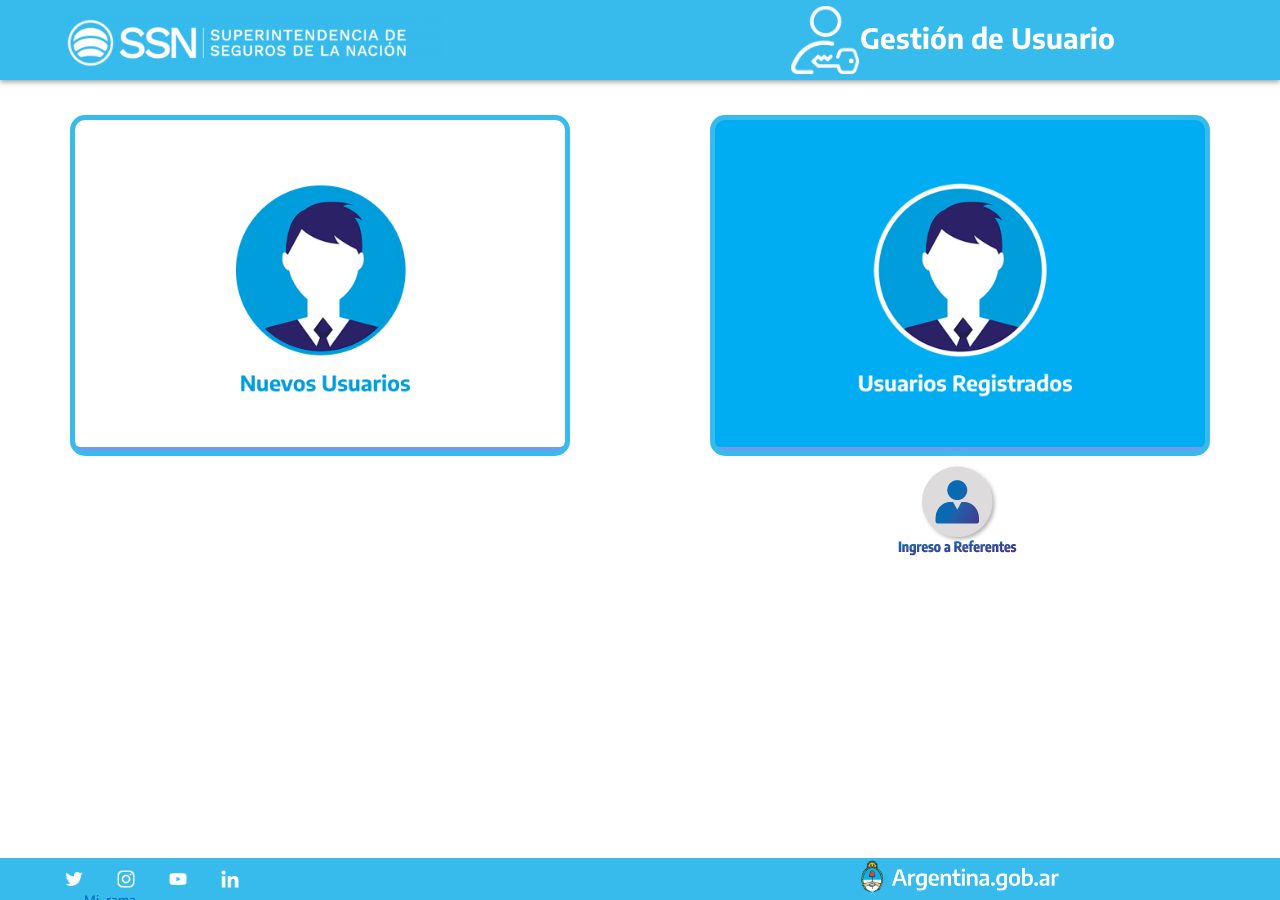
<file: index.html>
<!DOCTYPE html>
<html lang="en">
<head>
    <meta charset="UTF-8">
    <meta http-equiv="X-UA-Compatible" content="IE=edge">
    <meta name="viewport" content="width=device-width, initial-scale=1.0">
    <title>Gestión de Usuario</title>
     <!-- hoja de estilo armado y animaciones (estructura) -->
    <link rel="stylesheet" href="./css/mio.css">
     <!-- hoja de estilo poncho a respetar -->
    <link rel="stylesheet" href="./css/ponchomio.css">
    <!-- fuente y tipográfia según poncho -->
    <!-- <link rel="stylesheet" href="./css/bootstrap.min.css"> -->
    <!-- <script src="./js/bootstrap.min.js" integrity="sha384-JZR6Spejh4U02d8jOt6vLEHfe/JQGiRRSQQxSfFWpi1MquVdAyjUar5+76PVCmYl" crossorigin="anonymous"></script> -->
    <link rel="preconnect" href="https://fonts.googleapis.com">
    <link rel="preconnect" href="https://fonts.gstatic.com" crossorigin>
    <link href="https://fonts.googleapis.com/css2?family=Encode+Sans:wght@100;400;800&display=swap" rel="stylesheet">

</head>
<body>
     <!-- sección cabecera estilo .header -->
    <header class="header">
        <div class="header__iz"><a title="SSN" alt="Logo SSN" href="mio.html"><img class="images__logo" src="images/ssn-pie.png" alt="www.ssn.gob.ar" /></a></div>
        <div class="header__dr"> <img alt="Logo Gestión de Usuario" title="Gestión de Usuario" class="images__gu" src="images/login.png" alt="SSN-HOME" /> <h3 class="tit__gral">Gestión de Usuario</h3></div>
        </header>
    <section class="costado">
            <!-- sección central estilo .costado -->
            <!-- sección derecha estilo .iz -->
           
        <div class="iz">
        <a class="iz" href="nuevosusuarios.html" target="_self">
            <div class="iz__contine">
                <div class="contenedor-card-item">
                    <div class="contenedor-card-item-wrapper">
                      <img src="./images/nuevosusuarios.png" alt="">
                      <div class="contenedor-info">
                            <div class="info">
                              <p class="titulo">Nuevos Usuarios</p>
                              <span class="categoria">Para usuarios que ingresan por primera vez</span>
                            </div>
                            <div class="fondo"></div>
                      </div>
                    </div>
              </div>
            </div>
        </a>
        </div>
    
        <!-- sección derecha estilo .dr -->
        
            <div class="dr">
                <a class="dr" href="usuariosregistrados.html" target="_self">
                <div class="dr__contine" >
                    <div class="contenedor-card-item">
                        <div class="contenedor-card-item-wrapper">
                          <img src="./images/fondocard.png" alt="">
                          <div class="contenedor-info">
                                <div class="info">
                                  <p class="titulo">Ingreso a Usuarios</p>
                                  <span class="categoria">Para usuarios ya Registrados</span>
                                </div>
                                <div class="fondo"></div>
                          </div>
                        </div>
                  </div>
                </div>
            </a>
            <!--tercera-->
            </div>
            <div class="tercer">
              <a href="http://seguro2.ssn.gob.ar/loginuniversal/login.aspx"alt="Ingreso a Referentes" class="tercer__btn"><img src="./images/referentes.png"></a>
            </div>  

      
    </section>
    <!-- pie gral estilo .pie -->
    <footer class="pie">
        <!-- pie gral estilo .pie__iz -->
        <div class="pie__iz">
            <a href="https://twitter.com/ssn_ar?lang=es" class="images__pie" alt="SSN twitter"> <img title="twitter SSN" class="images__pie" src="images/twitter-pajaro.png"></a>
            <a href="https://www.instagram.com/ssn_arg/" class="images__pie" alt="SSN instagram"> <img title="instragram SSN" class="images__pie" src="images/instagram.png">Mi_rama</a>
            <a href="https://www.youtube.com/channel/UCZFKGDOvcGv8JebcpUSmFFA" class="images__pie" alt="youtube SSN"> <img title="youtube SSN" class="images__pie" src="images/youtube.png"></a>
            <a href="https://www.linkedin.com/company/superintendencia-de-seguros-de-la-naci%C3%B3n/" class="images__pie" alt="SSN linkedin"> <img title="linkedin SSN" class="images__pie" src="images/linkedin-in.png" ></a>
        </div>
          <!-- pie gral estilo .pie__dr -->
        <div class="pie__dr">
            <a href="http://www.argentina.gob.ar"><img title="Argentina.gob.ar" src="images/argentinagob-2.png" width="200"></a>
        </div>
    </footer>

</body>
</html>
</file>
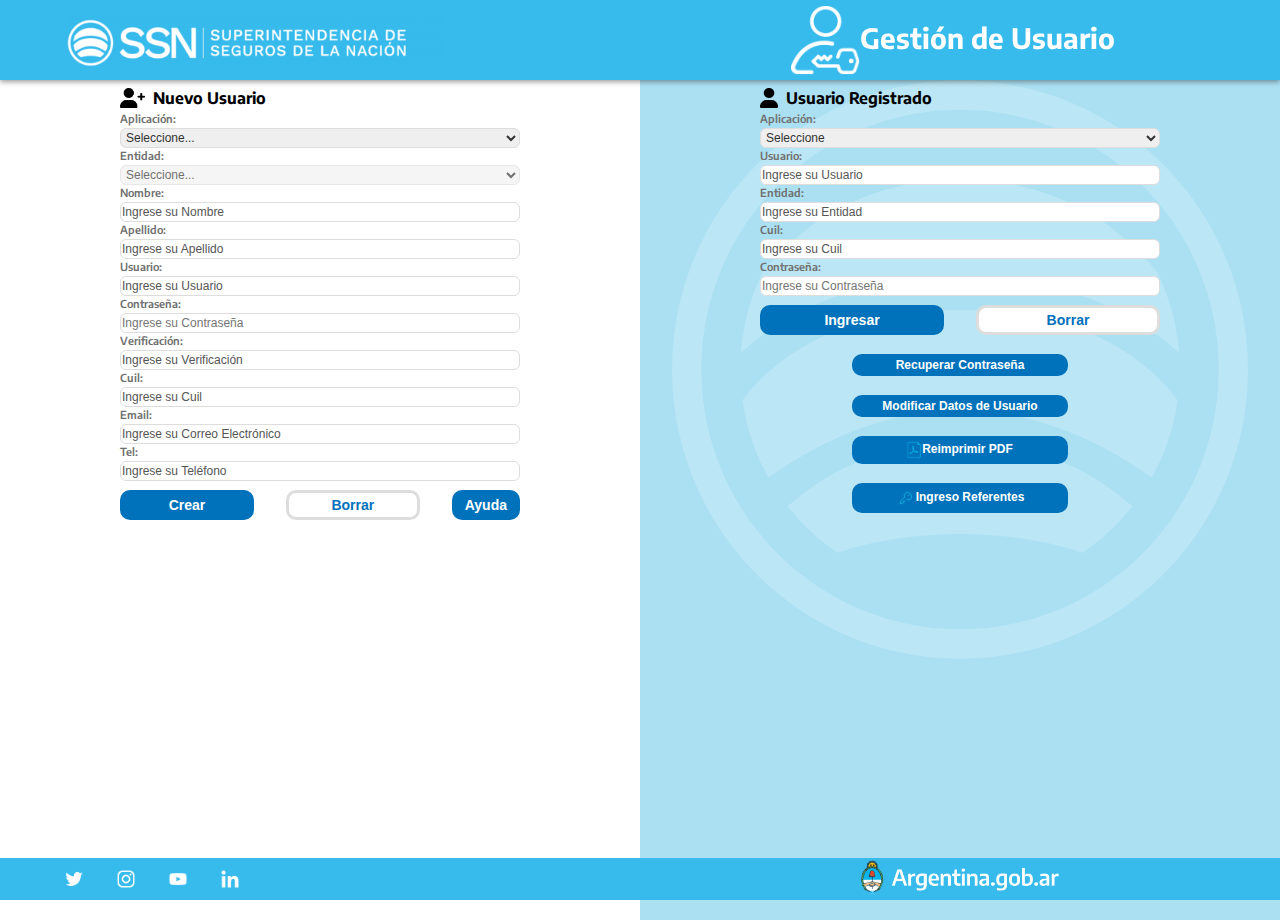
<file: formularioentrada.html>
<!DOCTYPE html>
<html lang="en">
<head>
    <meta charset="UTF-8">
    <meta http-equiv="X-UA-Compatible" content="IE=edge">
    <meta name="viewport" content="width=device-width, initial-scale=1.0">
    <title>Gestión de Usuario</title>
     <!-- hoja de estilo armado y animaciones (estructura) -->
    <link rel="stylesheet" href="./css/estilos.css">  
     <!-- hoja de estilo poncho a respetar -->
    <link rel="stylesheet" href="./css/poncho.css">  
    <!-- fuente y tipográfia según poncho -->
    <link rel="preconnect" href="https://fonts.googleapis.com">
    <link rel="preconnect" href="https://fonts.gstatic.com" crossorigin>
    <link href="https://fonts.googleapis.com/css2?family=Encode+Sans:wght@100;400;800&display=swap" rel="stylesheet">
</head>
<body>
     <!-- sección cabecera estilo .header -->
    <header class="header"> 
        <div class="header__iz"><a title="SSN" alt="Logo SSN" href="https://www.ssn.gob.ar"><img class="images__logo" src="images/ssn-pie.png" alt="www.ssn.gob.ar" /></a></div>
        <div class="header__dr"> <img alt="Logo Gestión de Usuario" title="Gestión de Usuario" class="images__gu" src="images/login.png" alt="SSN-HOME" /> <h3 class="tit__gral">Gestión de Usuario</h3></div>
        </header>
    <section class="costado">
            <!-- sección central estilo .costado -->
            <!-- sección derecha estilo .iz -->
        <div class="iz">
            <form class="form__iz" action="" method="" enctype="">
                <h5 class="medio_titulo"> <img class="ima__tit" alt="Logo Usuario" src="./images/user-plus.png">Nuevo Usuario</h5>
                <label class="label" for="usuario">Aplicación:</label>
                <select name="ctl00$MainContent$ddlApp" id="MainContent_ddlApp" class="form-control">          
                    <option value="value1"selected >Seleccione...</option>
                    <option value="value2" >Value 2</option>
                    <option value="value3">Value 3</option> 
                </select>
                <label class="label" for="usuario">Entidad:</label>
                <select name="ctl00$MainContent$ddlEntidad" id="MainContent_ddlEntidad" Disabled="disabled" class="form-control">
                    <option value="value1"selected >Seleccione...</option>
                    <option value="value2" >Value 2</option>
                    <option value="value3">Value 3</option>
                </select>                         
                <label class="label" for="usuario">Nombre:</label>
                <input class="form-control" required type="text" id="MainContent_txtNombre"
                name="ctl00$MainContent$txtNombre" placeholder="Ingrese su Nombre">
                <label class="label" for="Apellido">Apellido:</label>
                <input class="form-control" required type="text" id="MainContent_txtApellido"
                name="ctl00$MainContent$txtApellido" placeholder="Ingrese su Apellido">
                <label class="label" for="Usuario">Usuario:</label>
                <input class="form-control" required type="text" id="MainContent_txtUsua"
                name="ctl00$MainContent$txtUsua" placeholder="Ingrese su Usuario">
                <label class="label" for="cuil">Contraseña:</label>
                <input class="form-control" required type="password" id="MainContent_txtUsua"
                name="ctl00$MainContent$txtUsua" placeholder="Ingrese su Contraseña">
                <label class="label" for="Verificación">Verificación:</label>
                <input class="form-control" required type="text" id="MainContent_txtVerif"
                name="ctl00$MainContent$txtVerif" placeholder="Ingrese su Verificación">
                <label class="label" for="Cuil">Cuil:</label>
                <input class="form-control" required type="text" id="MainContent_txtVerif"
                name="ctl00$MainContent$txtVerif" placeholder="Ingrese su Cuil">
                <label class="label" for="entidad">Email:</label>
                <input class="form-control" required type="text" id="ctl00$MainContent$txtMail"
                name="ctl00$MainContent$txtMail" placeholder="Ingrese su Correo Electrónico">
                <label class="label" for="cuil">Tel:</label>
                <input class="form-control" required type="text" id="MainContent_txtTel"
                name="ctl00$MainContent$txtTel" placeholder="Ingrese su Teléfono">
                <div class="div__boton">
                <div class="div__boton__iz"><button alt="Crear" type="button" class="btn btn-primary" name="ctl00$MainContent$btnEnviar" id="MainContent_btnEnviar">Crear</button></div>
                <div class="div__boton__dr"><button alt="Borrar" type="reset" class="btn btn-link" name="ctl00$MainContent$btnBorrar" id="MainContent_btnBorrar">Borrar</button></div>
                <a href="./video/ayuda.mp4" target="_blank"><button alt="Borrar" type="button" class="btn btn-primary" name="" id="" ><i><img></i>Ayuda</button></a>
                </div>
                </form>
        </div>
        <!-- sección derecha estilo .dr -->
            <div class="dr">
            <form class="form__iz" action="" method="" enctype="">
                <h5 class="medio_titulo"> <img class="ima__titdr" src="./images/user.png">Usuario Registrado</h5>
                <label class="label" for="usuario">Aplicación:</label>
                <select name="ctl00$MainContent$ddlAppEnc" class="form-control" id="MainContent_ddlAppEnc">
                    <option value="value1"selected >Seleccione</option>
                    <option value="value2" >Borrar 1</option>
                    <option value="value3">Borrar </option>
                  </select>
                <label class="label" for="usuario">Usuario:</label>
                <input class="form-control" required type="text" id="MainContent_Text1"
                name="ctl00$MainContent$Text1" placeholder="Ingrese su Usuario">
                <label class="label" for="entidad">Entidad:</label>
                <input class="form-control" required type="text" id="MainContent_Text1"
                name="ctl00$MainContent$txtEntCod" placeholder="Ingrese su Entidad">
                <label class="label" for="cuil">Cuil:</label>
                <input class="form-control" required type="text" id="MainContent_Text2"
                name="ctl00$MainContent$Text2" placeholder="Ingrese su Cuil">
                <label class="label" for="cuil">Contraseña:</label>
                <input class="form-control" required type="password" id="MainContent_txtPassword"
                name="ctl00$MainContent$txtPassword" placeholder="Ingrese su Contraseña">
                <div class="div__boton">
                <div class="div__boton__iz"><button alt="Ingresar" type="button" class="btn btn-primary" name="ctl00$MainContent$btnSolicitar" id="MainContent_btnSolicitar">Ingresar </button></div>
                <div class="div__boton__dr"><button alt="Borrar" type="reset" class="btn btn-link">Borrar</button></div>
                </div>
                <!-- 4 botones abaja de sección dr  -->
                <div class="div__boton">
                    <a href="http://xxxxxxx" target="_blank"><button alt="Ingresar" type="button" class="btn btn-primary btn-sm" id="MainContent_lnkCambioPass" >Recuperar Contraseña </button></a>
                </div>
                <div class="div__boton">
                    <a href="http://xxxxxxx" target="_blank"><button alt="Borrar" type="button" class="btn btn-primary btn-sm" id="MainContent_lnkEditoUsuario">Modificar Datos de Usuario</button></a>
                    </div>
                <div class="div__boton">
                    <a href="http://xxxxxxx" target="_blank"><button alt="Borrar" type="button" class="btn btn-primary btn-sm" id="MainContent_lnkReimprimirPDF" ><i><img src="./images/acrobat.png" style="vertical-align: middle;" width="15px" height="18px"></i>Reimprimir PDF</button></a>
                </div>
                <div class="div__boton">
                    <a href="http://seguro2.ssn.gob.ar/loginuniversal/login.aspx" target="_blank"><button alt="Borrar" type="button" class="btn btn-primary btn-sm" name="ctl00$MainContent$ImageButton1" id="MainContent_ImageButton1" ><i><img src="./images/autentificacion.png" style="vertical-align: middle;" width="20px" height="20px"></i>Ingreso Referentes</button></a>
                </div>
            </form>
        </div>
    </section>
    <!-- pie gral estilo .pie -->
    <footer class="pie">
        <!-- pie gral estilo .pie__iz -->
        <div class="pie__iz">
            <a href="https://twitter.com/ssn_ar?lang=es" class="images__pie" alt="SSN twitter"> <img title="twitter SSN" class="images__pie" src="images/twitter-pajaro.png"></a>
            <a href="https://www.instagram.com/ssn_arg/" class="images__pie" alt="SSN instagram"> <img title="instragram SSN" class="images__pie" src="images/instagram.png"></a>
            <a href="https://www.youtube.com/channel/UCZFKGDOvcGv8JebcpUSmFFA" class="images__pie" alt="youtube SSN"> <img title="youtube SSN" class="images__pie" src="images/youtube.png"></a>
            <a href="https://www.linkedin.com/company/superintendencia-de-seguros-de-la-naci%C3%B3n/" class="images__pie" alt="SSN linkedin"> <img title="linkedin SSN" class="images__pie" src="images/linkedin-in.png" ></a>
        </div> 
          <!-- pie gral estilo .pie__dr -->
        <div class="pie__dr">
            <a href="http://www.argentina.gob.ar"><img title="Argentina.gob.ar" src="images/argentinagob-2.png" width="200"></a>
        </div>
    </footer>
</body>
</html>
</file>
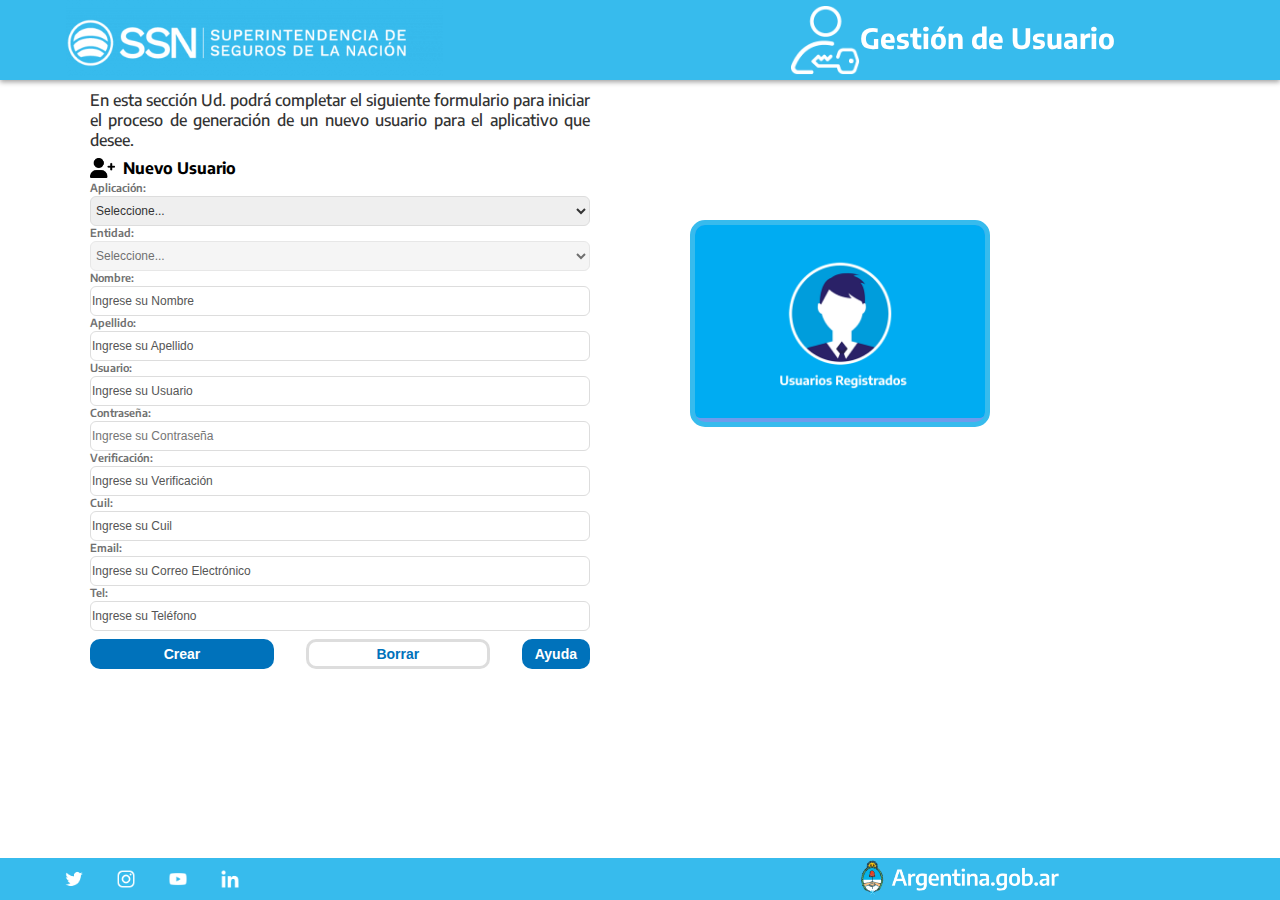
<file: nuevosusuarios.html>
<!DOCTYPE html>
<html lang="en">
<head>
    <meta charset="UTF-8">
    <meta http-equiv="X-UA-Compatible" content="IE=edge">
    <meta name="viewport" content="width=device-width, initial-scale=1.0">
    <title>Gestión de Usuario</title>
     <!-- hoja de estilo armado y animaciones (estructura) -->
    <link rel="stylesheet" href="./css/mio.css">
     <!-- hoja de estilo poncho a respetar -->
    <link rel="stylesheet" href="./css/ponchomio.css">
    <link rel="stylesheet" href="./css/usuarionuevo.css">
    <!-- fuente y tipográfia según poncho -->
    <link rel="preconnect" href="https://fonts.googleapis.com">
    <link rel="preconnect" href="https://fonts.gstatic.com" crossorigin>
    <link href="https://fonts.googleapis.com/css2?family=Encode+Sans:wght@100;400;800&display=swap" rel="stylesheet">
</head>
<body>
     <!-- sección cabecera estilo .header -->
    <header class="header">
        <div class="header__iz"><a title="SSN" alt="Logo SSN" href="mio.html"><img class="images__logo" src="images/ssn-pie.png" alt="www.ssn.gob.ar" /></a></div>
        <div class="header__dr"> <img alt="Logo Gestión de Usuario" title="Gestión de Usuario" class="images__gu" src="images/login.png" alt="SSN-HOME" /> <h3 class="tit__gral">Gestión de Usuario</h3></div>
        </header>
    <section class="usuario">
            <!-- sección central estilo .costado -->
            <!-- sección derecha estilo .iz -->
        <div class="usuario__div">
        <form class="usuario__form" action="" method="" enctype="">
            <p style="text-align: justify;">En esta sección Ud. podrá completar el siguiente formulario para iniciar el proceso de generación de un nuevo usuario para el aplicativo que desee.</p>
                <h5 class="medio_titulo"> <img class="ima__tit" alt="Logo Usuario" src="./images/user-plus.png">Nuevo Usuario</h5>
                <label class="label" for="usuario">Aplicación:</label>
                <select name="ctl00$MainContent$ddlApp" id="MainContent_ddlApp" class="form-control">
                    <option value="value1"selected >Seleccione...</option>
                    <option value="value2" >Value 2</option>
                    <option value="value3">Value 3</option>
                </select>
                <label class="label" for="usuario">Entidad:</label>
                <select name="ctl00$MainContent$ddlEntidad" id="MainContent_ddlEntidad" Disabled="disabled" class="form-control">
                    <option value="value1"selected >Seleccione...</option>
                    <option value="value2" >Value 2</option>
                    <option value="value3">Value 3</option>
                </select>
                <label class="label" for="usuario">Nombre:</label>
                <input class="form-control" required type="text" id="MainContent_txtNombre"
                name="ctl00$MainContent$txtNombre" placeholder="Ingrese su Nombre">
                <label class="label" for="Apellido">Apellido:</label>
                <input class="form-control" required type="text" id="MainContent_txtApellido"
                name="ctl00$MainContent$txtApellido" placeholder="Ingrese su Apellido">
                <label class="label" for="Usuario">Usuario:</label>
                <input class="form-control" required type="text" id="MainContent_txtUsua"
                name="ctl00$MainContent$txtUsua" placeholder="Ingrese su Usuario">
                <label class="label" for="cuil">Contraseña:</label>
                <input class="form-control" required type="password" id="MainContent_txtUsua"
                name="ctl00$MainContent$txtUsua" placeholder="Ingrese su Contraseña">
                <label class="label" for="Verificación">Verificación:</label>
                <input class="form-control" required type="text" id="MainContent_txtVerif"
                name="ctl00$MainContent$txtVerif" placeholder="Ingrese su Verificación">
                <label class="label" for="Cuil">Cuil:</label>
                <input class="form-control" required type="text" id="MainContent_txtVerif"
                name="ctl00$MainContent$txtVerif" placeholder="Ingrese su Cuil">
                <label class="label" for="entidad">Email:</label>
                <input class="form-control" required type="text" id="ctl00$MainContent$txtMail"
                name="ctl00$MainContent$txtMail" placeholder="Ingrese su Correo Electrónico">
                <label class="label" for="cuil">Tel:</label>
                <input class="form-control" required type="text" id="MainContent_txtTel"
                name="ctl00$MainContent$txtTel" placeholder="Ingrese su Teléfono">
                <div class="div__boton">
                <div class="div__boton__iz"><button alt="Crear" type="button" class="btn btn-primary" name="ctl00$MainContent$btnEnviar" id="MainContent_btnEnviar">Crear</button></div>
                <div class="div__boton__dr"><button alt="Borrar" type="reset" class="btn btn-link" name="ctl00$MainContent$btnBorrar" id="MainContent_btnBorrar">Borrar</button></div>
                <a href="./video/ayuda.mp4" target="_blank"><button alt="Borrar" type="button" class="btn btn-primary" name="" id="" ><i><img></i>Ayuda</button></a>
                </div>
                </form>
        </div>
        <!-- sección derecha estilo .dr -->
            <div class="usuario__2">
                <div>
                    <a  href="usuariosregistrados.html" target="_self">
                    <div class="card__contine" >
                        <div class="contenedor-card-item">
                            <div class="contenedor-card-item-wrapper">
                              <img src="./images/fondocard.png" alt="">
                              <div class="contenedor-info">
                                    <div class="info">
                                      <p class="titulo">Ingreso a Usuarios</p>
                                      <span class="categoria">Para usuarios ya Registrados</span>
                                    </div>
                                    <div class="fondo"></div>
                              </div>
                            </div>
                      </div>
                    </div>
                </a>
                </div>
            </div>
    </section>
    <!-- pie gral estilo .pie -->
    <footer class="pie">
        <!-- pie gral estilo .pie__iz -->
        <div class="pie__iz">
            <a href="https://twitter.com/ssn_ar?lang=es" class="images__pie" alt="SSN twitter"> <img title="twitter SSN" class="images__pie" src="images/twitter-pajaro.png"></a>
            <a href="https://www.instagram.com/ssn_arg/" class="images__pie" alt="SSN instagram"> <img title="instragram SSN" class="images__pie" src="images/instagram.png"></a>
            <a href="https://www.youtube.com/channel/UCZFKGDOvcGv8JebcpUSmFFA" class="images__pie" alt="youtube SSN"> <img title="youtube SSN" class="images__pie" src="images/youtube.png"></a>
            <a href="https://www.linkedin.com/company/superintendencia-de-seguros-de-la-naci%C3%B3n/" class="images__pie" alt="SSN linkedin"> <img title="linkedin SSN" class="images__pie" src="images/linkedin-in.png" ></a>
        </div>
          <!-- pie gral estilo .pie__dr -->
        <div class="pie__dr">
            <a href="http://www.argentina.gob.ar"><img title="Argentina.gob.ar" src="images/argentinagob-2.png" width="200"></a>
        </div>
    </footer>
</body>
</html>
</file>
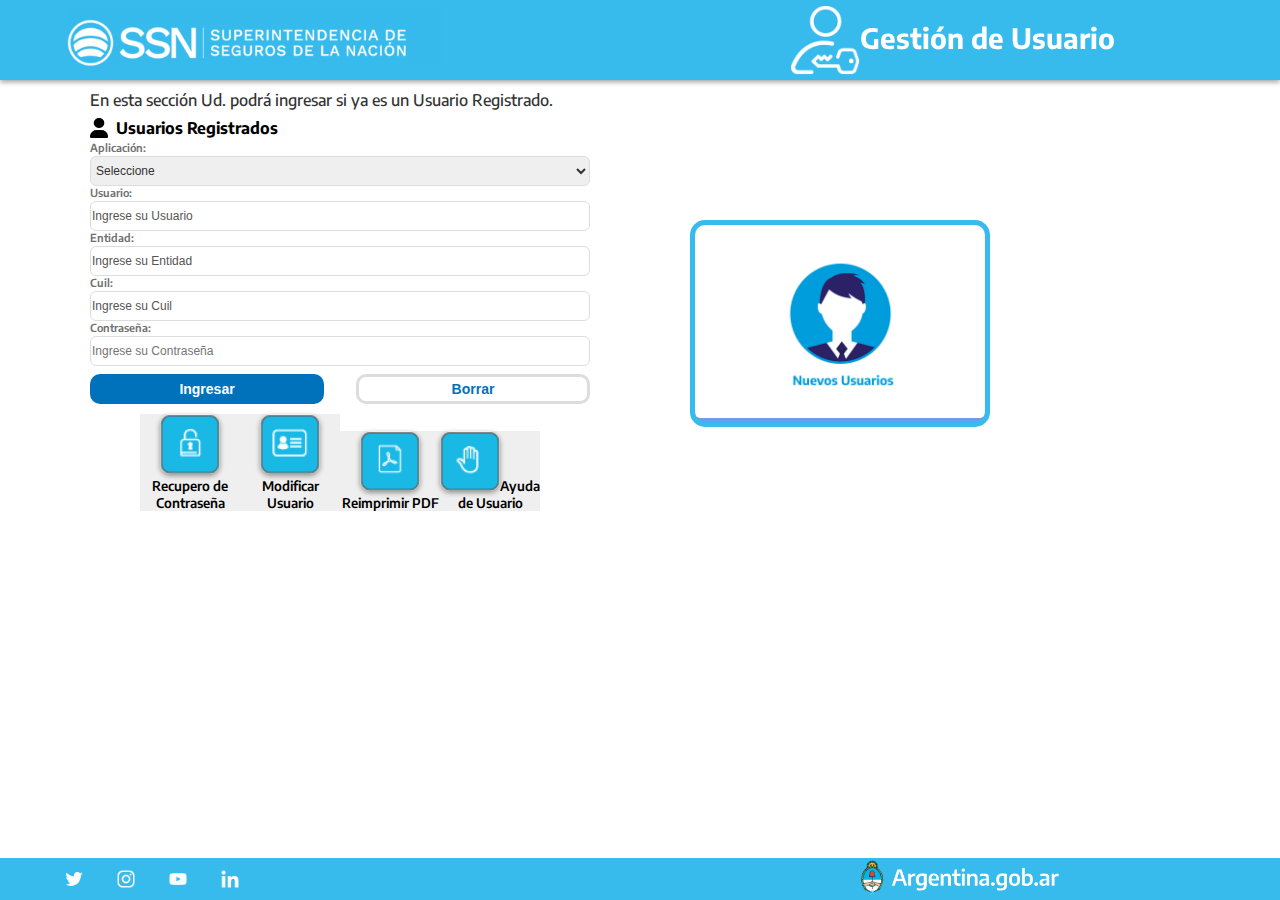
<file: usuariosregistrados.html>
<!DOCTYPE html>
<html lang="en">
<head>
    <meta charset="UTF-8">
    <meta http-equiv="X-UA-Compatible" content="IE=edge">
    <meta name="viewport" content="width=device-width, initial-scale=1.0">
    <title>Gestión de Usuario</title>
     <!-- hoja de estilo armado y animaciones (estructura) -->
    <link rel="stylesheet" href="./css/mio.css">
     <!-- hoja de estilo poncho a respetar -->
    <link rel="stylesheet" href="./css/ponchomio.css">
    <link rel="stylesheet" href="./css/usuarionuevo.css">
    <!-- fuente y tipográfia según poncho -->
    <link rel="preconnect" href="https://fonts.googleapis.com">
    <link rel="preconnect" href="https://fonts.gstatic.com" crossorigin>
    <link href="https://fonts.googleapis.com/css2?family=Encode+Sans:wght@100;400;800&display=swap" rel="stylesheet">
</head>
<body>
     <!-- sección cabecera estilo .header -->
    <header class="header">
        <div class="header__iz"><a title="SSN" alt="Logo SSN" href="mio.html"><img class="images__logo" src="images/ssn-pie.png" alt="www.ssn.gob.ar" /></a></div>
        <div class="header__dr"><img alt="Logo Gestión de Usuario" title="Gestión de Usuario" class="images__gu" src="images/login.png" alt="SSN-HOME" /> <h3 class="tit__gral">Gestión de Usuario</h3></div>
        </header>
    <section class="usuario">
            <!-- sección central estilo .costado -->
            <!-- sección derecha estilo .iz -->
        <div class="usuario__div">
            <form class="usuario__form" action="" method="" enctype="">
                <p style="text-align: justify;">En esta sección Ud. podrá ingresar si ya es un Usuario Registrado.</p>
                <h5 class="medio_titulo"> <img class="ima__titdr" src="./images/user.png">Usuarios Registrados</h5>
                <label class="label" for="usuario">Aplicación:</label>
                <select name="ctl00$MainContent$ddlAppEnc" class="form-control" id="MainContent_ddlAppEnc">
                    <option value="value1"selected >Seleccione</option>
                    <option value="value2" >Borrar 1</option>
                    <option value="value3">Borrar </option>
                  </select>
                <label class="label" for="usuario">Usuario:</label>
                <input class="form-control" required type="text" id="MainContent_Text1"
                name="ctl00$MainContent$Text1" placeholder="Ingrese su Usuario">
                <label class="label" for="entidad">Entidad:</label>
                <input class="form-control" required type="text" id="MainContent_Text1"
                name="ctl00$MainContent$txtEntCod" placeholder="Ingrese su Entidad">
                <label class="label" for="cuil">Cuil:</label>
                <input class="form-control" required type="text" id="MainContent_Text2"
                name="ctl00$MainContent$Text2" placeholder="Ingrese su Cuil">
                <label class="label" for="cuil">Contraseña:</label>
                <input class="form-control" required type="password" id="MainContent_txtPassword"
                name="ctl00$MainContent$txtPassword" placeholder="Ingrese su Contraseña">
                <div class="div__boton">
                <div class="div__boton__iz"><button alt="Ingresar" type="button" class="btn btn-primary" name="ctl00$MainContent$btnSolicitar" id="MainContent_btnSolicitar">Ingresar </button></div>
                <div class="div__boton__dr"><button alt="Borrar" type="reset" class="btn btn-link">Borrar</button></div>
                </div>
                <!-- 4 botones abaja de sección dr  -->
                <div class="botones__abajo">
                      <button class="boton" id="MainContent_lnkCambioPass"><img src="./images/candado-abierto.png" alt="">Recupero de Contraseña</button>
                       <button class="boton" id="MainContent_lnkEditoUsuario"><img src="./images/credenciales.png" alt="">Modificar Usuario</button>
                       <button class="boton" id="MainContent_lnkReimprimirPDF"><img src="./images/pdf.png" alt="">Reimprimir PDF</button>
                       <button class="boton" id="MainContent_ImageButton2" name="ctl00$MainContent$ImageButton2"><img src="./images/mano.png" alt="">Ayuda de Usuario</button>            
                </div>
                </form>
        </div>
        <!-- sección derecha estilo .dr -->
            <div class="usuario__2">
                <div>
                    <a  href="nuevosusuarios.html" target="_self">
                        <div class="card__contine">
                            <div class="contenedor-card-item"><div class="contenedor-card-item-wrapper">
                                  <img src="./images/nuevosusuarios.png" alt="">
                                  <div class="contenedor-info">
                                        <div class="info">
                                          <p class="titulo">Nuevos Usuarios</p>
                                          <span class="categoria">Para usuarios que ingresan por primera vez</span>
                                        </div>
                                        <div class="fondo"></div>
                                  </div>
                                </div>
                          </div>
                        </div>
                    </a>
                </div>
            </div>
    </section>
    <!-- pie gral estilo .pie -->
    <footer class="pie">
        <!-- pie gral estilo .pie__iz -->
        <div class="pie__iz">
            <a href="https://twitter.com/ssn_ar?lang=es" class="images__pie" alt="SSN twitter"> <img title="twitter SSN" class="images__pie" src="images/twitter-pajaro.png"></a>
            <a href="https://www.instagram.com/ssn_arg/" class="images__pie" alt="SSN instagram"> <img title="instragram SSN" class="images__pie" src="images/instagram.png"></a>
            <a href="https://www.youtube.com/channel/UCZFKGDOvcGv8JebcpUSmFFA" class="images__pie" alt="youtube SSN"> <img title="youtube SSN" class="images__pie" src="images/youtube.png"></a>
            <a href="https://www.linkedin.com/company/superintendencia-de-seguros-de-la-naci%C3%B3n/" class="images__pie" alt="SSN linkedin"> <img title="linkedin SSN" class="images__pie" src="images/linkedin-in.png" ></a>
        </div>
         <!-- pie gral estilo .pie__dr -->
        <div class="pie__dr">
            <a href="http://www.argentina.gob.ar"><img title="Argentina.gob.ar" src="images/argentinagob-2.png" width="200"></a>
        </div>
    </footer>
</body>
</html>
</file>
<file: css/ponchomio.css>
@charset "UTF-8";
/*!
 * Poncho v0.3.3 (https://github.com/argob/poncho)
 * Copyright 2016
 * Subsecretaría de Gobierno Digital
 * Presidencia de la Nación Argentina
 * Licenciado bajo MIT (https://github.com/argob/poncho/LICENSE)
 */
/* Libraries */
/* Resources */
html, body { font-size: 16px; height: 100%; max-width: 100%; font-weight: 500; background: #fff; }

body { background: #fff; color: #333333; width: 100%; }

hr { border-top: 1px solid #DDD; margin: 30px 0; }
hr.hr-lg { margin: 60px 0; }
hr.hr-sm { margin: 15px 0; }

.social-share a { font-size: 30px; }

.inline { display: inline-block; }

/*.img-rounded { border-radius: 4px;
}*/
.element-invisible { position: absolute !important; clip: rect(1px, 1px, 1px, 1px); overflow: hidden; height: 1px; }

.element-invisible.element-focusable:active, .element-invisible.element-focusable:focus { position: static !important; clip: auto; overflow: visible; height: auto; }

section { padding: 30px 0; }
section.section-no-spaced { padding: 0; }
section.section-sm { padding: 20px 0; }
section.section-lg { padding: 40px 0; }

.icon-item { margin-bottom: 20px; }
.icon-item i { margin-bottom: 0.3em; font-size: 4.5em; color: #2897D4; height: 110px; display: flex; align-items: center; }
.icon-item h1, .icon-item h2, .icon-item h3, .icon-item h4, .icon-item h5, .icon-item h5 { margin-top: 0 !important; margin-bottom: 0.2em; }
.icon-item h3 { font-size: 1.6em; }

.icon-item i[class*=icono-arg]:before { line-height: 72px; font-size: 1.30em; }

.panel-heading i[class*=icono-arg]:before { line-height: 70px; }

h1.icon-item i { font-size: 2em; }

aside section { float: left; margin-bottom: 24px; width: 100%; }

.bg-primary { background-color: #0072bb !important; }

.bg-success { background-color: #2e7d33 !important; }

.bg-info { background-color: #2897D4 !important; }

.bg-danger { background-color: #c62828 !important; }

.bg-warning { background-color: #f9a822 !important; }

.bg-gray { background-color: #f2f2f2 !important; }

.bg-white { background-color: #fff !important; border: solid 1px #ddd; border-radius: 10px; }

.bg-muted { background-color: #555 !important; }

.bg-fucsia { background-color: #EC407A !important; }

.bg-arandano { background-color: #C2185B !important; }

.bg-uva { background-color: #6A1B99 !important; }

.bg-cielo { background-color: #039BE5 !important; }

.bg-verdin { background-color: #6EA100 !important; }

.bg-lima { background-color: #CDDC39 !important; }

.bg-maiz { background-color: #FFCE00 !important; }

.bg-tomate { background-color: #EF5350 !important; }

.bg-naranja { background-color: #EF6C00 !important; }

.bg-verde-azulado { background-color: #008388 !important; }

.bg-mandarina { background-color: #F79525 !important; }

.bg-cereza { background-color: #ED3D8F !important; }

.bg-lavanda { background-color: #9284BE !important; }

.bg-escarapela { background-color: #2CB9EE !important; }

.bg-celeste-argentina { background-color: #37BBED !important; }

.bg-palta { background-color: #50B7B2 !important; }

.bg-limon { background-color: #D7DF23 !important; }

.bg-verde-jade { background-color: #006666 !important; }

.bg-verde-aloe { background-color: #4FBB73 !important; }

.bg-verde-cemento { background-color: #B4BEBA !important; }

.bg-primary h1, .bg-primary h2, .bg-primary h3, .bg-primary h4, .bg-primary h5, .bg-primary h6, .bg-primary .h1, .bg-primary .h2, .bg-primary .h3, .bg-primary .h4, .bg-primary .h5, .bg-primary .h6, .bg-success h1, .bg-success h2, .bg-success h3, .bg-success h4, .bg-success h5, .bg-success h6, .bg-success .h1, .bg-success .h2, .bg-success .h3, .bg-success .h4, .bg-success .h5, .bg-success .h6, .bg-info h1, .bg-info h2, .bg-info h3, .bg-info h4, .bg-info h5, .bg-info h6, .bg-info .h1, .bg-info .h2, .bg-info .h3, .bg-info .h4, .bg-info .h5, .bg-info .h6, .bg-danger h1, .bg-danger h2, .bg-danger h3, .bg-danger h4, .bg-danger h5, .bg-danger h6, .bg-danger .h1, .bg-danger .h2, .bg-danger .h3, .bg-danger .h4, .bg-danger .h5, .bg-danger .h6, .bg-warning h1, .bg-warning h2, .bg-warning h3, .bg-warning h4, .bg-warning h5, .bg-warning h6, .bg-warning .h1, .bg-warning .h2, .bg-warning .h3, .bg-warning .h4, .bg-warning .h5, .bg-warning .h6, .bg-fucsia h1, .bg-fucsia h2, .bg-fucsia h3, .bg-fucsia h4, .bg-fucsia h5, .bg-fucsia h6, .bg-fucsia .h1, .bg-fucsia .h2, .bg-fucsia .h3, .bg-fucsia .h4, .bg-fucsia .h5, .bg-fucsia .h6, .bg-arandano h1, .bg-arandano h2, .bg-arandano h3, .bg-arandano h4, .bg-arandano h5, .bg-arandano h6, .bg-arandano .h1, .bg-arandano .h2, .bg-arandano .h3, .bg-arandano .h4, .bg-arandano .h5, .bg-arandano .h6, .bg-uva h1, .bg-uva h2, .bg-uva h3, .bg-uva h4, .bg-uva h5, .bg-uva h6, .bg-uva .h1, .bg-uva .h2, .bg-uva .h3, .bg-uva .h4, .bg-uva .h5, .bg-uva .h6, .bg-cielo h1, .bg-cielo h2, .bg-cielo h3, .bg-cielo h4, .bg-cielo h5, .bg-cielo h6, .bg-cielo .h1, .bg-cielo .h2, .bg-cielo .h3, .bg-cielo .h4, .bg-cielo .h5, .bg-cielo .h6, .bg-verdin h1, .bg-verdin h2, .bg-verdin h3, .bg-verdin h4, .bg-verdin h5, .bg-verdin h6, .bg-verdin .h1, .bg-verdin .h2, .bg-verdin .h3, .bg-verdin .h4, .bg-verdin .h5, .bg-verdin .h6, .bg-lima h1, .bg-lima h2, .bg-lima h3, .bg-lima h4, .bg-lima h5, .bg-lima h6, .bg-lima .h1, .bg-lima .h2, .bg-lima .h3, .bg-lima .h4, .bg-lima .h5, .bg-lima .h6, .bg-maiz h1, .bg-maiz h2, .bg-maiz h3, .bg-maiz h4, .bg-maiz h5, .bg-maiz h6, .bg-maiz .h1, .bg-maiz .h2, .bg-maiz .h3, .bg-maiz .h4, .bg-maiz .h5, .bg-maiz .h6, .bg-tomate h1, .bg-tomate h2, .bg-tomate h3, .bg-tomate h4, .bg-tomate h5, .bg-tomate h6, .bg-tomate .h1, .bg-tomate .h2, .bg-tomate .h3, .bg-tomate .h4, .bg-tomate .h5, .bg-tomate .h6, .bg-naranja h1, .bg-naranja h2, .bg-naranja h3, .bg-naranja h4, .bg-naranja h5, .bg-naranja h6, .bg-naranja .h1, .bg-naranja .h2, .bg-naranja .h3, .bg-naranja .h4, .bg-naranja .h5, .bg-naranja .h6, .bg-verde-azulado h1, .bg-verde-azulado h2, .bg-verde-azulado h3, .bg-verde-azulado h4, .bg-verde-azulado h5, .bg-verde-azulado h6, .bg-verde-azulado .h1, .bg-verde-azulado .h2, .bg-verde-azulado .h3, .bg-verde-azulado .h4, .bg-verde-azulado .h5, .bg-verde-azulado .h6, .bg-mandarina h1, .bg-mandarina h2, .bg-mandarina h3, .bg-mandarina h4, .bg-mandarina h5, .bg-mandarina h6, .bg-mandarina .h1, .bg-mandarina .h2, .bg-mandarina .h3, .bg-mandarina .h4, .bg-mandarina .h5, .bg-mandarina .h6, .bg-cereza h1, .bg-cereza h2, .bg-cereza h3, .bg-cereza h4, .bg-cereza h5, .bg-cereza h6, .bg-cereza .h1, .bg-cereza .h2, .bg-cereza .h3, .bg-cereza .h4, .bg-cereza .h5, .bg-cereza .h6, .bg-lavanda h1, .bg-lavanda h2, .bg-lavanda h3, .bg-lavanda h4, .bg-lavanda h5, .bg-lavanda h6, .bg-lavanda .h1, .bg-lavanda .h2, .bg-lavanda .h3, .bg-lavanda .h4, .bg-lavanda .h5, .bg-lavanda .h6, .bg-escarapela h1, .bg-escarapela h2, .bg-escarapela h3, .bg-escarapela h4, .bg-escarapela h5, .bg-escarapela h6, .bg-escarapela .h1, .bg-escarapela .h2, .bg-escarapela .h3, .bg-escarapela .h4, .bg-escarapela .h5, .bg-escarapela .h6, .bg-palta h1, .bg-palta h2, .bg-palta h3, .bg-palta h4, .bg-palta h5, .bg-palta h6, .bg-palta .h1, .bg-palta .h2, .bg-palta .h3, .bg-palta .h4, .bg-palta .h5, .bg-palta .h6, .bg-limon h1, .bg-limon h2, .bg-limon h3, .bg-limon h4, .bg-limon h5, .bg-limon h6, .bg-limon .h1, .bg-limon .h2, .bg-limon .h3, .bg-limon .h4, .bg-limon .h5, .bg-limon .h6, .bg-verde-jade h1, .bg-verde-jade h2, .bg-verde-jade h3, .bg-verde-jade h4, .bg-verde-jade h5, .bg-verde-jade h6, .bg-verde-jade .h1, .bg-verde-jade .h2, .bg-verde-jade .h3, .bg-verde-jade .h4, .bg-verde-jade .h5, .bg-verde-jade .h6, .bg-verde-aloe h1, .bg-verde-aloe h2, .bg-verde-aloe h3, .bg-verde-aloe h4, .bg-verde-aloe h5, .bg-verde-aloe h6, .bg-verde-aloe .h1, .bg-verde-aloe .h2, .bg-verde-aloe .h3, .bg-verde-aloe .h4, .bg-verde-aloe .h5, .bg-verde-aloe .h6, .bg-verde-cemento h1, .bg-verde-cemento h2, .bg-verde-cemento h3, .bg-verde-cemento h4, .bg-verde-cemento h5, .bg-verde-cemento h6, .bg-verde-cemento .h1, .bg-verde-cemento .h2, .bg-verde-cemento .h3, .bg-verde-cemento .h4, .bg-verde-cemento .h5, .bg-verde-cemento .h6 { color: #FFF !important; }
.bg-primary h1 small, .bg-primary h1 .small, .bg-primary h2 small, .bg-primary h2 .small, .bg-primary h3 small, .bg-primary h3 .small, .bg-primary h4 small, .bg-primary h4 .small, .bg-primary h5 small, .bg-primary h5 .small, .bg-primary h6 small, .bg-primary h6 .small, .bg-primary .h1 small, .bg-primary .h1 .small, .bg-primary .h2 small, .bg-primary .h2 .small, .bg-primary .h3 small, .bg-primary .h3 .small, .bg-primary .h4 small, .bg-primary .h4 .small, .bg-primary .h5 small, .bg-primary .h5 .small, .bg-primary .h6 small, .bg-primary .h6 .small, .bg-success h1 small, .bg-success h1 .small, .bg-success h2 small, .bg-success h2 .small, .bg-success h3 small, .bg-success h3 .small, .bg-success h4 small, .bg-success h4 .small, .bg-success h5 small, .bg-success h5 .small, .bg-success h6 small, .bg-success h6 .small, .bg-success .h1 small, .bg-success .h1 .small, .bg-success .h2 small, .bg-success .h2 .small, .bg-success .h3 small, .bg-success .h3 .small, .bg-success .h4 small, .bg-success .h4 .small, .bg-success .h5 small, .bg-success .h5 .small, .bg-success .h6 small, .bg-success .h6 .small, .bg-info h1 small, .bg-info h1 .small, .bg-info h2 small, .bg-info h2 .small, .bg-info h3 small, .bg-info h3 .small, .bg-info h4 small, .bg-info h4 .small, .bg-info h5 small, .bg-info h5 .small, .bg-info h6 small, .bg-info h6 .small, .bg-info .h1 small, .bg-info .h1 .small, .bg-info .h2 small, .bg-info .h2 .small, .bg-info .h3 small, .bg-info .h3 .small, .bg-info .h4 small, .bg-info .h4 .small, .bg-info .h5 small, .bg-info .h5 .small, .bg-info .h6 small, .bg-info .h6 .small, .bg-danger h1 small, .bg-danger h1 .small, .bg-danger h2 small, .bg-danger h2 .small, .bg-danger h3 small, .bg-danger h3 .small, .bg-danger h4 small, .bg-danger h4 .small, .bg-danger h5 small, .bg-danger h5 .small, .bg-danger h6 small, .bg-danger h6 .small, .bg-danger .h1 small, .bg-danger .h1 .small, .bg-danger .h2 small, .bg-danger .h2 .small, .bg-danger .h3 small, .bg-danger .h3 .small, .bg-danger .h4 small, .bg-danger .h4 .small, .bg-danger .h5 small, .bg-danger .h5 .small, .bg-danger .h6 small, .bg-danger .h6 .small, .bg-warning h1 small, .bg-warning h1 .small, .bg-warning h2 small, .bg-warning h2 .small, .bg-warning h3 small, .bg-warning h3 .small, .bg-warning h4 small, .bg-warning h4 .small, .bg-warning h5 small, .bg-warning h5 .small, .bg-warning h6 small, .bg-warning h6 .small, .bg-warning .h1 small, .bg-warning .h1 .small, .bg-warning .h2 small, .bg-warning .h2 .small, .bg-warning .h3 small, .bg-warning .h3 .small, .bg-warning .h4 small, .bg-warning .h4 .small, .bg-warning .h5 small, .bg-warning .h5 .small, .bg-warning .h6 small, .bg-warning .h6 .small, .bg-fucsia h1 small, .bg-fucsia h1 .small, .bg-fucsia h2 small, .bg-fucsia h2 .small, .bg-fucsia h3 small, .bg-fucsia h3 .small, .bg-fucsia h4 small, .bg-fucsia h4 .small, .bg-fucsia h5 small, .bg-fucsia h5 .small, .bg-fucsia h6 small, .bg-fucsia h6 .small, .bg-fucsia .h1 small, .bg-fucsia .h1 .small, .bg-fucsia .h2 small, .bg-fucsia .h2 .small, .bg-fucsia .h3 small, .bg-fucsia .h3 .small, .bg-fucsia .h4 small, .bg-fucsia .h4 .small, .bg-fucsia .h5 small, .bg-fucsia .h5 .small, .bg-fucsia .h6 small, .bg-fucsia .h6 .small, .bg-arandano h1 small, .bg-arandano h1 .small, .bg-arandano h2 small, .bg-arandano h2 .small, .bg-arandano h3 small, .bg-arandano h3 .small, .bg-arandano h4 small, .bg-arandano h4 .small, .bg-arandano h5 small, .bg-arandano h5 .small, .bg-arandano h6 small, .bg-arandano h6 .small, .bg-arandano .h1 small, .bg-arandano .h1 .small, .bg-arandano .h2 small, .bg-arandano .h2 .small, .bg-arandano .h3 small, .bg-arandano .h3 .small, .bg-arandano .h4 small, .bg-arandano .h4 .small, .bg-arandano .h5 small, .bg-arandano .h5 .small, .bg-arandano .h6 small, .bg-arandano .h6 .small, .bg-uva h1 small, .bg-uva h1 .small, .bg-uva h2 small, .bg-uva h2 .small, .bg-uva h3 small, .bg-uva h3 .small, .bg-uva h4 small, .bg-uva h4 .small, .bg-uva h5 small, .bg-uva h5 .small, .bg-uva h6 small, .bg-uva h6 .small, .bg-uva .h1 small, .bg-uva .h1 .small, .bg-uva .h2 small, .bg-uva .h2 .small, .bg-uva .h3 small, .bg-uva .h3 .small, .bg-uva .h4 small, .bg-uva .h4 .small, .bg-uva .h5 small, .bg-uva .h5 .small, .bg-uva .h6 small, .bg-uva .h6 .small, .bg-cielo h1 small, .bg-cielo h1 .small, .bg-cielo h2 small, .bg-cielo h2 .small, .bg-cielo h3 small, .bg-cielo h3 .small, .bg-cielo h4 small, .bg-cielo h4 .small, .bg-cielo h5 small, .bg-cielo h5 .small, .bg-cielo h6 small, .bg-cielo h6 .small, .bg-cielo .h1 small, .bg-cielo .h1 .small, .bg-cielo .h2 small, .bg-cielo .h2 .small, .bg-cielo .h3 small, .bg-cielo .h3 .small, .bg-cielo .h4 small, .bg-cielo .h4 .small, .bg-cielo .h5 small, .bg-cielo .h5 .small, .bg-cielo .h6 small, .bg-cielo .h6 .small, .bg-verdin h1 small, .bg-verdin h1 .small, .bg-verdin h2 small, .bg-verdin h2 .small, .bg-verdin h3 small, .bg-verdin h3 .small, .bg-verdin h4 small, .bg-verdin h4 .small, .bg-verdin h5 small, .bg-verdin h5 .small, .bg-verdin h6 small, .bg-verdin h6 .small, .bg-verdin .h1 small, .bg-verdin .h1 .small, .bg-verdin .h2 small, .bg-verdin .h2 .small, .bg-verdin .h3 small, .bg-verdin .h3 .small, .bg-verdin .h4 small, .bg-verdin .h4 .small, .bg-verdin .h5 small, .bg-verdin .h5 .small, .bg-verdin .h6 small, .bg-verdin .h6 .small, .bg-lima h1 small, .bg-lima h1 .small, .bg-lima h2 small, .bg-lima h2 .small, .bg-lima h3 small, .bg-lima h3 .small, .bg-lima h4 small, .bg-lima h4 .small, .bg-lima h5 small, .bg-lima h5 .small, .bg-lima h6 small, .bg-lima h6 .small, .bg-lima .h1 small, .bg-lima .h1 .small, .bg-lima .h2 small, .bg-lima .h2 .small, .bg-lima .h3 small, .bg-lima .h3 .small, .bg-lima .h4 small, .bg-lima .h4 .small, .bg-lima .h5 small, .bg-lima .h5 .small, .bg-lima .h6 small, .bg-lima .h6 .small, .bg-maiz h1 small, .bg-maiz h1 .small, .bg-maiz h2 small, .bg-maiz h2 .small, .bg-maiz h3 small, .bg-maiz h3 .small, .bg-maiz h4 small, .bg-maiz h4 .small, .bg-maiz h5 small, .bg-maiz h5 .small, .bg-maiz h6 small, .bg-maiz h6 .small, .bg-maiz .h1 small, .bg-maiz .h1 .small, .bg-maiz .h2 small, .bg-maiz .h2 .small, .bg-maiz .h3 small, .bg-maiz .h3 .small, .bg-maiz .h4 small, .bg-maiz .h4 .small, .bg-maiz .h5 small, .bg-maiz .h5 .small, .bg-maiz .h6 small, .bg-maiz .h6 .small, .bg-tomate h1 small, .bg-tomate h1 .small, .bg-tomate h2 small, .bg-tomate h2 .small, .bg-tomate h3 small, .bg-tomate h3 .small, .bg-tomate h4 small, .bg-tomate h4 .small, .bg-tomate h5 small, .bg-tomate h5 .small, .bg-tomate h6 small, .bg-tomate h6 .small, .bg-tomate .h1 small, .bg-tomate .h1 .small, .bg-tomate .h2 small, .bg-tomate .h2 .small, .bg-tomate .h3 small, .bg-tomate .h3 .small, .bg-tomate .h4 small, .bg-tomate .h4 .small, .bg-tomate .h5 small, .bg-tomate .h5 .small, .bg-tomate .h6 small, .bg-tomate .h6 .small, .bg-naranja h1 small, .bg-naranja h1 .small, .bg-naranja h2 small, .bg-naranja h2 .small, .bg-naranja h3 small, .bg-naranja h3 .small, .bg-naranja h4 small, .bg-naranja h4 .small, .bg-naranja h5 small, .bg-naranja h5 .small, .bg-naranja h6 small, .bg-naranja h6 .small, .bg-naranja .h1 small, .bg-naranja .h1 .small, .bg-naranja .h2 small, .bg-naranja .h2 .small, .bg-naranja .h3 small, .bg-naranja .h3 .small, .bg-naranja .h4 small, .bg-naranja .h4 .small, .bg-naranja .h5 small, .bg-naranja .h5 .small, .bg-naranja .h6 small, .bg-naranja .h6 .small, .bg-verde-azulado h1 small, .bg-verde-azulado h1 .small, .bg-verde-azulado h2 small, .bg-verde-azulado h2 .small, .bg-verde-azulado h3 small, .bg-verde-azulado h3 .small, .bg-verde-azulado h4 small, .bg-verde-azulado h4 .small, .bg-verde-azulado h5 small, .bg-verde-azulado h5 .small, .bg-verde-azulado h6 small, .bg-verde-azulado h6 .small, .bg-verde-azulado .h1 small, .bg-verde-azulado .h1 .small, .bg-verde-azulado .h2 small, .bg-verde-azulado .h2 .small, .bg-verde-azulado .h3 small, .bg-verde-azulado .h3 .small, .bg-verde-azulado .h4 small, .bg-verde-azulado .h4 .small, .bg-verde-azulado .h5 small, .bg-verde-azulado .h5 .small, .bg-verde-azulado .h6 small, .bg-verde-azulado .h6 .small, .bg-mandarina h1 small, .bg-mandarina h1 .small, .bg-mandarina h2 small, .bg-mandarina h2 .small, .bg-mandarina h3 small, .bg-mandarina h3 .small, .bg-mandarina h4 small, .bg-mandarina h4 .small, .bg-mandarina h5 small, .bg-mandarina h5 .small, .bg-mandarina h6 small, .bg-mandarina h6 .small, .bg-mandarina .h1 small, .bg-mandarina .h1 .small, .bg-mandarina .h2 small, .bg-mandarina .h2 .small, .bg-mandarina .h3 small, .bg-mandarina .h3 .small, .bg-mandarina .h4 small, .bg-mandarina .h4 .small, .bg-mandarina .h5 small, .bg-mandarina .h5 .small, .bg-mandarina .h6 small, .bg-mandarina .h6 .small, .bg-cereza h1 small, .bg-cereza h1 .small, .bg-cereza h2 small, .bg-cereza h2 .small, .bg-cereza h3 small, .bg-cereza h3 .small, .bg-cereza h4 small, .bg-cereza h4 .small, .bg-cereza h5 small, .bg-cereza h5 .small, .bg-cereza h6 small, .bg-cereza h6 .small, .bg-cereza .h1 small, .bg-cereza .h1 .small, .bg-cereza .h2 small, .bg-cereza .h2 .small, .bg-cereza .h3 small, .bg-cereza .h3 .small, .bg-cereza .h4 small, .bg-cereza .h4 .small, .bg-cereza .h5 small, .bg-cereza .h5 .small, .bg-cereza .h6 small, .bg-cereza .h6 .small, .bg-lavanda h1 small, .bg-lavanda h1 .small, .bg-lavanda h2 small, .bg-lavanda h2 .small, .bg-lavanda h3 small, .bg-lavanda h3 .small, .bg-lavanda h4 small, .bg-lavanda h4 .small, .bg-lavanda h5 small, .bg-lavanda h5 .small, .bg-lavanda h6 small, .bg-lavanda h6 .small, .bg-lavanda .h1 small, .bg-lavanda .h1 .small, .bg-lavanda .h2 small, .bg-lavanda .h2 .small, .bg-lavanda .h3 small, .bg-lavanda .h3 .small, .bg-lavanda .h4 small, .bg-lavanda .h4 .small, .bg-lavanda .h5 small, .bg-lavanda .h5 .small, .bg-lavanda .h6 small, .bg-lavanda .h6 .small, .bg-escarapela h1 small, .bg-escarapela h1 .small, .bg-escarapela h2 small, .bg-escarapela h2 .small, .bg-escarapela h3 small, .bg-escarapela h3 .small, .bg-escarapela h4 small, .bg-escarapela h4 .small, .bg-escarapela h5 small, .bg-escarapela h5 .small, .bg-escarapela h6 small, .bg-escarapela h6 .small, .bg-escarapela .h1 small, .bg-escarapela .h1 .small, .bg-escarapela .h2 small, .bg-escarapela .h2 .small, .bg-escarapela .h3 small, .bg-escarapela .h3 .small, .bg-escarapela .h4 small, .bg-escarapela .h4 .small, .bg-escarapela .h5 small, .bg-escarapela .h5 .small, .bg-escarapela .h6 small, .bg-escarapela .h6 .small, .bg-palta h1 small, .bg-palta h1 .small, .bg-palta h2 small, .bg-palta h2 .small, .bg-palta h3 small, .bg-palta h3 .small, .bg-palta h4 small, .bg-palta h4 .small, .bg-palta h5 small, .bg-palta h5 .small, .bg-palta h6 small, .bg-palta h6 .small, .bg-palta .h1 small, .bg-palta .h1 .small, .bg-palta .h2 small, .bg-palta .h2 .small, .bg-palta .h3 small, .bg-palta .h3 .small, .bg-palta .h4 small, .bg-palta .h4 .small, .bg-palta .h5 small, .bg-palta .h5 .small, .bg-palta .h6 small, .bg-palta .h6 .small, .bg-limon h1 small, .bg-limon h1 .small, .bg-limon h2 small, .bg-limon h2 .small, .bg-limon h3 small, .bg-limon h3 .small, .bg-limon h4 small, .bg-limon h4 .small, .bg-limon h5 small, .bg-limon h5 .small, .bg-limon h6 small, .bg-limon h6 .small, .bg-limon .h1 small, .bg-limon .h1 .small, .bg-limon .h2 small, .bg-limon .h2 .small, .bg-limon .h3 small, .bg-limon .h3 .small, .bg-limon .h4 small, .bg-limon .h4 .small, .bg-limon .h5 small, .bg-limon .h5 .small, .bg-limon .h6 small, .bg-limon .h6 .small, .bg-verde-jade h1 small, .bg-verde-jade h1 .small, .bg-verde-jade h2 small, .bg-verde-jade h2 .small, .bg-verde-jade h3 small, .bg-verde-jade h3 .small, .bg-verde-jade h4 small, .bg-verde-jade h4 .small, .bg-verde-jade h5 small, .bg-verde-jade h5 .small, .bg-verde-jade h6 small, .bg-verde-jade h6 .small, .bg-verde-jade .h1 small, .bg-verde-jade .h1 .small, .bg-verde-jade .h2 small, .bg-verde-jade .h2 .small, .bg-verde-jade .h3 small, .bg-verde-jade .h3 .small, .bg-verde-jade .h4 small, .bg-verde-jade .h4 .small, .bg-verde-jade .h5 small, .bg-verde-jade .h5 .small, .bg-verde-jade .h6 small, .bg-verde-jade .h6 .small, .bg-verde-aloe h1 small, .bg-verde-aloe h1 .small, .bg-verde-aloe h2 small, .bg-verde-aloe h2 .small, .bg-verde-aloe h3 small, .bg-verde-aloe h3 .small, .bg-verde-aloe h4 small, .bg-verde-aloe h4 .small, .bg-verde-aloe h5 small, .bg-verde-aloe h5 .small, .bg-verde-aloe h6 small, .bg-verde-aloe h6 .small, .bg-verde-aloe .h1 small, .bg-verde-aloe .h1 .small, .bg-verde-aloe .h2 small, .bg-verde-aloe .h2 .small, .bg-verde-aloe .h3 small, .bg-verde-aloe .h3 .small, .bg-verde-aloe .h4 small, .bg-verde-aloe .h4 .small, .bg-verde-aloe .h5 small, .bg-verde-aloe .h5 .small, .bg-verde-aloe .h6 small, .bg-verde-aloe .h6 .small, .bg-verde-cemento h1 small, .bg-verde-cemento h1 .small, .bg-verde-cemento h2 small, .bg-verde-cemento h2 .small, .bg-verde-cemento h3 small, .bg-verde-cemento h3 .small, .bg-verde-cemento h4 small, .bg-verde-cemento h4 .small, .bg-verde-cemento h5 small, .bg-verde-cemento h5 .small, .bg-verde-cemento h6 small, .bg-verde-cemento h6 .small, .bg-verde-cemento .h1 small, .bg-verde-cemento .h1 .small, .bg-verde-cemento .h2 small, .bg-verde-cemento .h2 .small, .bg-verde-cemento .h3 small, .bg-verde-cemento .h3 .small, .bg-verde-cemento .h4 small, .bg-verde-cemento .h4 .small, .bg-verde-cemento .h5 small, .bg-verde-cemento .h5 .small, .bg-verde-cemento .h6 small, .bg-verde-cemento .h6 .small { color: #FFF; }
.bg-primary .panel-default:not(:hover) h1, .bg-primary .panel-default:not(:hover) h2, .bg-primary .panel-default:not(:hover) h3, .bg-primary .panel-default:not(:hover) h4, .bg-primary .panel-default:not(:hover) h5, .bg-primary .panel-default:not(:hover) h6, .bg-primary .panel-default:not(:hover) .h1, .bg-primary .panel-default:not(:hover) .h2, .bg-primary .panel-default:not(:hover) .h3, .bg-primary .panel-default:not(:hover) .h4, .bg-primary .panel-default:not(:hover) .h5, .bg-primary .panel-default:not(:hover) .h6, .bg-primary .panel-disabled h1, .bg-primary .panel-disabled h2, .bg-primary .panel-disabled h3, .bg-primary .panel-disabled h4, .bg-primary .panel-disabled h5, .bg-primary .panel-disabled h6, .bg-primary .panel-disabled .h1, .bg-primary .panel-disabled .h2, .bg-primary .panel-disabled .h3, .bg-primary .panel-disabled .h4, .bg-primary .panel-disabled .h5, .bg-primary .panel-disabled .h6, .bg-success .panel-default:not(:hover) h1, .bg-success .panel-default:not(:hover) h2, .bg-success .panel-default:not(:hover) h3, .bg-success .panel-default:not(:hover) h4, .bg-success .panel-default:not(:hover) h5, .bg-success .panel-default:not(:hover) h6, .bg-success .panel-default:not(:hover) .h1, .bg-success .panel-default:not(:hover) .h2, .bg-success .panel-default:not(:hover) .h3, .bg-success .panel-default:not(:hover) .h4, .bg-success .panel-default:not(:hover) .h5, .bg-success .panel-default:not(:hover) .h6, .bg-success .panel-disabled h1, .bg-success .panel-disabled h2, .bg-success .panel-disabled h3, .bg-success .panel-disabled h4, .bg-success .panel-disabled h5, .bg-success .panel-disabled h6, .bg-success .panel-disabled .h1, .bg-success .panel-disabled .h2, .bg-success .panel-disabled .h3, .bg-success .panel-disabled .h4, .bg-success .panel-disabled .h5, .bg-success .panel-disabled .h6, .bg-info .panel-default:not(:hover) h1, .bg-info .panel-default:not(:hover) h2, .bg-info .panel-default:not(:hover) h3, .bg-info .panel-default:not(:hover) h4, .bg-info .panel-default:not(:hover) h5, .bg-info .panel-default:not(:hover) h6, .bg-info .panel-default:not(:hover) .h1, .bg-info .panel-default:not(:hover) .h2, .bg-info .panel-default:not(:hover) .h3, .bg-info .panel-default:not(:hover) .h4, .bg-info .panel-default:not(:hover) .h5, .bg-info .panel-default:not(:hover) .h6, .bg-info .panel-disabled h1, .bg-info .panel-disabled h2, .bg-info .panel-disabled h3, .bg-info .panel-disabled h4, .bg-info .panel-disabled h5, .bg-info .panel-disabled h6, .bg-info .panel-disabled .h1, .bg-info .panel-disabled .h2, .bg-info .panel-disabled .h3, .bg-info .panel-disabled .h4, .bg-info .panel-disabled .h5, .bg-info .panel-disabled .h6, .bg-danger .panel-default:not(:hover) h1, .bg-danger .panel-default:not(:hover) h2, .bg-danger .panel-default:not(:hover) h3, .bg-danger .panel-default:not(:hover) h4, .bg-danger .panel-default:not(:hover) h5, .bg-danger .panel-default:not(:hover) h6, .bg-danger .panel-default:not(:hover) .h1, .bg-danger .panel-default:not(:hover) .h2, .bg-danger .panel-default:not(:hover) .h3, .bg-danger .panel-default:not(:hover) .h4, .bg-danger .panel-default:not(:hover) .h5, .bg-danger .panel-default:not(:hover) .h6, .bg-danger .panel-disabled h1, .bg-danger .panel-disabled h2, .bg-danger .panel-disabled h3, .bg-danger .panel-disabled h4, .bg-danger .panel-disabled h5, .bg-danger .panel-disabled h6, .bg-danger .panel-disabled .h1, .bg-danger .panel-disabled .h2, .bg-danger .panel-disabled .h3, .bg-danger .panel-disabled .h4, .bg-danger .panel-disabled .h5, .bg-danger .panel-disabled .h6, .bg-warning .panel-default:not(:hover) h1, .bg-warning .panel-default:not(:hover) h2, .bg-warning .panel-default:not(:hover) h3, .bg-warning .panel-default:not(:hover) h4, .bg-warning .panel-default:not(:hover) h5, .bg-warning .panel-default:not(:hover) h6, .bg-warning .panel-default:not(:hover) .h1, .bg-warning .panel-default:not(:hover) .h2, .bg-warning .panel-default:not(:hover) .h3, .bg-warning .panel-default:not(:hover) .h4, .bg-warning .panel-default:not(:hover) .h5, .bg-warning .panel-default:not(:hover) .h6, .bg-warning .panel-disabled h1, .bg-warning .panel-disabled h2, .bg-warning .panel-disabled h3, .bg-warning .panel-disabled h4, .bg-warning .panel-disabled h5, .bg-warning .panel-disabled h6, .bg-warning .panel-disabled .h1, .bg-warning .panel-disabled .h2, .bg-warning .panel-disabled .h3, .bg-warning .panel-disabled .h4, .bg-warning .panel-disabled .h5, .bg-warning .panel-disabled .h6, .bg-fucsia .panel-default:not(:hover) h1, .bg-fucsia .panel-default:not(:hover) h2, .bg-fucsia .panel-default:not(:hover) h3, .bg-fucsia .panel-default:not(:hover) h4, .bg-fucsia .panel-default:not(:hover) h5, .bg-fucsia .panel-default:not(:hover) h6, .bg-fucsia .panel-default:not(:hover) .h1, .bg-fucsia .panel-default:not(:hover) .h2, .bg-fucsia .panel-default:not(:hover) .h3, .bg-fucsia .panel-default:not(:hover) .h4, .bg-fucsia .panel-default:not(:hover) .h5, .bg-fucsia .panel-default:not(:hover) .h6, .bg-fucsia .panel-disabled h1, .bg-fucsia .panel-disabled h2, .bg-fucsia .panel-disabled h3, .bg-fucsia .panel-disabled h4, .bg-fucsia .panel-disabled h5, .bg-fucsia .panel-disabled h6, .bg-fucsia .panel-disabled .h1, .bg-fucsia .panel-disabled .h2, .bg-fucsia .panel-disabled .h3, .bg-fucsia .panel-disabled .h4, .bg-fucsia .panel-disabled .h5, .bg-fucsia .panel-disabled .h6, .bg-arandano .panel-default:not(:hover) h1, .bg-arandano .panel-default:not(:hover) h2, .bg-arandano .panel-default:not(:hover) h3, .bg-arandano .panel-default:not(:hover) h4, .bg-arandano .panel-default:not(:hover) h5, .bg-arandano .panel-default:not(:hover) h6, .bg-arandano .panel-default:not(:hover) .h1, .bg-arandano .panel-default:not(:hover) .h2, .bg-arandano .panel-default:not(:hover) .h3, .bg-arandano .panel-default:not(:hover) .h4, .bg-arandano .panel-default:not(:hover) .h5, .bg-arandano .panel-default:not(:hover) .h6, .bg-arandano .panel-disabled h1, .bg-arandano .panel-disabled h2, .bg-arandano .panel-disabled h3, .bg-arandano .panel-disabled h4, .bg-arandano .panel-disabled h5, .bg-arandano .panel-disabled h6, .bg-arandano .panel-disabled .h1, .bg-arandano .panel-disabled .h2, .bg-arandano .panel-disabled .h3, .bg-arandano .panel-disabled .h4, .bg-arandano .panel-disabled .h5, .bg-arandano .panel-disabled .h6, .bg-uva .panel-default:not(:hover) h1, .bg-uva .panel-default:not(:hover) h2, .bg-uva .panel-default:not(:hover) h3, .bg-uva .panel-default:not(:hover) h4, .bg-uva .panel-default:not(:hover) h5, .bg-uva .panel-default:not(:hover) h6, .bg-uva .panel-default:not(:hover) .h1, .bg-uva .panel-default:not(:hover) .h2, .bg-uva .panel-default:not(:hover) .h3, .bg-uva .panel-default:not(:hover) .h4, .bg-uva .panel-default:not(:hover) .h5, .bg-uva .panel-default:not(:hover) .h6, .bg-uva .panel-disabled h1, .bg-uva .panel-disabled h2, .bg-uva .panel-disabled h3, .bg-uva .panel-disabled h4, .bg-uva .panel-disabled h5, .bg-uva .panel-disabled h6, .bg-uva .panel-disabled .h1, .bg-uva .panel-disabled .h2, .bg-uva .panel-disabled .h3, .bg-uva .panel-disabled .h4, .bg-uva .panel-disabled .h5, .bg-uva .panel-disabled .h6, .bg-cielo .panel-default:not(:hover) h1, .bg-cielo .panel-default:not(:hover) h2, .bg-cielo .panel-default:not(:hover) h3, .bg-cielo .panel-default:not(:hover) h4, .bg-cielo .panel-default:not(:hover) h5, .bg-cielo .panel-default:not(:hover) h6, .bg-cielo .panel-default:not(:hover) .h1, .bg-cielo .panel-default:not(:hover) .h2, .bg-cielo .panel-default:not(:hover) .h3, .bg-cielo .panel-default:not(:hover) .h4, .bg-cielo .panel-default:not(:hover) .h5, .bg-cielo .panel-default:not(:hover) .h6, .bg-cielo .panel-disabled h1, .bg-cielo .panel-disabled h2, .bg-cielo .panel-disabled h3, .bg-cielo .panel-disabled h4, .bg-cielo .panel-disabled h5, .bg-cielo .panel-disabled h6, .bg-cielo .panel-disabled .h1, .bg-cielo .panel-disabled .h2, .bg-cielo .panel-disabled .h3, .bg-cielo .panel-disabled .h4, .bg-cielo .panel-disabled .h5, .bg-cielo .panel-disabled .h6, .bg-verdin .panel-default:not(:hover) h1, .bg-verdin .panel-default:not(:hover) h2, .bg-verdin .panel-default:not(:hover) h3, .bg-verdin .panel-default:not(:hover) h4, .bg-verdin .panel-default:not(:hover) h5, .bg-verdin .panel-default:not(:hover) h6, .bg-verdin .panel-default:not(:hover) .h1, .bg-verdin .panel-default:not(:hover) .h2, .bg-verdin .panel-default:not(:hover) .h3, .bg-verdin .panel-default:not(:hover) .h4, .bg-verdin .panel-default:not(:hover) .h5, .bg-verdin .panel-default:not(:hover) .h6, .bg-verdin .panel-disabled h1, .bg-verdin .panel-disabled h2, .bg-verdin .panel-disabled h3, .bg-verdin .panel-disabled h4, .bg-verdin .panel-disabled h5, .bg-verdin .panel-disabled h6, .bg-verdin .panel-disabled .h1, .bg-verdin .panel-disabled .h2, .bg-verdin .panel-disabled .h3, .bg-verdin .panel-disabled .h4, .bg-verdin .panel-disabled .h5, .bg-verdin .panel-disabled .h6, .bg-lima .panel-default:not(:hover) h1, .bg-lima .panel-default:not(:hover) h2, .bg-lima .panel-default:not(:hover) h3, .bg-lima .panel-default:not(:hover) h4, .bg-lima .panel-default:not(:hover) h5, .bg-lima .panel-default:not(:hover) h6, .bg-lima .panel-default:not(:hover) .h1, .bg-lima .panel-default:not(:hover) .h2, .bg-lima .panel-default:not(:hover) .h3, .bg-lima .panel-default:not(:hover) .h4, .bg-lima .panel-default:not(:hover) .h5, .bg-lima .panel-default:not(:hover) .h6, .bg-lima .panel-disabled h1, .bg-lima .panel-disabled h2, .bg-lima .panel-disabled h3, .bg-lima .panel-disabled h4, .bg-lima .panel-disabled h5, .bg-lima .panel-disabled h6, .bg-lima .panel-disabled .h1, .bg-lima .panel-disabled .h2, .bg-lima .panel-disabled .h3, .bg-lima .panel-disabled .h4, .bg-lima .panel-disabled .h5, .bg-lima .panel-disabled .h6, .bg-maiz .panel-default:not(:hover) h1, .bg-maiz .panel-default:not(:hover) h2, .bg-maiz .panel-default:not(:hover) h3, .bg-maiz .panel-default:not(:hover) h4, .bg-maiz .panel-default:not(:hover) h5, .bg-maiz .panel-default:not(:hover) h6, .bg-maiz .panel-default:not(:hover) .h1, .bg-maiz .panel-default:not(:hover) .h2, .bg-maiz .panel-default:not(:hover) .h3, .bg-maiz .panel-default:not(:hover) .h4, .bg-maiz .panel-default:not(:hover) .h5, .bg-maiz .panel-default:not(:hover) .h6, .bg-maiz .panel-disabled h1, .bg-maiz .panel-disabled h2, .bg-maiz .panel-disabled h3, .bg-maiz .panel-disabled h4, .bg-maiz .panel-disabled h5, .bg-maiz .panel-disabled h6, .bg-maiz .panel-disabled .h1, .bg-maiz .panel-disabled .h2, .bg-maiz .panel-disabled .h3, .bg-maiz .panel-disabled .h4, .bg-maiz .panel-disabled .h5, .bg-maiz .panel-disabled .h6, .bg-tomate .panel-default:not(:hover) h1, .bg-tomate .panel-default:not(:hover) h2, .bg-tomate .panel-default:not(:hover) h3, .bg-tomate .panel-default:not(:hover) h4, .bg-tomate .panel-default:not(:hover) h5, .bg-tomate .panel-default:not(:hover) h6, .bg-tomate .panel-default:not(:hover) .h1, .bg-tomate .panel-default:not(:hover) .h2, .bg-tomate .panel-default:not(:hover) .h3, .bg-tomate .panel-default:not(:hover) .h4, .bg-tomate .panel-default:not(:hover) .h5, .bg-tomate .panel-default:not(:hover) .h6, .bg-tomate .panel-disabled h1, .bg-tomate .panel-disabled h2, .bg-tomate .panel-disabled h3, .bg-tomate .panel-disabled h4, .bg-tomate .panel-disabled h5, .bg-tomate .panel-disabled h6, .bg-tomate .panel-disabled .h1, .bg-tomate .panel-disabled .h2, .bg-tomate .panel-disabled .h3, .bg-tomate .panel-disabled .h4, .bg-tomate .panel-disabled .h5, .bg-tomate .panel-disabled .h6, .bg-naranja .panel-default:not(:hover) h1, .bg-naranja .panel-default:not(:hover) h2, .bg-naranja .panel-default:not(:hover) h3, .bg-naranja .panel-default:not(:hover) h4, .bg-naranja .panel-default:not(:hover) h5, .bg-naranja .panel-default:not(:hover) h6, .bg-naranja .panel-default:not(:hover) .h1, .bg-naranja .panel-default:not(:hover) .h2, .bg-naranja .panel-default:not(:hover) .h3, .bg-naranja .panel-default:not(:hover) .h4, .bg-naranja .panel-default:not(:hover) .h5, .bg-naranja .panel-default:not(:hover) .h6, .bg-naranja .panel-disabled h1, .bg-naranja .panel-disabled h2, .bg-naranja .panel-disabled h3, .bg-naranja .panel-disabled h4, .bg-naranja .panel-disabled h5, .bg-naranja .panel-disabled h6, .bg-naranja .panel-disabled .h1, .bg-naranja .panel-disabled .h2, .bg-naranja .panel-disabled .h3, .bg-naranja .panel-disabled .h4, .bg-naranja .panel-disabled .h5, .bg-naranja .panel-disabled .h6, .bg-verde-azulado .panel-default:not(:hover) h1, .bg-verde-azulado .panel-default:not(:hover) h2, .bg-verde-azulado .panel-default:not(:hover) h3, .bg-verde-azulado .panel-default:not(:hover) h4, .bg-verde-azulado .panel-default:not(:hover) h5, .bg-verde-azulado .panel-default:not(:hover) h6, .bg-verde-azulado .panel-default:not(:hover) .h1, .bg-verde-azulado .panel-default:not(:hover) .h2, .bg-verde-azulado .panel-default:not(:hover) .h3, .bg-verde-azulado .panel-default:not(:hover) .h4, .bg-verde-azulado .panel-default:not(:hover) .h5, .bg-verde-azulado .panel-default:not(:hover) .h6, .bg-verde-azulado .panel-disabled h1, .bg-verde-azulado .panel-disabled h2, .bg-verde-azulado .panel-disabled h3, .bg-verde-azulado .panel-disabled h4, .bg-verde-azulado .panel-disabled h5, .bg-verde-azulado .panel-disabled h6, .bg-verde-azulado .panel-disabled .h1, .bg-verde-azulado .panel-disabled .h2, .bg-verde-azulado .panel-disabled .h3, .bg-verde-azulado .panel-disabled .h4, .bg-verde-azulado .panel-disabled .h5, .bg-verde-azulado .panel-disabled .h6, .bg-mandarina .panel-default:not(:hover) h1, .bg-mandarina .panel-default:not(:hover) h2, .bg-mandarina .panel-default:not(:hover) h3, .bg-mandarina .panel-default:not(:hover) h4, .bg-mandarina .panel-default:not(:hover) h5, .bg-mandarina .panel-default:not(:hover) h6, .bg-mandarina .panel-default:not(:hover) .h1, .bg-mandarina .panel-default:not(:hover) .h2, .bg-mandarina .panel-default:not(:hover) .h3, .bg-mandarina .panel-default:not(:hover) .h4, .bg-mandarina .panel-default:not(:hover) .h5, .bg-mandarina .panel-default:not(:hover) .h6, .bg-mandarina .panel-disabled h1, .bg-mandarina .panel-disabled h2, .bg-mandarina .panel-disabled h3, .bg-mandarina .panel-disabled h4, .bg-mandarina .panel-disabled h5, .bg-mandarina .panel-disabled h6, .bg-mandarina .panel-disabled .h1, .bg-mandarina .panel-disabled .h2, .bg-mandarina .panel-disabled .h3, .bg-mandarina .panel-disabled .h4, .bg-mandarina .panel-disabled .h5, .bg-mandarina .panel-disabled .h6, .bg-cereza .panel-default:not(:hover) h1, .bg-cereza .panel-default:not(:hover) h2, .bg-cereza .panel-default:not(:hover) h3, .bg-cereza .panel-default:not(:hover) h4, .bg-cereza .panel-default:not(:hover) h5, .bg-cereza .panel-default:not(:hover) h6, .bg-cereza .panel-default:not(:hover) .h1, .bg-cereza .panel-default:not(:hover) .h2, .bg-cereza .panel-default:not(:hover) .h3, .bg-cereza .panel-default:not(:hover) .h4, .bg-cereza .panel-default:not(:hover) .h5, .bg-cereza .panel-default:not(:hover) .h6, .bg-cereza .panel-disabled h1, .bg-cereza .panel-disabled h2, .bg-cereza .panel-disabled h3, .bg-cereza .panel-disabled h4, .bg-cereza .panel-disabled h5, .bg-cereza .panel-disabled h6, .bg-cereza .panel-disabled .h1, .bg-cereza .panel-disabled .h2, .bg-cereza .panel-disabled .h3, .bg-cereza .panel-disabled .h4, .bg-cereza .panel-disabled .h5, .bg-cereza .panel-disabled .h6, .bg-lavanda .panel-default:not(:hover) h1, .bg-lavanda .panel-default:not(:hover) h2, .bg-lavanda .panel-default:not(:hover) h3, .bg-lavanda .panel-default:not(:hover) h4, .bg-lavanda .panel-default:not(:hover) h5, .bg-lavanda .panel-default:not(:hover) h6, .bg-lavanda .panel-default:not(:hover) .h1, .bg-lavanda .panel-default:not(:hover) .h2, .bg-lavanda .panel-default:not(:hover) .h3, .bg-lavanda .panel-default:not(:hover) .h4, .bg-lavanda .panel-default:not(:hover) .h5, .bg-lavanda .panel-default:not(:hover) .h6, .bg-lavanda .panel-disabled h1, .bg-lavanda .panel-disabled h2, .bg-lavanda .panel-disabled h3, .bg-lavanda .panel-disabled h4, .bg-lavanda .panel-disabled h5, .bg-lavanda .panel-disabled h6, .bg-lavanda .panel-disabled .h1, .bg-lavanda .panel-disabled .h2, .bg-lavanda .panel-disabled .h3, .bg-lavanda .panel-disabled .h4, .bg-lavanda .panel-disabled .h5, .bg-lavanda .panel-disabled .h6, .bg-escarapela .panel-default:not(:hover) h1, .bg-escarapela .panel-default:not(:hover) h2, .bg-escarapela .panel-default:not(:hover) h3, .bg-escarapela .panel-default:not(:hover) h4, .bg-escarapela .panel-default:not(:hover) h5, .bg-escarapela .panel-default:not(:hover) h6, .bg-escarapela .panel-default:not(:hover) .h1, .bg-escarapela .panel-default:not(:hover) .h2, .bg-escarapela .panel-default:not(:hover) .h3, .bg-escarapela .panel-default:not(:hover) .h4, .bg-escarapela .panel-default:not(:hover) .h5, .bg-escarapela .panel-default:not(:hover) .h6, .bg-escarapela .panel-disabled h1, .bg-escarapela .panel-disabled h2, .bg-escarapela .panel-disabled h3, .bg-escarapela .panel-disabled h4, .bg-escarapela .panel-disabled h5, .bg-escarapela .panel-disabled h6, .bg-escarapela .panel-disabled .h1, .bg-escarapela .panel-disabled .h2, .bg-escarapela .panel-disabled .h3, .bg-escarapela .panel-disabled .h4, .bg-escarapela .panel-disabled .h5, .bg-escarapela .panel-disabled .h6, .bg-palta .panel-default:not(:hover) h1, .bg-palta .panel-default:not(:hover) h2, .bg-palta .panel-default:not(:hover) h3, .bg-palta .panel-default:not(:hover) h4, .bg-palta .panel-default:not(:hover) h5, .bg-palta .panel-default:not(:hover) h6, .bg-palta .panel-default:not(:hover) .h1, .bg-palta .panel-default:not(:hover) .h2, .bg-palta .panel-default:not(:hover) .h3, .bg-palta .panel-default:not(:hover) .h4, .bg-palta .panel-default:not(:hover) .h5, .bg-palta .panel-default:not(:hover) .h6, .bg-palta .panel-disabled h1, .bg-palta .panel-disabled h2, .bg-palta .panel-disabled h3, .bg-palta .panel-disabled h4, .bg-palta .panel-disabled h5, .bg-palta .panel-disabled h6, .bg-palta .panel-disabled .h1, .bg-palta .panel-disabled .h2, .bg-palta .panel-disabled .h3, .bg-palta .panel-disabled .h4, .bg-palta .panel-disabled .h5, .bg-palta .panel-disabled .h6, .bg-limon .panel-default:not(:hover) h1, .bg-limon .panel-default:not(:hover) h2, .bg-limon .panel-default:not(:hover) h3, .bg-limon .panel-default:not(:hover) h4, .bg-limon .panel-default:not(:hover) h5, .bg-limon .panel-default:not(:hover) h6, .bg-limon .panel-default:not(:hover) .h1, .bg-limon .panel-default:not(:hover) .h2, .bg-limon .panel-default:not(:hover) .h3, .bg-limon .panel-default:not(:hover) .h4, .bg-limon .panel-default:not(:hover) .h5, .bg-limon .panel-default:not(:hover) .h6, .bg-limon .panel-disabled h1, .bg-limon .panel-disabled h2, .bg-limon .panel-disabled h3, .bg-limon .panel-disabled h4, .bg-limon .panel-disabled h5, .bg-limon .panel-disabled h6, .bg-limon .panel-disabled .h1, .bg-limon .panel-disabled .h2, .bg-limon .panel-disabled .h3, .bg-limon .panel-disabled .h4, .bg-limon .panel-disabled .h5, .bg-limon .panel-disabled .h6, .bg-verde-jade .panel-default:not(:hover) h1, .bg-verde-jade .panel-default:not(:hover) h2, .bg-verde-jade .panel-default:not(:hover) h3, .bg-verde-jade .panel-default:not(:hover) h4, .bg-verde-jade .panel-default:not(:hover) h5, .bg-verde-jade .panel-default:not(:hover) h6, .bg-verde-jade .panel-default:not(:hover) .h1, .bg-verde-jade .panel-default:not(:hover) .h2, .bg-verde-jade .panel-default:not(:hover) .h3, .bg-verde-jade .panel-default:not(:hover) .h4, .bg-verde-jade .panel-default:not(:hover) .h5, .bg-verde-jade .panel-default:not(:hover) .h6, .bg-verde-jade .panel-disabled h1, .bg-verde-jade .panel-disabled h2, .bg-verde-jade .panel-disabled h3, .bg-verde-jade .panel-disabled h4, .bg-verde-jade .panel-disabled h5, .bg-verde-jade .panel-disabled h6, .bg-verde-jade .panel-disabled .h1, .bg-verde-jade .panel-disabled .h2, .bg-verde-jade .panel-disabled .h3, .bg-verde-jade .panel-disabled .h4, .bg-verde-jade .panel-disabled .h5, .bg-verde-jade .panel-disabled .h6, .bg-verde-aloe .panel-default:not(:hover) h1, .bg-verde-aloe .panel-default:not(:hover) h2, .bg-verde-aloe .panel-default:not(:hover) h3, .bg-verde-aloe .panel-default:not(:hover) h4, .bg-verde-aloe .panel-default:not(:hover) h5, .bg-verde-aloe .panel-default:not(:hover) h6, .bg-verde-aloe .panel-default:not(:hover) .h1, .bg-verde-aloe .panel-default:not(:hover) .h2, .bg-verde-aloe .panel-default:not(:hover) .h3, .bg-verde-aloe .panel-default:not(:hover) .h4, .bg-verde-aloe .panel-default:not(:hover) .h5, .bg-verde-aloe .panel-default:not(:hover) .h6, .bg-verde-aloe .panel-disabled h1, .bg-verde-aloe .panel-disabled h2, .bg-verde-aloe .panel-disabled h3, .bg-verde-aloe .panel-disabled h4, .bg-verde-aloe .panel-disabled h5, .bg-verde-aloe .panel-disabled h6, .bg-verde-aloe .panel-disabled .h1, .bg-verde-aloe .panel-disabled .h2, .bg-verde-aloe .panel-disabled .h3, .bg-verde-aloe .panel-disabled .h4, .bg-verde-aloe .panel-disabled .h5, .bg-verde-aloe .panel-disabled .h6, .bg-verde-cemento .panel-default:not(:hover) h1, .bg-verde-cemento .panel-default:not(:hover) h2, .bg-verde-cemento .panel-default:not(:hover) h3, .bg-verde-cemento .panel-default:not(:hover) h4, .bg-verde-cemento .panel-default:not(:hover) h5, .bg-verde-cemento .panel-default:not(:hover) h6, .bg-verde-cemento .panel-default:not(:hover) .h1, .bg-verde-cemento .panel-default:not(:hover) .h2, .bg-verde-cemento .panel-default:not(:hover) .h3, .bg-verde-cemento .panel-default:not(:hover) .h4, .bg-verde-cemento .panel-default:not(:hover) .h5, .bg-verde-cemento .panel-default:not(:hover) .h6, .bg-verde-cemento .panel-disabled h1, .bg-verde-cemento .panel-disabled h2, .bg-verde-cemento .panel-disabled h3, .bg-verde-cemento .panel-disabled h4, .bg-verde-cemento .panel-disabled h5, .bg-verde-cemento .panel-disabled h6, .bg-verde-cemento .panel-disabled .h1, .bg-verde-cemento .panel-disabled .h2, .bg-verde-cemento .panel-disabled .h3, .bg-verde-cemento .panel-disabled .h4, .bg-verde-cemento .panel-disabled .h5, .bg-verde-cemento .panel-disabled .h6 { color: #333333 !important; }
.bg-primary .panel-default:not(:hover) h1 small, .bg-primary .panel-default:not(:hover) h1 .small, .bg-primary .panel-default:not(:hover) h2 small, .bg-primary .panel-default:not(:hover) h2 .small, .bg-primary .panel-default:not(:hover) h3 small, .bg-primary .panel-default:not(:hover) h3 .small, .bg-primary .panel-default:not(:hover) h4 small, .bg-primary .panel-default:not(:hover) h4 .small, .bg-primary .panel-default:not(:hover) h5 small, .bg-primary .panel-default:not(:hover) h5 .small, .bg-primary .panel-default:not(:hover) h6 small, .bg-primary .panel-default:not(:hover) h6 .small, .bg-primary .panel-default:not(:hover) .h1 small, .bg-primary .panel-default:not(:hover) .h1 .small, .bg-primary .panel-default:not(:hover) .h2 small, .bg-primary .panel-default:not(:hover) .h2 .small, .bg-primary .panel-default:not(:hover) .h3 small, .bg-primary .panel-default:not(:hover) .h3 .small, .bg-primary .panel-default:not(:hover) .h4 small, .bg-primary .panel-default:not(:hover) .h4 .small, .bg-primary .panel-default:not(:hover) .h5 small, .bg-primary .panel-default:not(:hover) .h5 .small, .bg-primary .panel-default:not(:hover) .h6 small, .bg-primary .panel-default:not(:hover) .h6 .small, .bg-primary .panel-disabled h1 small, .bg-primary .panel-disabled h1 .small, .bg-primary .panel-disabled h2 small, .bg-primary .panel-disabled h2 .small, .bg-primary .panel-disabled h3 small, .bg-primary .panel-disabled h3 .small, .bg-primary .panel-disabled h4 small, .bg-primary .panel-disabled h4 .small, .bg-primary .panel-disabled h5 small, .bg-primary .panel-disabled h5 .small, .bg-primary .panel-disabled h6 small, .bg-primary .panel-disabled h6 .small, .bg-primary .panel-disabled .h1 small, .bg-primary .panel-disabled .h1 .small, .bg-primary .panel-disabled .h2 small, .bg-primary .panel-disabled .h2 .small, .bg-primary .panel-disabled .h3 small, .bg-primary .panel-disabled .h3 .small, .bg-primary .panel-disabled .h4 small, .bg-primary .panel-disabled .h4 .small, .bg-primary .panel-disabled .h5 small, .bg-primary .panel-disabled .h5 .small, .bg-primary .panel-disabled .h6 small, .bg-primary .panel-disabled .h6 .small, .bg-success .panel-default:not(:hover) h1 small, .bg-success .panel-default:not(:hover) h1 .small, .bg-success .panel-default:not(:hover) h2 small, .bg-success .panel-default:not(:hover) h2 .small, .bg-success .panel-default:not(:hover) h3 small, .bg-success .panel-default:not(:hover) h3 .small, .bg-success .panel-default:not(:hover) h4 small, .bg-success .panel-default:not(:hover) h4 .small, .bg-success .panel-default:not(:hover) h5 small, .bg-success .panel-default:not(:hover) h5 .small, .bg-success .panel-default:not(:hover) h6 small, .bg-success .panel-default:not(:hover) h6 .small, .bg-success .panel-default:not(:hover) .h1 small, .bg-success .panel-default:not(:hover) .h1 .small, .bg-success .panel-default:not(:hover) .h2 small, .bg-success .panel-default:not(:hover) .h2 .small, .bg-success .panel-default:not(:hover) .h3 small, .bg-success .panel-default:not(:hover) .h3 .small, .bg-success .panel-default:not(:hover) .h4 small, .bg-success .panel-default:not(:hover) .h4 .small, .bg-success .panel-default:not(:hover) .h5 small, .bg-success .panel-default:not(:hover) .h5 .small, .bg-success .panel-default:not(:hover) .h6 small, .bg-success .panel-default:not(:hover) .h6 .small, .bg-success .panel-disabled h1 small, .bg-success .panel-disabled h1 .small, .bg-success .panel-disabled h2 small, .bg-success .panel-disabled h2 .small, .bg-success .panel-disabled h3 small, .bg-success .panel-disabled h3 .small, .bg-success .panel-disabled h4 small, .bg-success .panel-disabled h4 .small, .bg-success .panel-disabled h5 small, .bg-success .panel-disabled h5 .small, .bg-success .panel-disabled h6 small, .bg-success .panel-disabled h6 .small, .bg-success .panel-disabled .h1 small, .bg-success .panel-disabled .h1 .small, .bg-success .panel-disabled .h2 small, .bg-success .panel-disabled .h2 .small, .bg-success .panel-disabled .h3 small, .bg-success .panel-disabled .h3 .small, .bg-success .panel-disabled .h4 small, .bg-success .panel-disabled .h4 .small, .bg-success .panel-disabled .h5 small, .bg-success .panel-disabled .h5 .small, .bg-success .panel-disabled .h6 small, .bg-success .panel-disabled .h6 .small, .bg-info .panel-default:not(:hover) h1 small, .bg-info .panel-default:not(:hover) h1 .small, .bg-info .panel-default:not(:hover) h2 small, .bg-info .panel-default:not(:hover) h2 .small, .bg-info .panel-default:not(:hover) h3 small, .bg-info .panel-default:not(:hover) h3 .small, .bg-info .panel-default:not(:hover) h4 small, .bg-info .panel-default:not(:hover) h4 .small, .bg-info .panel-default:not(:hover) h5 small, .bg-info .panel-default:not(:hover) h5 .small, .bg-info .panel-default:not(:hover) h6 small, .bg-info .panel-default:not(:hover) h6 .small, .bg-info .panel-default:not(:hover) .h1 small, .bg-info .panel-default:not(:hover) .h1 .small, .bg-info .panel-default:not(:hover) .h2 small, .bg-info .panel-default:not(:hover) .h2 .small, .bg-info .panel-default:not(:hover) .h3 small, .bg-info .panel-default:not(:hover) .h3 .small, .bg-info .panel-default:not(:hover) .h4 small, .bg-info .panel-default:not(:hover) .h4 .small, .bg-info .panel-default:not(:hover) .h5 small, .bg-info .panel-default:not(:hover) .h5 .small, .bg-info .panel-default:not(:hover) .h6 small, .bg-info .panel-default:not(:hover) .h6 .small, .bg-info .panel-disabled h1 small, .bg-info .panel-disabled h1 .small, .bg-info .panel-disabled h2 small, .bg-info .panel-disabled h2 .small, .bg-info .panel-disabled h3 small, .bg-info .panel-disabled h3 .small, .bg-info .panel-disabled h4 small, .bg-info .panel-disabled h4 .small, .bg-info .panel-disabled h5 small, .bg-info .panel-disabled h5 .small, .bg-info .panel-disabled h6 small, .bg-info .panel-disabled h6 .small, .bg-info .panel-disabled .h1 small, .bg-info .panel-disabled .h1 .small, .bg-info .panel-disabled .h2 small, .bg-info .panel-disabled .h2 .small, .bg-info .panel-disabled .h3 small, .bg-info .panel-disabled .h3 .small, .bg-info .panel-disabled .h4 small, .bg-info .panel-disabled .h4 .small, .bg-info .panel-disabled .h5 small, .bg-info .panel-disabled .h5 .small, .bg-info .panel-disabled .h6 small, .bg-info .panel-disabled .h6 .small, .bg-danger .panel-default:not(:hover) h1 small, .bg-danger .panel-default:not(:hover) h1 .small, .bg-danger .panel-default:not(:hover) h2 small, .bg-danger .panel-default:not(:hover) h2 .small, .bg-danger .panel-default:not(:hover) h3 small, .bg-danger .panel-default:not(:hover) h3 .small, .bg-danger .panel-default:not(:hover) h4 small, .bg-danger .panel-default:not(:hover) h4 .small, .bg-danger .panel-default:not(:hover) h5 small, .bg-danger .panel-default:not(:hover) h5 .small, .bg-danger .panel-default:not(:hover) h6 small, .bg-danger .panel-default:not(:hover) h6 .small, .bg-danger .panel-default:not(:hover) .h1 small, .bg-danger .panel-default:not(:hover) .h1 .small, .bg-danger .panel-default:not(:hover) .h2 small, .bg-danger .panel-default:not(:hover) .h2 .small, .bg-danger .panel-default:not(:hover) .h3 small, .bg-danger .panel-default:not(:hover) .h3 .small, .bg-danger .panel-default:not(:hover) .h4 small, .bg-danger .panel-default:not(:hover) .h4 .small, .bg-danger .panel-default:not(:hover) .h5 small, .bg-danger .panel-default:not(:hover) .h5 .small, .bg-danger .panel-default:not(:hover) .h6 small, .bg-danger .panel-default:not(:hover) .h6 .small, .bg-danger .panel-disabled h1 small, .bg-danger .panel-disabled h1 .small, .bg-danger .panel-disabled h2 small, .bg-danger .panel-disabled h2 .small, .bg-danger .panel-disabled h3 small, .bg-danger .panel-disabled h3 .small, .bg-danger .panel-disabled h4 small, .bg-danger .panel-disabled h4 .small, .bg-danger .panel-disabled h5 small, .bg-danger .panel-disabled h5 .small, .bg-danger .panel-disabled h6 small, .bg-danger .panel-disabled h6 .small, .bg-danger .panel-disabled .h1 small, .bg-danger .panel-disabled .h1 .small, .bg-danger .panel-disabled .h2 small, .bg-danger .panel-disabled .h2 .small, .bg-danger .panel-disabled .h3 small, .bg-danger .panel-disabled .h3 .small, .bg-danger .panel-disabled .h4 small, .bg-danger .panel-disabled .h4 .small, .bg-danger .panel-disabled .h5 small, .bg-danger .panel-disabled .h5 .small, .bg-danger .panel-disabled .h6 small, .bg-danger .panel-disabled .h6 .small, .bg-warning .panel-default:not(:hover) h1 small, .bg-warning .panel-default:not(:hover) h1 .small, .bg-warning .panel-default:not(:hover) h2 small, .bg-warning .panel-default:not(:hover) h2 .small, .bg-warning .panel-default:not(:hover) h3 small, .bg-warning .panel-default:not(:hover) h3 .small, .bg-warning .panel-default:not(:hover) h4 small, .bg-warning .panel-default:not(:hover) h4 .small, .bg-warning .panel-default:not(:hover) h5 small, .bg-warning .panel-default:not(:hover) h5 .small, .bg-warning .panel-default:not(:hover) h6 small, .bg-warning .panel-default:not(:hover) h6 .small, .bg-warning .panel-default:not(:hover) .h1 small, .bg-warning .panel-default:not(:hover) .h1 .small, .bg-warning .panel-default:not(:hover) .h2 small, .bg-warning .panel-default:not(:hover) .h2 .small, .bg-warning .panel-default:not(:hover) .h3 small, .bg-warning .panel-default:not(:hover) .h3 .small, .bg-warning .panel-default:not(:hover) .h4 small, .bg-warning .panel-default:not(:hover) .h4 .small, .bg-warning .panel-default:not(:hover) .h5 small, .bg-warning .panel-default:not(:hover) .h5 .small, .bg-warning .panel-default:not(:hover) .h6 small, .bg-warning .panel-default:not(:hover) .h6 .small, .bg-warning .panel-disabled h1 small, .bg-warning .panel-disabled h1 .small, .bg-warning .panel-disabled h2 small, .bg-warning .panel-disabled h2 .small, .bg-warning .panel-disabled h3 small, .bg-warning .panel-disabled h3 .small, .bg-warning .panel-disabled h4 small, .bg-warning .panel-disabled h4 .small, .bg-warning .panel-disabled h5 small, .bg-warning .panel-disabled h5 .small, .bg-warning .panel-disabled h6 small, .bg-warning .panel-disabled h6 .small, .bg-warning .panel-disabled .h1 small, .bg-warning .panel-disabled .h1 .small, .bg-warning .panel-disabled .h2 small, .bg-warning .panel-disabled .h2 .small, .bg-warning .panel-disabled .h3 small, .bg-warning .panel-disabled .h3 .small, .bg-warning .panel-disabled .h4 small, .bg-warning .panel-disabled .h4 .small, .bg-warning .panel-disabled .h5 small, .bg-warning .panel-disabled .h5 .small, .bg-warning .panel-disabled .h6 small, .bg-warning .panel-disabled .h6 .small, .bg-fucsia .panel-default:not(:hover) h1 small, .bg-fucsia .panel-default:not(:hover) h1 .small, .bg-fucsia .panel-default:not(:hover) h2 small, .bg-fucsia .panel-default:not(:hover) h2 .small, .bg-fucsia .panel-default:not(:hover) h3 small, .bg-fucsia .panel-default:not(:hover) h3 .small, .bg-fucsia .panel-default:not(:hover) h4 small, .bg-fucsia .panel-default:not(:hover) h4 .small, .bg-fucsia .panel-default:not(:hover) h5 small, .bg-fucsia .panel-default:not(:hover) h5 .small, .bg-fucsia .panel-default:not(:hover) h6 small, .bg-fucsia .panel-default:not(:hover) h6 .small, .bg-fucsia .panel-default:not(:hover) .h1 small, .bg-fucsia .panel-default:not(:hover) .h1 .small, .bg-fucsia .panel-default:not(:hover) .h2 small, .bg-fucsia .panel-default:not(:hover) .h2 .small, .bg-fucsia .panel-default:not(:hover) .h3 small, .bg-fucsia .panel-default:not(:hover) .h3 .small, .bg-fucsia .panel-default:not(:hover) .h4 small, .bg-fucsia .panel-default:not(:hover) .h4 .small, .bg-fucsia .panel-default:not(:hover) .h5 small, .bg-fucsia .panel-default:not(:hover) .h5 .small, .bg-fucsia .panel-default:not(:hover) .h6 small, .bg-fucsia .panel-default:not(:hover) .h6 .small, .bg-fucsia .panel-disabled h1 small, .bg-fucsia .panel-disabled h1 .small, .bg-fucsia .panel-disabled h2 small, .bg-fucsia .panel-disabled h2 .small, .bg-fucsia .panel-disabled h3 small, .bg-fucsia .panel-disabled h3 .small, .bg-fucsia .panel-disabled h4 small, .bg-fucsia .panel-disabled h4 .small, .bg-fucsia .panel-disabled h5 small, .bg-fucsia .panel-disabled h5 .small, .bg-fucsia .panel-disabled h6 small, .bg-fucsia .panel-disabled h6 .small, .bg-fucsia .panel-disabled .h1 small, .bg-fucsia .panel-disabled .h1 .small, .bg-fucsia .panel-disabled .h2 small, .bg-fucsia .panel-disabled .h2 .small, .bg-fucsia .panel-disabled .h3 small, .bg-fucsia .panel-disabled .h3 .small, .bg-fucsia .panel-disabled .h4 small, .bg-fucsia .panel-disabled .h4 .small, .bg-fucsia .panel-disabled .h5 small, .bg-fucsia .panel-disabled .h5 .small, .bg-fucsia .panel-disabled .h6 small, .bg-fucsia .panel-disabled .h6 .small, .bg-arandano .panel-default:not(:hover) h1 small, .bg-arandano .panel-default:not(:hover) h1 .small, .bg-arandano .panel-default:not(:hover) h2 small, .bg-arandano .panel-default:not(:hover) h2 .small, .bg-arandano .panel-default:not(:hover) h3 small, .bg-arandano .panel-default:not(:hover) h3 .small, .bg-arandano .panel-default:not(:hover) h4 small, .bg-arandano .panel-default:not(:hover) h4 .small, .bg-arandano .panel-default:not(:hover) h5 small, .bg-arandano .panel-default:not(:hover) h5 .small, .bg-arandano .panel-default:not(:hover) h6 small, .bg-arandano .panel-default:not(:hover) h6 .small, .bg-arandano .panel-default:not(:hover) .h1 small, .bg-arandano .panel-default:not(:hover) .h1 .small, .bg-arandano .panel-default:not(:hover) .h2 small, .bg-arandano .panel-default:not(:hover) .h2 .small, .bg-arandano .panel-default:not(:hover) .h3 small, .bg-arandano .panel-default:not(:hover) .h3 .small, .bg-arandano .panel-default:not(:hover) .h4 small, .bg-arandano .panel-default:not(:hover) .h4 .small, .bg-arandano .panel-default:not(:hover) .h5 small, .bg-arandano .panel-default:not(:hover) .h5 .small, .bg-arandano .panel-default:not(:hover) .h6 small, .bg-arandano .panel-default:not(:hover) .h6 .small, .bg-arandano .panel-disabled h1 small, .bg-arandano .panel-disabled h1 .small, .bg-arandano .panel-disabled h2 small, .bg-arandano .panel-disabled h2 .small, .bg-arandano .panel-disabled h3 small, .bg-arandano .panel-disabled h3 .small, .bg-arandano .panel-disabled h4 small, .bg-arandano .panel-disabled h4 .small, .bg-arandano .panel-disabled h5 small, .bg-arandano .panel-disabled h5 .small, .bg-arandano .panel-disabled h6 small, .bg-arandano .panel-disabled h6 .small, .bg-arandano .panel-disabled .h1 small, .bg-arandano .panel-disabled .h1 .small, .bg-arandano .panel-disabled .h2 small, .bg-arandano .panel-disabled .h2 .small, .bg-arandano .panel-disabled .h3 small, .bg-arandano .panel-disabled .h3 .small, .bg-arandano .panel-disabled .h4 small, .bg-arandano .panel-disabled .h4 .small, .bg-arandano .panel-disabled .h5 small, .bg-arandano .panel-disabled .h5 .small, .bg-arandano .panel-disabled .h6 small, .bg-arandano .panel-disabled .h6 .small, .bg-uva .panel-default:not(:hover) h1 small, .bg-uva .panel-default:not(:hover) h1 .small, .bg-uva .panel-default:not(:hover) h2 small, .bg-uva .panel-default:not(:hover) h2 .small, .bg-uva .panel-default:not(:hover) h3 small, .bg-uva .panel-default:not(:hover) h3 .small, .bg-uva .panel-default:not(:hover) h4 small, .bg-uva .panel-default:not(:hover) h4 .small, .bg-uva .panel-default:not(:hover) h5 small, .bg-uva .panel-default:not(:hover) h5 .small, .bg-uva .panel-default:not(:hover) h6 small, .bg-uva .panel-default:not(:hover) h6 .small, .bg-uva .panel-default:not(:hover) .h1 small, .bg-uva .panel-default:not(:hover) .h1 .small, .bg-uva .panel-default:not(:hover) .h2 small, .bg-uva .panel-default:not(:hover) .h2 .small, .bg-uva .panel-default:not(:hover) .h3 small, .bg-uva .panel-default:not(:hover) .h3 .small, .bg-uva .panel-default:not(:hover) .h4 small, .bg-uva .panel-default:not(:hover) .h4 .small, .bg-uva .panel-default:not(:hover) .h5 small, .bg-uva .panel-default:not(:hover) .h5 .small, .bg-uva .panel-default:not(:hover) .h6 small, .bg-uva .panel-default:not(:hover) .h6 .small, .bg-uva .panel-disabled h1 small, .bg-uva .panel-disabled h1 .small, .bg-uva .panel-disabled h2 small, .bg-uva .panel-disabled h2 .small, .bg-uva .panel-disabled h3 small, .bg-uva .panel-disabled h3 .small, .bg-uva .panel-disabled h4 small, .bg-uva .panel-disabled h4 .small, .bg-uva .panel-disabled h5 small, .bg-uva .panel-disabled h5 .small, .bg-uva .panel-disabled h6 small, .bg-uva .panel-disabled h6 .small, .bg-uva .panel-disabled .h1 small, .bg-uva .panel-disabled .h1 .small, .bg-uva .panel-disabled .h2 small, .bg-uva .panel-disabled .h2 .small, .bg-uva .panel-disabled .h3 small, .bg-uva .panel-disabled .h3 .small, .bg-uva .panel-disabled .h4 small, .bg-uva .panel-disabled .h4 .small, .bg-uva .panel-disabled .h5 small, .bg-uva .panel-disabled .h5 .small, .bg-uva .panel-disabled .h6 small, .bg-uva .panel-disabled .h6 .small, .bg-cielo .panel-default:not(:hover) h1 small, .bg-cielo .panel-default:not(:hover) h1 .small, .bg-cielo .panel-default:not(:hover) h2 small, .bg-cielo .panel-default:not(:hover) h2 .small, .bg-cielo .panel-default:not(:hover) h3 small, .bg-cielo .panel-default:not(:hover) h3 .small, .bg-cielo .panel-default:not(:hover) h4 small, .bg-cielo .panel-default:not(:hover) h4 .small, .bg-cielo .panel-default:not(:hover) h5 small, .bg-cielo .panel-default:not(:hover) h5 .small, .bg-cielo .panel-default:not(:hover) h6 small, .bg-cielo .panel-default:not(:hover) h6 .small, .bg-cielo .panel-default:not(:hover) .h1 small, .bg-cielo .panel-default:not(:hover) .h1 .small, .bg-cielo .panel-default:not(:hover) .h2 small, .bg-cielo .panel-default:not(:hover) .h2 .small, .bg-cielo .panel-default:not(:hover) .h3 small, .bg-cielo .panel-default:not(:hover) .h3 .small, .bg-cielo .panel-default:not(:hover) .h4 small, .bg-cielo .panel-default:not(:hover) .h4 .small, .bg-cielo .panel-default:not(:hover) .h5 small, .bg-cielo .panel-default:not(:hover) .h5 .small, .bg-cielo .panel-default:not(:hover) .h6 small, .bg-cielo .panel-default:not(:hover) .h6 .small, .bg-cielo .panel-disabled h1 small, .bg-cielo .panel-disabled h1 .small, .bg-cielo .panel-disabled h2 small, .bg-cielo .panel-disabled h2 .small, .bg-cielo .panel-disabled h3 small, .bg-cielo .panel-disabled h3 .small, .bg-cielo .panel-disabled h4 small, .bg-cielo .panel-disabled h4 .small, .bg-cielo .panel-disabled h5 small, .bg-cielo .panel-disabled h5 .small, .bg-cielo .panel-disabled h6 small, .bg-cielo .panel-disabled h6 .small, .bg-cielo .panel-disabled .h1 small, .bg-cielo .panel-disabled .h1 .small, .bg-cielo .panel-disabled .h2 small, .bg-cielo .panel-disabled .h2 .small, .bg-cielo .panel-disabled .h3 small, .bg-cielo .panel-disabled .h3 .small, .bg-cielo .panel-disabled .h4 small, .bg-cielo .panel-disabled .h4 .small, .bg-cielo .panel-disabled .h5 small, .bg-cielo .panel-disabled .h5 .small, .bg-cielo .panel-disabled .h6 small, .bg-cielo .panel-disabled .h6 .small, .bg-verdin .panel-default:not(:hover) h1 small, .bg-verdin .panel-default:not(:hover) h1 .small, .bg-verdin .panel-default:not(:hover) h2 small, .bg-verdin .panel-default:not(:hover) h2 .small, .bg-verdin .panel-default:not(:hover) h3 small, .bg-verdin .panel-default:not(:hover) h3 .small, .bg-verdin .panel-default:not(:hover) h4 small, .bg-verdin .panel-default:not(:hover) h4 .small, .bg-verdin .panel-default:not(:hover) h5 small, .bg-verdin .panel-default:not(:hover) h5 .small, .bg-verdin .panel-default:not(:hover) h6 small, .bg-verdin .panel-default:not(:hover) h6 .small, .bg-verdin .panel-default:not(:hover) .h1 small, .bg-verdin .panel-default:not(:hover) .h1 .small, .bg-verdin .panel-default:not(:hover) .h2 small, .bg-verdin .panel-default:not(:hover) .h2 .small, .bg-verdin .panel-default:not(:hover) .h3 small, .bg-verdin .panel-default:not(:hover) .h3 .small, .bg-verdin .panel-default:not(:hover) .h4 small, .bg-verdin .panel-default:not(:hover) .h4 .small, .bg-verdin .panel-default:not(:hover) .h5 small, .bg-verdin .panel-default:not(:hover) .h5 .small, .bg-verdin .panel-default:not(:hover) .h6 small, .bg-verdin .panel-default:not(:hover) .h6 .small, .bg-verdin .panel-disabled h1 small, .bg-verdin .panel-disabled h1 .small, .bg-verdin .panel-disabled h2 small, .bg-verdin .panel-disabled h2 .small, .bg-verdin .panel-disabled h3 small, .bg-verdin .panel-disabled h3 .small, .bg-verdin .panel-disabled h4 small, .bg-verdin .panel-disabled h4 .small, .bg-verdin .panel-disabled h5 small, .bg-verdin .panel-disabled h5 .small, .bg-verdin .panel-disabled h6 small, .bg-verdin .panel-disabled h6 .small, .bg-verdin .panel-disabled .h1 small, .bg-verdin .panel-disabled .h1 .small, .bg-verdin .panel-disabled .h2 small, .bg-verdin .panel-disabled .h2 .small, .bg-verdin .panel-disabled .h3 small, .bg-verdin .panel-disabled .h3 .small, .bg-verdin .panel-disabled .h4 small, .bg-verdin .panel-disabled .h4 .small, .bg-verdin .panel-disabled .h5 small, .bg-verdin .panel-disabled .h5 .small, .bg-verdin .panel-disabled .h6 small, .bg-verdin .panel-disabled .h6 .small, .bg-lima .panel-default:not(:hover) h1 small, .bg-lima .panel-default:not(:hover) h1 .small, .bg-lima .panel-default:not(:hover) h2 small, .bg-lima .panel-default:not(:hover) h2 .small, .bg-lima .panel-default:not(:hover) h3 small, .bg-lima .panel-default:not(:hover) h3 .small, .bg-lima .panel-default:not(:hover) h4 small, .bg-lima .panel-default:not(:hover) h4 .small, .bg-lima .panel-default:not(:hover) h5 small, .bg-lima .panel-default:not(:hover) h5 .small, .bg-lima .panel-default:not(:hover) h6 small, .bg-lima .panel-default:not(:hover) h6 .small, .bg-lima .panel-default:not(:hover) .h1 small, .bg-lima .panel-default:not(:hover) .h1 .small, .bg-lima .panel-default:not(:hover) .h2 small, .bg-lima .panel-default:not(:hover) .h2 .small, .bg-lima .panel-default:not(:hover) .h3 small, .bg-lima .panel-default:not(:hover) .h3 .small, .bg-lima .panel-default:not(:hover) .h4 small, .bg-lima .panel-default:not(:hover) .h4 .small, .bg-lima .panel-default:not(:hover) .h5 small, .bg-lima .panel-default:not(:hover) .h5 .small, .bg-lima .panel-default:not(:hover) .h6 small, .bg-lima .panel-default:not(:hover) .h6 .small, .bg-lima .panel-disabled h1 small, .bg-lima .panel-disabled h1 .small, .bg-lima .panel-disabled h2 small, .bg-lima .panel-disabled h2 .small, .bg-lima .panel-disabled h3 small, .bg-lima .panel-disabled h3 .small, .bg-lima .panel-disabled h4 small, .bg-lima .panel-disabled h4 .small, .bg-lima .panel-disabled h5 small, .bg-lima .panel-disabled h5 .small, .bg-lima .panel-disabled h6 small, .bg-lima .panel-disabled h6 .small, .bg-lima .panel-disabled .h1 small, .bg-lima .panel-disabled .h1 .small, .bg-lima .panel-disabled .h2 small, .bg-lima .panel-disabled .h2 .small, .bg-lima .panel-disabled .h3 small, .bg-lima .panel-disabled .h3 .small, .bg-lima .panel-disabled .h4 small, .bg-lima .panel-disabled .h4 .small, .bg-lima .panel-disabled .h5 small, .bg-lima .panel-disabled .h5 .small, .bg-lima .panel-disabled .h6 small, .bg-lima .panel-disabled .h6 .small, .bg-maiz .panel-default:not(:hover) h1 small, .bg-maiz .panel-default:not(:hover) h1 .small, .bg-maiz .panel-default:not(:hover) h2 small, .bg-maiz .panel-default:not(:hover) h2 .small, .bg-maiz .panel-default:not(:hover) h3 small, .bg-maiz .panel-default:not(:hover) h3 .small, .bg-maiz .panel-default:not(:hover) h4 small, .bg-maiz .panel-default:not(:hover) h4 .small, .bg-maiz .panel-default:not(:hover) h5 small, .bg-maiz .panel-default:not(:hover) h5 .small, .bg-maiz .panel-default:not(:hover) h6 small, .bg-maiz .panel-default:not(:hover) h6 .small, .bg-maiz .panel-default:not(:hover) .h1 small, .bg-maiz .panel-default:not(:hover) .h1 .small, .bg-maiz .panel-default:not(:hover) .h2 small, .bg-maiz .panel-default:not(:hover) .h2 .small, .bg-maiz .panel-default:not(:hover) .h3 small, .bg-maiz .panel-default:not(:hover) .h3 .small, .bg-maiz .panel-default:not(:hover) .h4 small, .bg-maiz .panel-default:not(:hover) .h4 .small, .bg-maiz .panel-default:not(:hover) .h5 small, .bg-maiz .panel-default:not(:hover) .h5 .small, .bg-maiz .panel-default:not(:hover) .h6 small, .bg-maiz .panel-default:not(:hover) .h6 .small, .bg-maiz .panel-disabled h1 small, .bg-maiz .panel-disabled h1 .small, .bg-maiz .panel-disabled h2 small, .bg-maiz .panel-disabled h2 .small, .bg-maiz .panel-disabled h3 small, .bg-maiz .panel-disabled h3 .small, .bg-maiz .panel-disabled h4 small, .bg-maiz .panel-disabled h4 .small, .bg-maiz .panel-disabled h5 small, .bg-maiz .panel-disabled h5 .small, .bg-maiz .panel-disabled h6 small, .bg-maiz .panel-disabled h6 .small, .bg-maiz .panel-disabled .h1 small, .bg-maiz .panel-disabled .h1 .small, .bg-maiz .panel-disabled .h2 small, .bg-maiz .panel-disabled .h2 .small, .bg-maiz .panel-disabled .h3 small, .bg-maiz .panel-disabled .h3 .small, .bg-maiz .panel-disabled .h4 small, .bg-maiz .panel-disabled .h4 .small, .bg-maiz .panel-disabled .h5 small, .bg-maiz .panel-disabled .h5 .small, .bg-maiz .panel-disabled .h6 small, .bg-maiz .panel-disabled .h6 .small, .bg-tomate .panel-default:not(:hover) h1 small, .bg-tomate .panel-default:not(:hover) h1 .small, .bg-tomate .panel-default:not(:hover) h2 small, .bg-tomate .panel-default:not(:hover) h2 .small, .bg-tomate .panel-default:not(:hover) h3 small, .bg-tomate .panel-default:not(:hover) h3 .small, .bg-tomate .panel-default:not(:hover) h4 small, .bg-tomate .panel-default:not(:hover) h4 .small, .bg-tomate .panel-default:not(:hover) h5 small, .bg-tomate .panel-default:not(:hover) h5 .small, .bg-tomate .panel-default:not(:hover) h6 small, .bg-tomate .panel-default:not(:hover) h6 .small, .bg-tomate .panel-default:not(:hover) .h1 small, .bg-tomate .panel-default:not(:hover) .h1 .small, .bg-tomate .panel-default:not(:hover) .h2 small, .bg-tomate .panel-default:not(:hover) .h2 .small, .bg-tomate .panel-default:not(:hover) .h3 small, .bg-tomate .panel-default:not(:hover) .h3 .small, .bg-tomate .panel-default:not(:hover) .h4 small, .bg-tomate .panel-default:not(:hover) .h4 .small, .bg-tomate .panel-default:not(:hover) .h5 small, .bg-tomate .panel-default:not(:hover) .h5 .small, .bg-tomate .panel-default:not(:hover) .h6 small, .bg-tomate .panel-default:not(:hover) .h6 .small, .bg-tomate .panel-disabled h1 small, .bg-tomate .panel-disabled h1 .small, .bg-tomate .panel-disabled h2 small, .bg-tomate .panel-disabled h2 .small, .bg-tomate .panel-disabled h3 small, .bg-tomate .panel-disabled h3 .small, .bg-tomate .panel-disabled h4 small, .bg-tomate .panel-disabled h4 .small, .bg-tomate .panel-disabled h5 small, .bg-tomate .panel-disabled h5 .small, .bg-tomate .panel-disabled h6 small, .bg-tomate .panel-disabled h6 .small, .bg-tomate .panel-disabled .h1 small, .bg-tomate .panel-disabled .h1 .small, .bg-tomate .panel-disabled .h2 small, .bg-tomate .panel-disabled .h2 .small, .bg-tomate .panel-disabled .h3 small, .bg-tomate .panel-disabled .h3 .small, .bg-tomate .panel-disabled .h4 small, .bg-tomate .panel-disabled .h4 .small, .bg-tomate .panel-disabled .h5 small, .bg-tomate .panel-disabled .h5 .small, .bg-tomate .panel-disabled .h6 small, .bg-tomate .panel-disabled .h6 .small, .bg-naranja .panel-default:not(:hover) h1 small, .bg-naranja .panel-default:not(:hover) h1 .small, .bg-naranja .panel-default:not(:hover) h2 small, .bg-naranja .panel-default:not(:hover) h2 .small, .bg-naranja .panel-default:not(:hover) h3 small, .bg-naranja .panel-default:not(:hover) h3 .small, .bg-naranja .panel-default:not(:hover) h4 small, .bg-naranja .panel-default:not(:hover) h4 .small, .bg-naranja .panel-default:not(:hover) h5 small, .bg-naranja .panel-default:not(:hover) h5 .small, .bg-naranja .panel-default:not(:hover) h6 small, .bg-naranja .panel-default:not(:hover) h6 .small, .bg-naranja .panel-default:not(:hover) .h1 small, .bg-naranja .panel-default:not(:hover) .h1 .small, .bg-naranja .panel-default:not(:hover) .h2 small, .bg-naranja .panel-default:not(:hover) .h2 .small, .bg-naranja .panel-default:not(:hover) .h3 small, .bg-naranja .panel-default:not(:hover) .h3 .small, .bg-naranja .panel-default:not(:hover) .h4 small, .bg-naranja .panel-default:not(:hover) .h4 .small, .bg-naranja .panel-default:not(:hover) .h5 small, .bg-naranja .panel-default:not(:hover) .h5 .small, .bg-naranja .panel-default:not(:hover) .h6 small, .bg-naranja .panel-default:not(:hover) .h6 .small, .bg-naranja .panel-disabled h1 small, .bg-naranja .panel-disabled h1 .small, .bg-naranja .panel-disabled h2 small, .bg-naranja .panel-disabled h2 .small, .bg-naranja .panel-disabled h3 small, .bg-naranja .panel-disabled h3 .small, .bg-naranja .panel-disabled h4 small, .bg-naranja .panel-disabled h4 .small, .bg-naranja .panel-disabled h5 small, .bg-naranja .panel-disabled h5 .small, .bg-naranja .panel-disabled h6 small, .bg-naranja .panel-disabled h6 .small, .bg-naranja .panel-disabled .h1 small, .bg-naranja .panel-disabled .h1 .small, .bg-naranja .panel-disabled .h2 small, .bg-naranja .panel-disabled .h2 .small, .bg-naranja .panel-disabled .h3 small, .bg-naranja .panel-disabled .h3 .small, .bg-naranja .panel-disabled .h4 small, .bg-naranja .panel-disabled .h4 .small, .bg-naranja .panel-disabled .h5 small, .bg-naranja .panel-disabled .h5 .small, .bg-naranja .panel-disabled .h6 small, .bg-naranja .panel-disabled .h6 .small, .bg-verde-azulado .panel-default:not(:hover) h1 small, .bg-verde-azulado .panel-default:not(:hover) h1 .small, .bg-verde-azulado .panel-default:not(:hover) h2 small, .bg-verde-azulado .panel-default:not(:hover) h2 .small, .bg-verde-azulado .panel-default:not(:hover) h3 small, .bg-verde-azulado .panel-default:not(:hover) h3 .small, .bg-verde-azulado .panel-default:not(:hover) h4 small, .bg-verde-azulado .panel-default:not(:hover) h4 .small, .bg-verde-azulado .panel-default:not(:hover) h5 small, .bg-verde-azulado .panel-default:not(:hover) h5 .small, .bg-verde-azulado .panel-default:not(:hover) h6 small, .bg-verde-azulado .panel-default:not(:hover) h6 .small, .bg-verde-azulado .panel-default:not(:hover) .h1 small, .bg-verde-azulado .panel-default:not(:hover) .h1 .small, .bg-verde-azulado .panel-default:not(:hover) .h2 small, .bg-verde-azulado .panel-default:not(:hover) .h2 .small, .bg-verde-azulado .panel-default:not(:hover) .h3 small, .bg-verde-azulado .panel-default:not(:hover) .h3 .small, .bg-verde-azulado .panel-default:not(:hover) .h4 small, .bg-verde-azulado .panel-default:not(:hover) .h4 .small, .bg-verde-azulado .panel-default:not(:hover) .h5 small, .bg-verde-azulado .panel-default:not(:hover) .h5 .small, .bg-verde-azulado .panel-default:not(:hover) .h6 small, .bg-verde-azulado .panel-default:not(:hover) .h6 .small, .bg-verde-azulado .panel-disabled h1 small, .bg-verde-azulado .panel-disabled h1 .small, .bg-verde-azulado .panel-disabled h2 small, .bg-verde-azulado .panel-disabled h2 .small, .bg-verde-azulado .panel-disabled h3 small, .bg-verde-azulado .panel-disabled h3 .small, .bg-verde-azulado .panel-disabled h4 small, .bg-verde-azulado .panel-disabled h4 .small, .bg-verde-azulado .panel-disabled h5 small, .bg-verde-azulado .panel-disabled h5 .small, .bg-verde-azulado .panel-disabled h6 small, .bg-verde-azulado .panel-disabled h6 .small, .bg-verde-azulado .panel-disabled .h1 small, .bg-verde-azulado .panel-disabled .h1 .small, .bg-verde-azulado .panel-disabled .h2 small, .bg-verde-azulado .panel-disabled .h2 .small, .bg-verde-azulado .panel-disabled .h3 small, .bg-verde-azulado .panel-disabled .h3 .small, .bg-verde-azulado .panel-disabled .h4 small, .bg-verde-azulado .panel-disabled .h4 .small, .bg-verde-azulado .panel-disabled .h5 small, .bg-verde-azulado .panel-disabled .h5 .small, .bg-verde-azulado .panel-disabled .h6 small, .bg-verde-azulado .panel-disabled .h6 .small, .bg-mandarina .panel-default:not(:hover) h1 small, .bg-mandarina .panel-default:not(:hover) h1 .small, .bg-mandarina .panel-default:not(:hover) h2 small, .bg-mandarina .panel-default:not(:hover) h2 .small, .bg-mandarina .panel-default:not(:hover) h3 small, .bg-mandarina .panel-default:not(:hover) h3 .small, .bg-mandarina .panel-default:not(:hover) h4 small, .bg-mandarina .panel-default:not(:hover) h4 .small, .bg-mandarina .panel-default:not(:hover) h5 small, .bg-mandarina .panel-default:not(:hover) h5 .small, .bg-mandarina .panel-default:not(:hover) h6 small, .bg-mandarina .panel-default:not(:hover) h6 .small, .bg-mandarina .panel-default:not(:hover) .h1 small, .bg-mandarina .panel-default:not(:hover) .h1 .small, .bg-mandarina .panel-default:not(:hover) .h2 small, .bg-mandarina .panel-default:not(:hover) .h2 .small, .bg-mandarina .panel-default:not(:hover) .h3 small, .bg-mandarina .panel-default:not(:hover) .h3 .small, .bg-mandarina .panel-default:not(:hover) .h4 small, .bg-mandarina .panel-default:not(:hover) .h4 .small, .bg-mandarina .panel-default:not(:hover) .h5 small, .bg-mandarina .panel-default:not(:hover) .h5 .small, .bg-mandarina .panel-default:not(:hover) .h6 small, .bg-mandarina .panel-default:not(:hover) .h6 .small, .bg-mandarina .panel-disabled h1 small, .bg-mandarina .panel-disabled h1 .small, .bg-mandarina .panel-disabled h2 small, .bg-mandarina .panel-disabled h2 .small, .bg-mandarina .panel-disabled h3 small, .bg-mandarina .panel-disabled h3 .small, .bg-mandarina .panel-disabled h4 small, .bg-mandarina .panel-disabled h4 .small, .bg-mandarina .panel-disabled h5 small, .bg-mandarina .panel-disabled h5 .small, .bg-mandarina .panel-disabled h6 small, .bg-mandarina .panel-disabled h6 .small, .bg-mandarina .panel-disabled .h1 small, .bg-mandarina .panel-disabled .h1 .small, .bg-mandarina .panel-disabled .h2 small, .bg-mandarina .panel-disabled .h2 .small, .bg-mandarina .panel-disabled .h3 small, .bg-mandarina .panel-disabled .h3 .small, .bg-mandarina .panel-disabled .h4 small, .bg-mandarina .panel-disabled .h4 .small, .bg-mandarina .panel-disabled .h5 small, .bg-mandarina .panel-disabled .h5 .small, .bg-mandarina .panel-disabled .h6 small, .bg-mandarina .panel-disabled .h6 .small, .bg-cereza .panel-default:not(:hover) h1 small, .bg-cereza .panel-default:not(:hover) h1 .small, .bg-cereza .panel-default:not(:hover) h2 small, .bg-cereza .panel-default:not(:hover) h2 .small, .bg-cereza .panel-default:not(:hover) h3 small, .bg-cereza .panel-default:not(:hover) h3 .small, .bg-cereza .panel-default:not(:hover) h4 small, .bg-cereza .panel-default:not(:hover) h4 .small, .bg-cereza .panel-default:not(:hover) h5 small, .bg-cereza .panel-default:not(:hover) h5 .small, .bg-cereza .panel-default:not(:hover) h6 small, .bg-cereza .panel-default:not(:hover) h6 .small, .bg-cereza .panel-default:not(:hover) .h1 small, .bg-cereza .panel-default:not(:hover) .h1 .small, .bg-cereza .panel-default:not(:hover) .h2 small, .bg-cereza .panel-default:not(:hover) .h2 .small, .bg-cereza .panel-default:not(:hover) .h3 small, .bg-cereza .panel-default:not(:hover) .h3 .small, .bg-cereza .panel-default:not(:hover) .h4 small, .bg-cereza .panel-default:not(:hover) .h4 .small, .bg-cereza .panel-default:not(:hover) .h5 small, .bg-cereza .panel-default:not(:hover) .h5 .small, .bg-cereza .panel-default:not(:hover) .h6 small, .bg-cereza .panel-default:not(:hover) .h6 .small, .bg-cereza .panel-disabled h1 small, .bg-cereza .panel-disabled h1 .small, .bg-cereza .panel-disabled h2 small, .bg-cereza .panel-disabled h2 .small, .bg-cereza .panel-disabled h3 small, .bg-cereza .panel-disabled h3 .small, .bg-cereza .panel-disabled h4 small, .bg-cereza .panel-disabled h4 .small, .bg-cereza .panel-disabled h5 small, .bg-cereza .panel-disabled h5 .small, .bg-cereza .panel-disabled h6 small, .bg-cereza .panel-disabled h6 .small, .bg-cereza .panel-disabled .h1 small, .bg-cereza .panel-disabled .h1 .small, .bg-cereza .panel-disabled .h2 small, .bg-cereza .panel-disabled .h2 .small, .bg-cereza .panel-disabled .h3 small, .bg-cereza .panel-disabled .h3 .small, .bg-cereza .panel-disabled .h4 small, .bg-cereza .panel-disabled .h4 .small, .bg-cereza .panel-disabled .h5 small, .bg-cereza .panel-disabled .h5 .small, .bg-cereza .panel-disabled .h6 small, .bg-cereza .panel-disabled .h6 .small, .bg-lavanda .panel-default:not(:hover) h1 small, .bg-lavanda .panel-default:not(:hover) h1 .small, .bg-lavanda .panel-default:not(:hover) h2 small, .bg-lavanda .panel-default:not(:hover) h2 .small, .bg-lavanda .panel-default:not(:hover) h3 small, .bg-lavanda .panel-default:not(:hover) h3 .small, .bg-lavanda .panel-default:not(:hover) h4 small, .bg-lavanda .panel-default:not(:hover) h4 .small, .bg-lavanda .panel-default:not(:hover) h5 small, .bg-lavanda .panel-default:not(:hover) h5 .small, .bg-lavanda .panel-default:not(:hover) h6 small, .bg-lavanda .panel-default:not(:hover) h6 .small, .bg-lavanda .panel-default:not(:hover) .h1 small, .bg-lavanda .panel-default:not(:hover) .h1 .small, .bg-lavanda .panel-default:not(:hover) .h2 small, .bg-lavanda .panel-default:not(:hover) .h2 .small, .bg-lavanda .panel-default:not(:hover) .h3 small, .bg-lavanda .panel-default:not(:hover) .h3 .small, .bg-lavanda .panel-default:not(:hover) .h4 small, .bg-lavanda .panel-default:not(:hover) .h4 .small, .bg-lavanda .panel-default:not(:hover) .h5 small, .bg-lavanda .panel-default:not(:hover) .h5 .small, .bg-lavanda .panel-default:not(:hover) .h6 small, .bg-lavanda .panel-default:not(:hover) .h6 .small, .bg-lavanda .panel-disabled h1 small, .bg-lavanda .panel-disabled h1 .small, .bg-lavanda .panel-disabled h2 small, .bg-lavanda .panel-disabled h2 .small, .bg-lavanda .panel-disabled h3 small, .bg-lavanda .panel-disabled h3 .small, .bg-lavanda .panel-disabled h4 small, .bg-lavanda .panel-disabled h4 .small, .bg-lavanda .panel-disabled h5 small, .bg-lavanda .panel-disabled h5 .small, .bg-lavanda .panel-disabled h6 small, .bg-lavanda .panel-disabled h6 .small, .bg-lavanda .panel-disabled .h1 small, .bg-lavanda .panel-disabled .h1 .small, .bg-lavanda .panel-disabled .h2 small, .bg-lavanda .panel-disabled .h2 .small, .bg-lavanda .panel-disabled .h3 small, .bg-lavanda .panel-disabled .h3 .small, .bg-lavanda .panel-disabled .h4 small, .bg-lavanda .panel-disabled .h4 .small, .bg-lavanda .panel-disabled .h5 small, .bg-lavanda .panel-disabled .h5 .small, .bg-lavanda .panel-disabled .h6 small, .bg-lavanda .panel-disabled .h6 .small, .bg-escarapela .panel-default:not(:hover) h1 small, .bg-escarapela .panel-default:not(:hover) h1 .small, .bg-escarapela .panel-default:not(:hover) h2 small, .bg-escarapela .panel-default:not(:hover) h2 .small, .bg-escarapela .panel-default:not(:hover) h3 small, .bg-escarapela .panel-default:not(:hover) h3 .small, .bg-escarapela .panel-default:not(:hover) h4 small, .bg-escarapela .panel-default:not(:hover) h4 .small, .bg-escarapela .panel-default:not(:hover) h5 small, .bg-escarapela .panel-default:not(:hover) h5 .small, .bg-escarapela .panel-default:not(:hover) h6 small, .bg-escarapela .panel-default:not(:hover) h6 .small, .bg-escarapela .panel-default:not(:hover) .h1 small, .bg-escarapela .panel-default:not(:hover) .h1 .small, .bg-escarapela .panel-default:not(:hover) .h2 small, .bg-escarapela .panel-default:not(:hover) .h2 .small, .bg-escarapela .panel-default:not(:hover) .h3 small, .bg-escarapela .panel-default:not(:hover) .h3 .small, .bg-escarapela .panel-default:not(:hover) .h4 small, .bg-escarapela .panel-default:not(:hover) .h4 .small, .bg-escarapela .panel-default:not(:hover) .h5 small, .bg-escarapela .panel-default:not(:hover) .h5 .small, .bg-escarapela .panel-default:not(:hover) .h6 small, .bg-escarapela .panel-default:not(:hover) .h6 .small, .bg-escarapela .panel-disabled h1 small, .bg-escarapela .panel-disabled h1 .small, .bg-escarapela .panel-disabled h2 small, .bg-escarapela .panel-disabled h2 .small, .bg-escarapela .panel-disabled h3 small, .bg-escarapela .panel-disabled h3 .small, .bg-escarapela .panel-disabled h4 small, .bg-escarapela .panel-disabled h4 .small, .bg-escarapela .panel-disabled h5 small, .bg-escarapela .panel-disabled h5 .small, .bg-escarapela .panel-disabled h6 small, .bg-escarapela .panel-disabled h6 .small, .bg-escarapela .panel-disabled .h1 small, .bg-escarapela .panel-disabled .h1 .small, .bg-escarapela .panel-disabled .h2 small, .bg-escarapela .panel-disabled .h2 .small, .bg-escarapela .panel-disabled .h3 small, .bg-escarapela .panel-disabled .h3 .small, .bg-escarapela .panel-disabled .h4 small, .bg-escarapela .panel-disabled .h4 .small, .bg-escarapela .panel-disabled .h5 small, .bg-escarapela .panel-disabled .h5 .small, .bg-escarapela .panel-disabled .h6 small, .bg-escarapela .panel-disabled .h6 .small, .bg-palta .panel-default:not(:hover) h1 small, .bg-palta .panel-default:not(:hover) h1 .small, .bg-palta .panel-default:not(:hover) h2 small, .bg-palta .panel-default:not(:hover) h2 .small, .bg-palta .panel-default:not(:hover) h3 small, .bg-palta .panel-default:not(:hover) h3 .small, .bg-palta .panel-default:not(:hover) h4 small, .bg-palta .panel-default:not(:hover) h4 .small, .bg-palta .panel-default:not(:hover) h5 small, .bg-palta .panel-default:not(:hover) h5 .small, .bg-palta .panel-default:not(:hover) h6 small, .bg-palta .panel-default:not(:hover) h6 .small, .bg-palta .panel-default:not(:hover) .h1 small, .bg-palta .panel-default:not(:hover) .h1 .small, .bg-palta .panel-default:not(:hover) .h2 small, .bg-palta .panel-default:not(:hover) .h2 .small, .bg-palta .panel-default:not(:hover) .h3 small, .bg-palta .panel-default:not(:hover) .h3 .small, .bg-palta .panel-default:not(:hover) .h4 small, .bg-palta .panel-default:not(:hover) .h4 .small, .bg-palta .panel-default:not(:hover) .h5 small, .bg-palta .panel-default:not(:hover) .h5 .small, .bg-palta .panel-default:not(:hover) .h6 small, .bg-palta .panel-default:not(:hover) .h6 .small, .bg-palta .panel-disabled h1 small, .bg-palta .panel-disabled h1 .small, .bg-palta .panel-disabled h2 small, .bg-palta .panel-disabled h2 .small, .bg-palta .panel-disabled h3 small, .bg-palta .panel-disabled h3 .small, .bg-palta .panel-disabled h4 small, .bg-palta .panel-disabled h4 .small, .bg-palta .panel-disabled h5 small, .bg-palta .panel-disabled h5 .small, .bg-palta .panel-disabled h6 small, .bg-palta .panel-disabled h6 .small, .bg-palta .panel-disabled .h1 small, .bg-palta .panel-disabled .h1 .small, .bg-palta .panel-disabled .h2 small, .bg-palta .panel-disabled .h2 .small, .bg-palta .panel-disabled .h3 small, .bg-palta .panel-disabled .h3 .small, .bg-palta .panel-disabled .h4 small, .bg-palta .panel-disabled .h4 .small, .bg-palta .panel-disabled .h5 small, .bg-palta .panel-disabled .h5 .small, .bg-palta .panel-disabled .h6 small, .bg-palta .panel-disabled .h6 .small, .bg-limon .panel-default:not(:hover) h1 small, .bg-limon .panel-default:not(:hover) h1 .small, .bg-limon .panel-default:not(:hover) h2 small, .bg-limon .panel-default:not(:hover) h2 .small, .bg-limon .panel-default:not(:hover) h3 small, .bg-limon .panel-default:not(:hover) h3 .small, .bg-limon .panel-default:not(:hover) h4 small, .bg-limon .panel-default:not(:hover) h4 .small, .bg-limon .panel-default:not(:hover) h5 small, .bg-limon .panel-default:not(:hover) h5 .small, .bg-limon .panel-default:not(:hover) h6 small, .bg-limon .panel-default:not(:hover) h6 .small, .bg-limon .panel-default:not(:hover) .h1 small, .bg-limon .panel-default:not(:hover) .h1 .small, .bg-limon .panel-default:not(:hover) .h2 small, .bg-limon .panel-default:not(:hover) .h2 .small, .bg-limon .panel-default:not(:hover) .h3 small, .bg-limon .panel-default:not(:hover) .h3 .small, .bg-limon .panel-default:not(:hover) .h4 small, .bg-limon .panel-default:not(:hover) .h4 .small, .bg-limon .panel-default:not(:hover) .h5 small, .bg-limon .panel-default:not(:hover) .h5 .small, .bg-limon .panel-default:not(:hover) .h6 small, .bg-limon .panel-default:not(:hover) .h6 .small, .bg-limon .panel-disabled h1 small, .bg-limon .panel-disabled h1 .small, .bg-limon .panel-disabled h2 small, .bg-limon .panel-disabled h2 .small, .bg-limon .panel-disabled h3 small, .bg-limon .panel-disabled h3 .small, .bg-limon .panel-disabled h4 small, .bg-limon .panel-disabled h4 .small, .bg-limon .panel-disabled h5 small, .bg-limon .panel-disabled h5 .small, .bg-limon .panel-disabled h6 small, .bg-limon .panel-disabled h6 .small, .bg-limon .panel-disabled .h1 small, .bg-limon .panel-disabled .h1 .small, .bg-limon .panel-disabled .h2 small, .bg-limon .panel-disabled .h2 .small, .bg-limon .panel-disabled .h3 small, .bg-limon .panel-disabled .h3 .small, .bg-limon .panel-disabled .h4 small, .bg-limon .panel-disabled .h4 .small, .bg-limon .panel-disabled .h5 small, .bg-limon .panel-disabled .h5 .small, .bg-limon .panel-disabled .h6 small, .bg-limon .panel-disabled .h6 .small, .bg-verde-jade .panel-default:not(:hover) h1 small, .bg-verde-jade .panel-default:not(:hover) h1 .small, .bg-verde-jade .panel-default:not(:hover) h2 small, .bg-verde-jade .panel-default:not(:hover) h2 .small, .bg-verde-jade .panel-default:not(:hover) h3 small, .bg-verde-jade .panel-default:not(:hover) h3 .small, .bg-verde-jade .panel-default:not(:hover) h4 small, .bg-verde-jade .panel-default:not(:hover) h4 .small, .bg-verde-jade .panel-default:not(:hover) h5 small, .bg-verde-jade .panel-default:not(:hover) h5 .small, .bg-verde-jade .panel-default:not(:hover) h6 small, .bg-verde-jade .panel-default:not(:hover) h6 .small, .bg-verde-jade .panel-default:not(:hover) .h1 small, .bg-verde-jade .panel-default:not(:hover) .h1 .small, .bg-verde-jade .panel-default:not(:hover) .h2 small, .bg-verde-jade .panel-default:not(:hover) .h2 .small, .bg-verde-jade .panel-default:not(:hover) .h3 small, .bg-verde-jade .panel-default:not(:hover) .h3 .small, .bg-verde-jade .panel-default:not(:hover) .h4 small, .bg-verde-jade .panel-default:not(:hover) .h4 .small, .bg-verde-jade .panel-default:not(:hover) .h5 small, .bg-verde-jade .panel-default:not(:hover) .h5 .small, .bg-verde-jade .panel-default:not(:hover) .h6 small, .bg-verde-jade .panel-default:not(:hover) .h6 .small, .bg-verde-jade .panel-disabled h1 small, .bg-verde-jade .panel-disabled h1 .small, .bg-verde-jade .panel-disabled h2 small, .bg-verde-jade .panel-disabled h2 .small, .bg-verde-jade .panel-disabled h3 small, .bg-verde-jade .panel-disabled h3 .small, .bg-verde-jade .panel-disabled h4 small, .bg-verde-jade .panel-disabled h4 .small, .bg-verde-jade .panel-disabled h5 small, .bg-verde-jade .panel-disabled h5 .small, .bg-verde-jade .panel-disabled h6 small, .bg-verde-jade .panel-disabled h6 .small, .bg-verde-jade .panel-disabled .h1 small, .bg-verde-jade .panel-disabled .h1 .small, .bg-verde-jade .panel-disabled .h2 small, .bg-verde-jade .panel-disabled .h2 .small, .bg-verde-jade .panel-disabled .h3 small, .bg-verde-jade .panel-disabled .h3 .small, .bg-verde-jade .panel-disabled .h4 small, .bg-verde-jade .panel-disabled .h4 .small, .bg-verde-jade .panel-disabled .h5 small, .bg-verde-jade .panel-disabled .h5 .small, .bg-verde-jade .panel-disabled .h6 small, .bg-verde-jade .panel-disabled .h6 .small, .bg-verde-aloe .panel-default:not(:hover) h1 small, .bg-verde-aloe .panel-default:not(:hover) h1 .small, .bg-verde-aloe .panel-default:not(:hover) h2 small, .bg-verde-aloe .panel-default:not(:hover) h2 .small, .bg-verde-aloe .panel-default:not(:hover) h3 small, .bg-verde-aloe .panel-default:not(:hover) h3 .small, .bg-verde-aloe .panel-default:not(:hover) h4 small, .bg-verde-aloe .panel-default:not(:hover) h4 .small, .bg-verde-aloe .panel-default:not(:hover) h5 small, .bg-verde-aloe .panel-default:not(:hover) h5 .small, .bg-verde-aloe .panel-default:not(:hover) h6 small, .bg-verde-aloe .panel-default:not(:hover) h6 .small, .bg-verde-aloe .panel-default:not(:hover) .h1 small, .bg-verde-aloe .panel-default:not(:hover) .h1 .small, .bg-verde-aloe .panel-default:not(:hover) .h2 small, .bg-verde-aloe .panel-default:not(:hover) .h2 .small, .bg-verde-aloe .panel-default:not(:hover) .h3 small, .bg-verde-aloe .panel-default:not(:hover) .h3 .small, .bg-verde-aloe .panel-default:not(:hover) .h4 small, .bg-verde-aloe .panel-default:not(:hover) .h4 .small, .bg-verde-aloe .panel-default:not(:hover) .h5 small, .bg-verde-aloe .panel-default:not(:hover) .h5 .small, .bg-verde-aloe .panel-default:not(:hover) .h6 small, .bg-verde-aloe .panel-default:not(:hover) .h6 .small, .bg-verde-aloe .panel-disabled h1 small, .bg-verde-aloe .panel-disabled h1 .small, .bg-verde-aloe .panel-disabled h2 small, .bg-verde-aloe .panel-disabled h2 .small, .bg-verde-aloe .panel-disabled h3 small, .bg-verde-aloe .panel-disabled h3 .small, .bg-verde-aloe .panel-disabled h4 small, .bg-verde-aloe .panel-disabled h4 .small, .bg-verde-aloe .panel-disabled h5 small, .bg-verde-aloe .panel-disabled h5 .small, .bg-verde-aloe .panel-disabled h6 small, .bg-verde-aloe .panel-disabled h6 .small, .bg-verde-aloe .panel-disabled .h1 small, .bg-verde-aloe .panel-disabled .h1 .small, .bg-verde-aloe .panel-disabled .h2 small, .bg-verde-aloe .panel-disabled .h2 .small, .bg-verde-aloe .panel-disabled .h3 small, .bg-verde-aloe .panel-disabled .h3 .small, .bg-verde-aloe .panel-disabled .h4 small, .bg-verde-aloe .panel-disabled .h4 .small, .bg-verde-aloe .panel-disabled .h5 small, .bg-verde-aloe .panel-disabled .h5 .small, .bg-verde-aloe .panel-disabled .h6 small, .bg-verde-aloe .panel-disabled .h6 .small, .bg-verde-cemento .panel-default:not(:hover) h1 small, .bg-verde-cemento .panel-default:not(:hover) h1 .small, .bg-verde-cemento .panel-default:not(:hover) h2 small, .bg-verde-cemento .panel-default:not(:hover) h2 .small, .bg-verde-cemento .panel-default:not(:hover) h3 small, .bg-verde-cemento .panel-default:not(:hover) h3 .small, .bg-verde-cemento .panel-default:not(:hover) h4 small, .bg-verde-cemento .panel-default:not(:hover) h4 .small, .bg-verde-cemento .panel-default:not(:hover) h5 small, .bg-verde-cemento .panel-default:not(:hover) h5 .small, .bg-verde-cemento .panel-default:not(:hover) h6 small, .bg-verde-cemento .panel-default:not(:hover) h6 .small, .bg-verde-cemento .panel-default:not(:hover) .h1 small, .bg-verde-cemento .panel-default:not(:hover) .h1 .small, .bg-verde-cemento .panel-default:not(:hover) .h2 small, .bg-verde-cemento .panel-default:not(:hover) .h2 .small, .bg-verde-cemento .panel-default:not(:hover) .h3 small, .bg-verde-cemento .panel-default:not(:hover) .h3 .small, .bg-verde-cemento .panel-default:not(:hover) .h4 small, .bg-verde-cemento .panel-default:not(:hover) .h4 .small, .bg-verde-cemento .panel-default:not(:hover) .h5 small, .bg-verde-cemento .panel-default:not(:hover) .h5 .small, .bg-verde-cemento .panel-default:not(:hover) .h6 small, .bg-verde-cemento .panel-default:not(:hover) .h6 .small, .bg-verde-cemento .panel-disabled h1 small, .bg-verde-cemento .panel-disabled h1 .small, .bg-verde-cemento .panel-disabled h2 small, .bg-verde-cemento .panel-disabled h2 .small, .bg-verde-cemento .panel-disabled h3 small, .bg-verde-cemento .panel-disabled h3 .small, .bg-verde-cemento .panel-disabled h4 small, .bg-verde-cemento .panel-disabled h4 .small, .bg-verde-cemento .panel-disabled h5 small, .bg-verde-cemento .panel-disabled h5 .small, .bg-verde-cemento .panel-disabled h6 small, .bg-verde-cemento .panel-disabled h6 .small, .bg-verde-cemento .panel-disabled .h1 small, .bg-verde-cemento .panel-disabled .h1 .small, .bg-verde-cemento .panel-disabled .h2 small, .bg-verde-cemento .panel-disabled .h2 .small, .bg-verde-cemento .panel-disabled .h3 small, .bg-verde-cemento .panel-disabled .h3 .small, .bg-verde-cemento .panel-disabled .h4 small, .bg-verde-cemento .panel-disabled .h4 .small, .bg-verde-cemento .panel-disabled .h5 small, .bg-verde-cemento .panel-disabled .h5 .small, .bg-verde-cemento .panel-disabled .h6 small, .bg-verde-cemento .panel-disabled .h6 .small { color: #333333; }
.bg-primary .panel-default:not(:hover) p, .bg-primary .panel-disabled p, .bg-success .panel-default:not(:hover) p, .bg-success .panel-disabled p, .bg-info .panel-default:not(:hover) p, .bg-info .panel-disabled p, .bg-danger .panel-default:not(:hover) p, .bg-danger .panel-disabled p, .bg-warning .panel-default:not(:hover) p, .bg-warning .panel-disabled p, .bg-fucsia .panel-default:not(:hover) p, .bg-fucsia .panel-disabled p, .bg-arandano .panel-default:not(:hover) p, .bg-arandano .panel-disabled p, .bg-uva .panel-default:not(:hover) p, .bg-uva .panel-disabled p, .bg-cielo .panel-default:not(:hover) p, .bg-cielo .panel-disabled p, .bg-verdin .panel-default:not(:hover) p, .bg-verdin .panel-disabled p, .bg-lima .panel-default:not(:hover) p, .bg-lima .panel-disabled p, .bg-maiz .panel-default:not(:hover) p, .bg-maiz .panel-disabled p, .bg-tomate .panel-default:not(:hover) p, .bg-tomate .panel-disabled p, .bg-naranja .panel-default:not(:hover) p, .bg-naranja .panel-disabled p, .bg-verde-azulado .panel-default:not(:hover) p, .bg-verde-azulado .panel-disabled p, .bg-mandarina .panel-default:not(:hover) p, .bg-mandarina .panel-disabled p, .bg-cereza .panel-default:not(:hover) p, .bg-cereza .panel-disabled p, .bg-lavanda .panel-default:not(:hover) p, .bg-lavanda .panel-disabled p, .bg-escarapela .panel-default:not(:hover) p, .bg-escarapela .panel-disabled p, .bg-palta .panel-default:not(:hover) p, .bg-palta .panel-disabled p, .bg-limon .panel-default:not(:hover) p, .bg-limon .panel-disabled p, .bg-verde-jade .panel-default:not(:hover) p, .bg-verde-jade .panel-disabled p, .bg-verde-aloe .panel-default:not(:hover) p, .bg-verde-aloe .panel-disabled p, .bg-verde-cemento .panel-default:not(:hover) p, .bg-verde-cemento .panel-disabled p { color: #333333 !important; }
.bg-primary .panel-default:not(:hover) time, .bg-primary .panel-disabled time, .bg-success .panel-default:not(:hover) time, .bg-success .panel-disabled time, .bg-info .panel-default:not(:hover) time, .bg-info .panel-disabled time, .bg-danger .panel-default:not(:hover) time, .bg-danger .panel-disabled time, .bg-warning .panel-default:not(:hover) time, .bg-warning .panel-disabled time, .bg-fucsia .panel-default:not(:hover) time, .bg-fucsia .panel-disabled time, .bg-arandano .panel-default:not(:hover) time, .bg-arandano .panel-disabled time, .bg-uva .panel-default:not(:hover) time, .bg-uva .panel-disabled time, .bg-cielo .panel-default:not(:hover) time, .bg-cielo .panel-disabled time, .bg-verdin .panel-default:not(:hover) time, .bg-verdin .panel-disabled time, .bg-lima .panel-default:not(:hover) time, .bg-lima .panel-disabled time, .bg-maiz .panel-default:not(:hover) time, .bg-maiz .panel-disabled time, .bg-tomate .panel-default:not(:hover) time, .bg-tomate .panel-disabled time, .bg-naranja .panel-default:not(:hover) time, .bg-naranja .panel-disabled time, .bg-verde-azulado .panel-default:not(:hover) time, .bg-verde-azulado .panel-disabled time, .bg-mandarina .panel-default:not(:hover) time, .bg-mandarina .panel-disabled time, .bg-cereza .panel-default:not(:hover) time, .bg-cereza .panel-disabled time, .bg-lavanda .panel-default:not(:hover) time, .bg-lavanda .panel-disabled time, .bg-escarapela .panel-default:not(:hover) time, .bg-escarapela .panel-disabled time, .bg-palta .panel-default:not(:hover) time, .bg-palta .panel-disabled time, .bg-limon .panel-default:not(:hover) time, .bg-limon .panel-disabled time, .bg-verde-jade .panel-default:not(:hover) time, .bg-verde-jade .panel-disabled time, .bg-verde-aloe .panel-default:not(:hover) time, .bg-verde-aloe .panel-disabled time, .bg-verde-cemento .panel-default:not(:hover) time, .bg-verde-cemento .panel-disabled time { color: #333333 !important; }
.bg-primary .alert h1, .bg-primary .alert h2, .bg-primary .alert h3, .bg-primary .alert h4, .bg-primary .alert h5, .bg-primary .alert h6, .bg-primary .alert .h1, .bg-primary .alert .h2, .bg-primary .alert .h3, .bg-primary .alert .h4, .bg-primary .alert .h5, .bg-primary .alert .h6, .bg-success .alert h1, .bg-success .alert h2, .bg-success .alert h3, .bg-success .alert h4, .bg-success .alert h5, .bg-success .alert h6, .bg-success .alert .h1, .bg-success .alert .h2, .bg-success .alert .h3, .bg-success .alert .h4, .bg-success .alert .h5, .bg-success .alert .h6, .bg-info .alert h1, .bg-info .alert h2, .bg-info .alert h3, .bg-info .alert h4, .bg-info .alert h5, .bg-info .alert h6, .bg-info .alert .h1, .bg-info .alert .h2, .bg-info .alert .h3, .bg-info .alert .h4, .bg-info .alert .h5, .bg-info .alert .h6, .bg-danger .alert h1, .bg-danger .alert h2, .bg-danger .alert h3, .bg-danger .alert h4, .bg-danger .alert h5, .bg-danger .alert h6, .bg-danger .alert .h1, .bg-danger .alert .h2, .bg-danger .alert .h3, .bg-danger .alert .h4, .bg-danger .alert .h5, .bg-danger .alert .h6, .bg-warning .alert h1, .bg-warning .alert h2, .bg-warning .alert h3, .bg-warning .alert h4, .bg-warning .alert h5, .bg-warning .alert h6, .bg-warning .alert .h1, .bg-warning .alert .h2, .bg-warning .alert .h3, .bg-warning .alert .h4, .bg-warning .alert .h5, .bg-warning .alert .h6, .bg-fucsia .alert h1, .bg-fucsia .alert h2, .bg-fucsia .alert h3, .bg-fucsia .alert h4, .bg-fucsia .alert h5, .bg-fucsia .alert h6, .bg-fucsia .alert .h1, .bg-fucsia .alert .h2, .bg-fucsia .alert .h3, .bg-fucsia .alert .h4, .bg-fucsia .alert .h5, .bg-fucsia .alert .h6, .bg-arandano .alert h1, .bg-arandano .alert h2, .bg-arandano .alert h3, .bg-arandano .alert h4, .bg-arandano .alert h5, .bg-arandano .alert h6, .bg-arandano .alert .h1, .bg-arandano .alert .h2, .bg-arandano .alert .h3, .bg-arandano .alert .h4, .bg-arandano .alert .h5, .bg-arandano .alert .h6, .bg-uva .alert h1, .bg-uva .alert h2, .bg-uva .alert h3, .bg-uva .alert h4, .bg-uva .alert h5, .bg-uva .alert h6, .bg-uva .alert .h1, .bg-uva .alert .h2, .bg-uva .alert .h3, .bg-uva .alert .h4, .bg-uva .alert .h5, .bg-uva .alert .h6, .bg-cielo .alert h1, .bg-cielo .alert h2, .bg-cielo .alert h3, .bg-cielo .alert h4, .bg-cielo .alert h5, .bg-cielo .alert h6, .bg-cielo .alert .h1, .bg-cielo .alert .h2, .bg-cielo .alert .h3, .bg-cielo .alert .h4, .bg-cielo .alert .h5, .bg-cielo .alert .h6, .bg-verdin .alert h1, .bg-verdin .alert h2, .bg-verdin .alert h3, .bg-verdin .alert h4, .bg-verdin .alert h5, .bg-verdin .alert h6, .bg-verdin .alert .h1, .bg-verdin .alert .h2, .bg-verdin .alert .h3, .bg-verdin .alert .h4, .bg-verdin .alert .h5, .bg-verdin .alert .h6, .bg-lima .alert h1, .bg-lima .alert h2, .bg-lima .alert h3, .bg-lima .alert h4, .bg-lima .alert h5, .bg-lima .alert h6, .bg-lima .alert .h1, .bg-lima .alert .h2, .bg-lima .alert .h3, .bg-lima .alert .h4, .bg-lima .alert .h5, .bg-lima .alert .h6, .bg-maiz .alert h1, .bg-maiz .alert h2, .bg-maiz .alert h3, .bg-maiz .alert h4, .bg-maiz .alert h5, .bg-maiz .alert h6, .bg-maiz .alert .h1, .bg-maiz .alert .h2, .bg-maiz .alert .h3, .bg-maiz .alert .h4, .bg-maiz .alert .h5, .bg-maiz .alert .h6, .bg-tomate .alert h1, .bg-tomate .alert h2, .bg-tomate .alert h3, .bg-tomate .alert h4, .bg-tomate .alert h5, .bg-tomate .alert h6, .bg-tomate .alert .h1, .bg-tomate .alert .h2, .bg-tomate .alert .h3, .bg-tomate .alert .h4, .bg-tomate .alert .h5, .bg-tomate .alert .h6, .bg-naranja .alert h1, .bg-naranja .alert h2, .bg-naranja .alert h3, .bg-naranja .alert h4, .bg-naranja .alert h5, .bg-naranja .alert h6, .bg-naranja .alert .h1, .bg-naranja .alert .h2, .bg-naranja .alert .h3, .bg-naranja .alert .h4, .bg-naranja .alert .h5, .bg-naranja .alert .h6, .bg-verde-azulado .alert h1, .bg-verde-azulado .alert h2, .bg-verde-azulado .alert h3, .bg-verde-azulado .alert h4, .bg-verde-azulado .alert h5, .bg-verde-azulado .alert h6, .bg-verde-azulado .alert .h1, .bg-verde-azulado .alert .h2, .bg-verde-azulado .alert .h3, .bg-verde-azulado .alert .h4, .bg-verde-azulado .alert .h5, .bg-verde-azulado .alert .h6, .bg-mandarina .alert h1, .bg-mandarina .alert h2, .bg-mandarina .alert h3, .bg-mandarina .alert h4, .bg-mandarina .alert h5, .bg-mandarina .alert h6, .bg-mandarina .alert .h1, .bg-mandarina .alert .h2, .bg-mandarina .alert .h3, .bg-mandarina .alert .h4, .bg-mandarina .alert .h5, .bg-mandarina .alert .h6, .bg-cereza .alert h1, .bg-cereza .alert h2, .bg-cereza .alert h3, .bg-cereza .alert h4, .bg-cereza .alert h5, .bg-cereza .alert h6, .bg-cereza .alert .h1, .bg-cereza .alert .h2, .bg-cereza .alert .h3, .bg-cereza .alert .h4, .bg-cereza .alert .h5, .bg-cereza .alert .h6, .bg-lavanda .alert h1, .bg-lavanda .alert h2, .bg-lavanda .alert h3, .bg-lavanda .alert h4, .bg-lavanda .alert h5, .bg-lavanda .alert h6, .bg-lavanda .alert .h1, .bg-lavanda .alert .h2, .bg-lavanda .alert .h3, .bg-lavanda .alert .h4, .bg-lavanda .alert .h5, .bg-lavanda .alert .h6, .bg-escarapela .alert h1, .bg-escarapela .alert h2, .bg-escarapela .alert h3, .bg-escarapela .alert h4, .bg-escarapela .alert h5, .bg-escarapela .alert h6, .bg-escarapela .alert .h1, .bg-escarapela .alert .h2, .bg-escarapela .alert .h3, .bg-escarapela .alert .h4, .bg-escarapela .alert .h5, .bg-escarapela .alert .h6, .bg-palta .alert h1, .bg-palta .alert h2, .bg-palta .alert h3, .bg-palta .alert h4, .bg-palta .alert h5, .bg-palta .alert h6, .bg-palta .alert .h1, .bg-palta .alert .h2, .bg-palta .alert .h3, .bg-palta .alert .h4, .bg-palta .alert .h5, .bg-palta .alert .h6, .bg-limon .alert h1, .bg-limon .alert h2, .bg-limon .alert h3, .bg-limon .alert h4, .bg-limon .alert h5, .bg-limon .alert h6, .bg-limon .alert .h1, .bg-limon .alert .h2, .bg-limon .alert .h3, .bg-limon .alert .h4, .bg-limon .alert .h5, .bg-limon .alert .h6, .bg-verde-jade .alert h1, .bg-verde-jade .alert h2, .bg-verde-jade .alert h3, .bg-verde-jade .alert h4, .bg-verde-jade .alert h5, .bg-verde-jade .alert h6, .bg-verde-jade .alert .h1, .bg-verde-jade .alert .h2, .bg-verde-jade .alert .h3, .bg-verde-jade .alert .h4, .bg-verde-jade .alert .h5, .bg-verde-jade .alert .h6, .bg-verde-aloe .alert h1, .bg-verde-aloe .alert h2, .bg-verde-aloe .alert h3, .bg-verde-aloe .alert h4, .bg-verde-aloe .alert h5, .bg-verde-aloe .alert h6, .bg-verde-aloe .alert .h1, .bg-verde-aloe .alert .h2, .bg-verde-aloe .alert .h3, .bg-verde-aloe .alert .h4, .bg-verde-aloe .alert .h5, .bg-verde-aloe .alert .h6, .bg-verde-cemento .alert h1, .bg-verde-cemento .alert h2, .bg-verde-cemento .alert h3, .bg-verde-cemento .alert h4, .bg-verde-cemento .alert h5, .bg-verde-cemento .alert h6, .bg-verde-cemento .alert .h1, .bg-verde-cemento .alert .h2, .bg-verde-cemento .alert .h3, .bg-verde-cemento .alert .h4, .bg-verde-cemento .alert .h5, .bg-verde-cemento .alert .h6 { color: #444444 !important; }
.bg-primary .alert h1 small, .bg-primary .alert h1 .small, .bg-primary .alert h2 small, .bg-primary .alert h2 .small, .bg-primary .alert h3 small, .bg-primary .alert h3 .small, .bg-primary .alert h4 small, .bg-primary .alert h4 .small, .bg-primary .alert h5 small, .bg-primary .alert h5 .small, .bg-primary .alert h6 small, .bg-primary .alert h6 .small, .bg-primary .alert .h1 small, .bg-primary .alert .h1 .small, .bg-primary .alert .h2 small, .bg-primary .alert .h2 .small, .bg-primary .alert .h3 small, .bg-primary .alert .h3 .small, .bg-primary .alert .h4 small, .bg-primary .alert .h4 .small, .bg-primary .alert .h5 small, .bg-primary .alert .h5 .small, .bg-primary .alert .h6 small, .bg-primary .alert .h6 .small, .bg-success .alert h1 small, .bg-success .alert h1 .small, .bg-success .alert h2 small, .bg-success .alert h2 .small, .bg-success .alert h3 small, .bg-success .alert h3 .small, .bg-success .alert h4 small, .bg-success .alert h4 .small, .bg-success .alert h5 small, .bg-success .alert h5 .small, .bg-success .alert h6 small, .bg-success .alert h6 .small, .bg-success .alert .h1 small, .bg-success .alert .h1 .small, .bg-success .alert .h2 small, .bg-success .alert .h2 .small, .bg-success .alert .h3 small, .bg-success .alert .h3 .small, .bg-success .alert .h4 small, .bg-success .alert .h4 .small, .bg-success .alert .h5 small, .bg-success .alert .h5 .small, .bg-success .alert .h6 small, .bg-success .alert .h6 .small, .bg-info .alert h1 small, .bg-info .alert h1 .small, .bg-info .alert h2 small, .bg-info .alert h2 .small, .bg-info .alert h3 small, .bg-info .alert h3 .small, .bg-info .alert h4 small, .bg-info .alert h4 .small, .bg-info .alert h5 small, .bg-info .alert h5 .small, .bg-info .alert h6 small, .bg-info .alert h6 .small, .bg-info .alert .h1 small, .bg-info .alert .h1 .small, .bg-info .alert .h2 small, .bg-info .alert .h2 .small, .bg-info .alert .h3 small, .bg-info .alert .h3 .small, .bg-info .alert .h4 small, .bg-info .alert .h4 .small, .bg-info .alert .h5 small, .bg-info .alert .h5 .small, .bg-info .alert .h6 small, .bg-info .alert .h6 .small, .bg-danger .alert h1 small, .bg-danger .alert h1 .small, .bg-danger .alert h2 small, .bg-danger .alert h2 .small, .bg-danger .alert h3 small, .bg-danger .alert h3 .small, .bg-danger .alert h4 small, .bg-danger .alert h4 .small, .bg-danger .alert h5 small, .bg-danger .alert h5 .small, .bg-danger .alert h6 small, .bg-danger .alert h6 .small, .bg-danger .alert .h1 small, .bg-danger .alert .h1 .small, .bg-danger .alert .h2 small, .bg-danger .alert .h2 .small, .bg-danger .alert .h3 small, .bg-danger .alert .h3 .small, .bg-danger .alert .h4 small, .bg-danger .alert .h4 .small, .bg-danger .alert .h5 small, .bg-danger .alert .h5 .small, .bg-danger .alert .h6 small, .bg-danger .alert .h6 .small, .bg-warning .alert h1 small, .bg-warning .alert h1 .small, .bg-warning .alert h2 small, .bg-warning .alert h2 .small, .bg-warning .alert h3 small, .bg-warning .alert h3 .small, .bg-warning .alert h4 small, .bg-warning .alert h4 .small, .bg-warning .alert h5 small, .bg-warning .alert h5 .small, .bg-warning .alert h6 small, .bg-warning .alert h6 .small, .bg-warning .alert .h1 small, .bg-warning .alert .h1 .small, .bg-warning .alert .h2 small, .bg-warning .alert .h2 .small, .bg-warning .alert .h3 small, .bg-warning .alert .h3 .small, .bg-warning .alert .h4 small, .bg-warning .alert .h4 .small, .bg-warning .alert .h5 small, .bg-warning .alert .h5 .small, .bg-warning .alert .h6 small, .bg-warning .alert .h6 .small, .bg-fucsia .alert h1 small, .bg-fucsia .alert h1 .small, .bg-fucsia .alert h2 small, .bg-fucsia .alert h2 .small, .bg-fucsia .alert h3 small, .bg-fucsia .alert h3 .small, .bg-fucsia .alert h4 small, .bg-fucsia .alert h4 .small, .bg-fucsia .alert h5 small, .bg-fucsia .alert h5 .small, .bg-fucsia .alert h6 small, .bg-fucsia .alert h6 .small, .bg-fucsia .alert .h1 small, .bg-fucsia .alert .h1 .small, .bg-fucsia .alert .h2 small, .bg-fucsia .alert .h2 .small, .bg-fucsia .alert .h3 small, .bg-fucsia .alert .h3 .small, .bg-fucsia .alert .h4 small, .bg-fucsia .alert .h4 .small, .bg-fucsia .alert .h5 small, .bg-fucsia .alert .h5 .small, .bg-fucsia .alert .h6 small, .bg-fucsia .alert .h6 .small, .bg-arandano .alert h1 small, .bg-arandano .alert h1 .small, .bg-arandano .alert h2 small, .bg-arandano .alert h2 .small, .bg-arandano .alert h3 small, .bg-arandano .alert h3 .small, .bg-arandano .alert h4 small, .bg-arandano .alert h4 .small, .bg-arandano .alert h5 small, .bg-arandano .alert h5 .small, .bg-arandano .alert h6 small, .bg-arandano .alert h6 .small, .bg-arandano .alert .h1 small, .bg-arandano .alert .h1 .small, .bg-arandano .alert .h2 small, .bg-arandano .alert .h2 .small, .bg-arandano .alert .h3 small, .bg-arandano .alert .h3 .small, .bg-arandano .alert .h4 small, .bg-arandano .alert .h4 .small, .bg-arandano .alert .h5 small, .bg-arandano .alert .h5 .small, .bg-arandano .alert .h6 small, .bg-arandano .alert .h6 .small, .bg-uva .alert h1 small, .bg-uva .alert h1 .small, .bg-uva .alert h2 small, .bg-uva .alert h2 .small, .bg-uva .alert h3 small, .bg-uva .alert h3 .small, .bg-uva .alert h4 small, .bg-uva .alert h4 .small, .bg-uva .alert h5 small, .bg-uva .alert h5 .small, .bg-uva .alert h6 small, .bg-uva .alert h6 .small, .bg-uva .alert .h1 small, .bg-uva .alert .h1 .small, .bg-uva .alert .h2 small, .bg-uva .alert .h2 .small, .bg-uva .alert .h3 small, .bg-uva .alert .h3 .small, .bg-uva .alert .h4 small, .bg-uva .alert .h4 .small, .bg-uva .alert .h5 small, .bg-uva .alert .h5 .small, .bg-uva .alert .h6 small, .bg-uva .alert .h6 .small, .bg-cielo .alert h1 small, .bg-cielo .alert h1 .small, .bg-cielo .alert h2 small, .bg-cielo .alert h2 .small, .bg-cielo .alert h3 small, .bg-cielo .alert h3 .small, .bg-cielo .alert h4 small, .bg-cielo .alert h4 .small, .bg-cielo .alert h5 small, .bg-cielo .alert h5 .small, .bg-cielo .alert h6 small, .bg-cielo .alert h6 .small, .bg-cielo .alert .h1 small, .bg-cielo .alert .h1 .small, .bg-cielo .alert .h2 small, .bg-cielo .alert .h2 .small, .bg-cielo .alert .h3 small, .bg-cielo .alert .h3 .small, .bg-cielo .alert .h4 small, .bg-cielo .alert .h4 .small, .bg-cielo .alert .h5 small, .bg-cielo .alert .h5 .small, .bg-cielo .alert .h6 small, .bg-cielo .alert .h6 .small, .bg-verdin .alert h1 small, .bg-verdin .alert h1 .small, .bg-verdin .alert h2 small, .bg-verdin .alert h2 .small, .bg-verdin .alert h3 small, .bg-verdin .alert h3 .small, .bg-verdin .alert h4 small, .bg-verdin .alert h4 .small, .bg-verdin .alert h5 small, .bg-verdin .alert h5 .small, .bg-verdin .alert h6 small, .bg-verdin .alert h6 .small, .bg-verdin .alert .h1 small, .bg-verdin .alert .h1 .small, .bg-verdin .alert .h2 small, .bg-verdin .alert .h2 .small, .bg-verdin .alert .h3 small, .bg-verdin .alert .h3 .small, .bg-verdin .alert .h4 small, .bg-verdin .alert .h4 .small, .bg-verdin .alert .h5 small, .bg-verdin .alert .h5 .small, .bg-verdin .alert .h6 small, .bg-verdin .alert .h6 .small, .bg-lima .alert h1 small, .bg-lima .alert h1 .small, .bg-lima .alert h2 small, .bg-lima .alert h2 .small, .bg-lima .alert h3 small, .bg-lima .alert h3 .small, .bg-lima .alert h4 small, .bg-lima .alert h4 .small, .bg-lima .alert h5 small, .bg-lima .alert h5 .small, .bg-lima .alert h6 small, .bg-lima .alert h6 .small, .bg-lima .alert .h1 small, .bg-lima .alert .h1 .small, .bg-lima .alert .h2 small, .bg-lima .alert .h2 .small, .bg-lima .alert .h3 small, .bg-lima .alert .h3 .small, .bg-lima .alert .h4 small, .bg-lima .alert .h4 .small, .bg-lima .alert .h5 small, .bg-lima .alert .h5 .small, .bg-lima .alert .h6 small, .bg-lima .alert .h6 .small, .bg-maiz .alert h1 small, .bg-maiz .alert h1 .small, .bg-maiz .alert h2 small, .bg-maiz .alert h2 .small, .bg-maiz .alert h3 small, .bg-maiz .alert h3 .small, .bg-maiz .alert h4 small, .bg-maiz .alert h4 .small, .bg-maiz .alert h5 small, .bg-maiz .alert h5 .small, .bg-maiz .alert h6 small, .bg-maiz .alert h6 .small, .bg-maiz .alert .h1 small, .bg-maiz .alert .h1 .small, .bg-maiz .alert .h2 small, .bg-maiz .alert .h2 .small, .bg-maiz .alert .h3 small, .bg-maiz .alert .h3 .small, .bg-maiz .alert .h4 small, .bg-maiz .alert .h4 .small, .bg-maiz .alert .h5 small, .bg-maiz .alert .h5 .small, .bg-maiz .alert .h6 small, .bg-maiz .alert .h6 .small, .bg-tomate .alert h1 small, .bg-tomate .alert h1 .small, .bg-tomate .alert h2 small, .bg-tomate .alert h2 .small, .bg-tomate .alert h3 small, .bg-tomate .alert h3 .small, .bg-tomate .alert h4 small, .bg-tomate .alert h4 .small, .bg-tomate .alert h5 small, .bg-tomate .alert h5 .small, .bg-tomate .alert h6 small, .bg-tomate .alert h6 .small, .bg-tomate .alert .h1 small, .bg-tomate .alert .h1 .small, .bg-tomate .alert .h2 small, .bg-tomate .alert .h2 .small, .bg-tomate .alert .h3 small, .bg-tomate .alert .h3 .small, .bg-tomate .alert .h4 small, .bg-tomate .alert .h4 .small, .bg-tomate .alert .h5 small, .bg-tomate .alert .h5 .small, .bg-tomate .alert .h6 small, .bg-tomate .alert .h6 .small, .bg-naranja .alert h1 small, .bg-naranja .alert h1 .small, .bg-naranja .alert h2 small, .bg-naranja .alert h2 .small, .bg-naranja .alert h3 small, .bg-naranja .alert h3 .small, .bg-naranja .alert h4 small, .bg-naranja .alert h4 .small, .bg-naranja .alert h5 small, .bg-naranja .alert h5 .small, .bg-naranja .alert h6 small, .bg-naranja .alert h6 .small, .bg-naranja .alert .h1 small, .bg-naranja .alert .h1 .small, .bg-naranja .alert .h2 small, .bg-naranja .alert .h2 .small, .bg-naranja .alert .h3 small, .bg-naranja .alert .h3 .small, .bg-naranja .alert .h4 small, .bg-naranja .alert .h4 .small, .bg-naranja .alert .h5 small, .bg-naranja .alert .h5 .small, .bg-naranja .alert .h6 small, .bg-naranja .alert .h6 .small, .bg-verde-azulado .alert h1 small, .bg-verde-azulado .alert h1 .small, .bg-verde-azulado .alert h2 small, .bg-verde-azulado .alert h2 .small, .bg-verde-azulado .alert h3 small, .bg-verde-azulado .alert h3 .small, .bg-verde-azulado .alert h4 small, .bg-verde-azulado .alert h4 .small, .bg-verde-azulado .alert h5 small, .bg-verde-azulado .alert h5 .small, .bg-verde-azulado .alert h6 small, .bg-verde-azulado .alert h6 .small, .bg-verde-azulado .alert .h1 small, .bg-verde-azulado .alert .h1 .small, .bg-verde-azulado .alert .h2 small, .bg-verde-azulado .alert .h2 .small, .bg-verde-azulado .alert .h3 small, .bg-verde-azulado .alert .h3 .small, .bg-verde-azulado .alert .h4 small, .bg-verde-azulado .alert .h4 .small, .bg-verde-azulado .alert .h5 small, .bg-verde-azulado .alert .h5 .small, .bg-verde-azulado .alert .h6 small, .bg-verde-azulado .alert .h6 .small, .bg-mandarina .alert h1 small, .bg-mandarina .alert h1 .small, .bg-mandarina .alert h2 small, .bg-mandarina .alert h2 .small, .bg-mandarina .alert h3 small, .bg-mandarina .alert h3 .small, .bg-mandarina .alert h4 small, .bg-mandarina .alert h4 .small, .bg-mandarina .alert h5 small, .bg-mandarina .alert h5 .small, .bg-mandarina .alert h6 small, .bg-mandarina .alert h6 .small, .bg-mandarina .alert .h1 small, .bg-mandarina .alert .h1 .small, .bg-mandarina .alert .h2 small, .bg-mandarina .alert .h2 .small, .bg-mandarina .alert .h3 small, .bg-mandarina .alert .h3 .small, .bg-mandarina .alert .h4 small, .bg-mandarina .alert .h4 .small, .bg-mandarina .alert .h5 small, .bg-mandarina .alert .h5 .small, .bg-mandarina .alert .h6 small, .bg-mandarina .alert .h6 .small, .bg-cereza .alert h1 small, .bg-cereza .alert h1 .small, .bg-cereza .alert h2 small, .bg-cereza .alert h2 .small, .bg-cereza .alert h3 small, .bg-cereza .alert h3 .small, .bg-cereza .alert h4 small, .bg-cereza .alert h4 .small, .bg-cereza .alert h5 small, .bg-cereza .alert h5 .small, .bg-cereza .alert h6 small, .bg-cereza .alert h6 .small, .bg-cereza .alert .h1 small, .bg-cereza .alert .h1 .small, .bg-cereza .alert .h2 small, .bg-cereza .alert .h2 .small, .bg-cereza .alert .h3 small, .bg-cereza .alert .h3 .small, .bg-cereza .alert .h4 small, .bg-cereza .alert .h4 .small, .bg-cereza .alert .h5 small, .bg-cereza .alert .h5 .small, .bg-cereza .alert .h6 small, .bg-cereza .alert .h6 .small, .bg-lavanda .alert h1 small, .bg-lavanda .alert h1 .small, .bg-lavanda .alert h2 small, .bg-lavanda .alert h2 .small, .bg-lavanda .alert h3 small, .bg-lavanda .alert h3 .small, .bg-lavanda .alert h4 small, .bg-lavanda .alert h4 .small, .bg-lavanda .alert h5 small, .bg-lavanda .alert h5 .small, .bg-lavanda .alert h6 small, .bg-lavanda .alert h6 .small, .bg-lavanda .alert .h1 small, .bg-lavanda .alert .h1 .small, .bg-lavanda .alert .h2 small, .bg-lavanda .alert .h2 .small, .bg-lavanda .alert .h3 small, .bg-lavanda .alert .h3 .small, .bg-lavanda .alert .h4 small, .bg-lavanda .alert .h4 .small, .bg-lavanda .alert .h5 small, .bg-lavanda .alert .h5 .small, .bg-lavanda .alert .h6 small, .bg-lavanda .alert .h6 .small, .bg-escarapela .alert h1 small, .bg-escarapela .alert h1 .small, .bg-escarapela .alert h2 small, .bg-escarapela .alert h2 .small, .bg-escarapela .alert h3 small, .bg-escarapela .alert h3 .small, .bg-escarapela .alert h4 small, .bg-escarapela .alert h4 .small, .bg-escarapela .alert h5 small, .bg-escarapela .alert h5 .small, .bg-escarapela .alert h6 small, .bg-escarapela .alert h6 .small, .bg-escarapela .alert .h1 small, .bg-escarapela .alert .h1 .small, .bg-escarapela .alert .h2 small, .bg-escarapela .alert .h2 .small, .bg-escarapela .alert .h3 small, .bg-escarapela .alert .h3 .small, .bg-escarapela .alert .h4 small, .bg-escarapela .alert .h4 .small, .bg-escarapela .alert .h5 small, .bg-escarapela .alert .h5 .small, .bg-escarapela .alert .h6 small, .bg-escarapela .alert .h6 .small, .bg-palta .alert h1 small, .bg-palta .alert h1 .small, .bg-palta .alert h2 small, .bg-palta .alert h2 .small, .bg-palta .alert h3 small, .bg-palta .alert h3 .small, .bg-palta .alert h4 small, .bg-palta .alert h4 .small, .bg-palta .alert h5 small, .bg-palta .alert h5 .small, .bg-palta .alert h6 small, .bg-palta .alert h6 .small, .bg-palta .alert .h1 small, .bg-palta .alert .h1 .small, .bg-palta .alert .h2 small, .bg-palta .alert .h2 .small, .bg-palta .alert .h3 small, .bg-palta .alert .h3 .small, .bg-palta .alert .h4 small, .bg-palta .alert .h4 .small, .bg-palta .alert .h5 small, .bg-palta .alert .h5 .small, .bg-palta .alert .h6 small, .bg-palta .alert .h6 .small, .bg-limon .alert h1 small, .bg-limon .alert h1 .small, .bg-limon .alert h2 small, .bg-limon .alert h2 .small, .bg-limon .alert h3 small, .bg-limon .alert h3 .small, .bg-limon .alert h4 small, .bg-limon .alert h4 .small, .bg-limon .alert h5 small, .bg-limon .alert h5 .small, .bg-limon .alert h6 small, .bg-limon .alert h6 .small, .bg-limon .alert .h1 small, .bg-limon .alert .h1 .small, .bg-limon .alert .h2 small, .bg-limon .alert .h2 .small, .bg-limon .alert .h3 small, .bg-limon .alert .h3 .small, .bg-limon .alert .h4 small, .bg-limon .alert .h4 .small, .bg-limon .alert .h5 small, .bg-limon .alert .h5 .small, .bg-limon .alert .h6 small, .bg-limon .alert .h6 .small, .bg-verde-jade .alert h1 small, .bg-verde-jade .alert h1 .small, .bg-verde-jade .alert h2 small, .bg-verde-jade .alert h2 .small, .bg-verde-jade .alert h3 small, .bg-verde-jade .alert h3 .small, .bg-verde-jade .alert h4 small, .bg-verde-jade .alert h4 .small, .bg-verde-jade .alert h5 small, .bg-verde-jade .alert h5 .small, .bg-verde-jade .alert h6 small, .bg-verde-jade .alert h6 .small, .bg-verde-jade .alert .h1 small, .bg-verde-jade .alert .h1 .small, .bg-verde-jade .alert .h2 small, .bg-verde-jade .alert .h2 .small, .bg-verde-jade .alert .h3 small, .bg-verde-jade .alert .h3 .small, .bg-verde-jade .alert .h4 small, .bg-verde-jade .alert .h4 .small, .bg-verde-jade .alert .h5 small, .bg-verde-jade .alert .h5 .small, .bg-verde-jade .alert .h6 small, .bg-verde-jade .alert .h6 .small, .bg-verde-aloe .alert h1 small, .bg-verde-aloe .alert h1 .small, .bg-verde-aloe .alert h2 small, .bg-verde-aloe .alert h2 .small, .bg-verde-aloe .alert h3 small, .bg-verde-aloe .alert h3 .small, .bg-verde-aloe .alert h4 small, .bg-verde-aloe .alert h4 .small, .bg-verde-aloe .alert h5 small, .bg-verde-aloe .alert h5 .small, .bg-verde-aloe .alert h6 small, .bg-verde-aloe .alert h6 .small, .bg-verde-aloe .alert .h1 small, .bg-verde-aloe .alert .h1 .small, .bg-verde-aloe .alert .h2 small, .bg-verde-aloe .alert .h2 .small, .bg-verde-aloe .alert .h3 small, .bg-verde-aloe .alert .h3 .small, .bg-verde-aloe .alert .h4 small, .bg-verde-aloe .alert .h4 .small, .bg-verde-aloe .alert .h5 small, .bg-verde-aloe .alert .h5 .small, .bg-verde-aloe .alert .h6 small, .bg-verde-aloe .alert .h6 .small, .bg-verde-cemento .alert h1 small, .bg-verde-cemento .alert h1 .small, .bg-verde-cemento .alert h2 small, .bg-verde-cemento .alert h2 .small, .bg-verde-cemento .alert h3 small, .bg-verde-cemento .alert h3 .small, .bg-verde-cemento .alert h4 small, .bg-verde-cemento .alert h4 .small, .bg-verde-cemento .alert h5 small, .bg-verde-cemento .alert h5 .small, .bg-verde-cemento .alert h6 small, .bg-verde-cemento .alert h6 .small, .bg-verde-cemento .alert .h1 small, .bg-verde-cemento .alert .h1 .small, .bg-verde-cemento .alert .h2 small, .bg-verde-cemento .alert .h2 .small, .bg-verde-cemento .alert .h3 small, .bg-verde-cemento .alert .h3 .small, .bg-verde-cemento .alert .h4 small, .bg-verde-cemento .alert .h4 .small, .bg-verde-cemento .alert .h5 small, .bg-verde-cemento .alert .h5 .small, .bg-verde-cemento .alert .h6 small, .bg-verde-cemento .alert .h6 .small { color: #444444; }
.bg-primary .alert p, .bg-success .alert p, .bg-info .alert p, .bg-danger .alert p, .bg-warning .alert p, .bg-fucsia .alert p, .bg-arandano .alert p, .bg-uva .alert p, .bg-cielo .alert p, .bg-verdin .alert p, .bg-lima .alert p, .bg-maiz .alert p, .bg-tomate .alert p, .bg-naranja .alert p, .bg-verde-azulado .alert p, .bg-mandarina .alert p, .bg-cereza .alert p, .bg-lavanda .alert p, .bg-escarapela .alert p, .bg-palta .alert p, .bg-limon .alert p, .bg-verde-jade .alert p, .bg-verde-aloe .alert p, .bg-verde-cemento .alert p { color: #444444 !important; }
.bg-primary .alert a, .bg-success .alert a, .bg-info .alert a, .bg-danger .alert a, .bg-warning .alert a, .bg-fucsia .alert a, .bg-arandano .alert a, .bg-uva .alert a, .bg-cielo .alert a, .bg-verdin .alert a, .bg-lima .alert a, .bg-maiz .alert a, .bg-tomate .alert a, .bg-naranja .alert a, .bg-verde-azulado .alert a, .bg-mandarina .alert a, .bg-cereza .alert a, .bg-lavanda .alert a, .bg-escarapela .alert a, .bg-palta .alert a, .bg-limon .alert a, .bg-verde-jade .alert a, .bg-verde-aloe .alert a, .bg-verde-cemento .alert a { color: #0072bb !important; }
.bg-primary .alert a:hover, .bg-primary .alert a:focus, .bg-primary .alert a:active, .bg-success .alert a:hover, .bg-success .alert a:focus, .bg-success .alert a:active, .bg-info .alert a:hover, .bg-info .alert a:focus, .bg-info .alert a:active, .bg-danger .alert a:hover, .bg-danger .alert a:focus, .bg-danger .alert a:active, .bg-warning .alert a:hover, .bg-warning .alert a:focus, .bg-warning .alert a:active, .bg-fucsia .alert a:hover, .bg-fucsia .alert a:focus, .bg-fucsia .alert a:active, .bg-arandano .alert a:hover, .bg-arandano .alert a:focus, .bg-arandano .alert a:active, .bg-uva .alert a:hover, .bg-uva .alert a:focus, .bg-uva .alert a:active, .bg-cielo .alert a:hover, .bg-cielo .alert a:focus, .bg-cielo .alert a:active, .bg-verdin .alert a:hover, .bg-verdin .alert a:focus, .bg-verdin .alert a:active, .bg-lima .alert a:hover, .bg-lima .alert a:focus, .bg-lima .alert a:active, .bg-maiz .alert a:hover, .bg-maiz .alert a:focus, .bg-maiz .alert a:active, .bg-tomate .alert a:hover, .bg-tomate .alert a:focus, .bg-tomate .alert a:active, .bg-naranja .alert a:hover, .bg-naranja .alert a:focus, .bg-naranja .alert a:active, .bg-verde-azulado .alert a:hover, .bg-verde-azulado .alert a:focus, .bg-verde-azulado .alert a:active, .bg-mandarina .alert a:hover, .bg-mandarina .alert a:focus, .bg-mandarina .alert a:active, .bg-cereza .alert a:hover, .bg-cereza .alert a:focus, .bg-cereza .alert a:active, .bg-lavanda .alert a:hover, .bg-lavanda .alert a:focus, .bg-lavanda .alert a:active, .bg-escarapela .alert a:hover, .bg-escarapela .alert a:focus, .bg-escarapela .alert a:active, .bg-palta .alert a:hover, .bg-palta .alert a:focus, .bg-palta .alert a:active, .bg-limon .alert a:hover, .bg-limon .alert a:focus, .bg-limon .alert a:active, .bg-verde-jade .alert a:hover, .bg-verde-jade .alert a:focus, .bg-verde-jade .alert a:active, .bg-verde-aloe .alert a:hover, .bg-verde-aloe .alert a:focus, .bg-verde-aloe .alert a:active, .bg-verde-cemento .alert a:hover, .bg-verde-cemento .alert a:focus, .bg-verde-cemento .alert a:active { color: #6A1B99 !important; }
.bg-primary .dropdown-menu > li > a, .bg-success .dropdown-menu > li > a, .bg-info .dropdown-menu > li > a, .bg-danger .dropdown-menu > li > a, .bg-warning .dropdown-menu > li > a, .bg-fucsia .dropdown-menu > li > a, .bg-arandano .dropdown-menu > li > a, .bg-uva .dropdown-menu > li > a, .bg-cielo .dropdown-menu > li > a, .bg-verdin .dropdown-menu > li > a, .bg-lima .dropdown-menu > li > a, .bg-maiz .dropdown-menu > li > a, .bg-tomate .dropdown-menu > li > a, .bg-naranja .dropdown-menu > li > a, .bg-verde-azulado .dropdown-menu > li > a, .bg-mandarina .dropdown-menu > li > a, .bg-cereza .dropdown-menu > li > a, .bg-lavanda .dropdown-menu > li > a, .bg-escarapela .dropdown-menu > li > a, .bg-palta .dropdown-menu > li > a, .bg-limon .dropdown-menu > li > a, .bg-verde-jade .dropdown-menu > li > a, .bg-verde-aloe .dropdown-menu > li > a, .bg-verde-cemento .dropdown-menu > li > a { color: #444444 !important; }
.bg-primary .dropdown-menu > li > a:hover, .bg-primary .dropdown-menu > li > a:focus, .bg-success .dropdown-menu > li > a:hover, .bg-success .dropdown-menu > li > a:focus, .bg-info .dropdown-menu > li > a:hover, .bg-info .dropdown-menu > li > a:focus, .bg-danger .dropdown-menu > li > a:hover, .bg-danger .dropdown-menu > li > a:focus, .bg-warning .dropdown-menu > li > a:hover, .bg-warning .dropdown-menu > li > a:focus, .bg-fucsia .dropdown-menu > li > a:hover, .bg-fucsia .dropdown-menu > li > a:focus, .bg-arandano .dropdown-menu > li > a:hover, .bg-arandano .dropdown-menu > li > a:focus, .bg-uva .dropdown-menu > li > a:hover, .bg-uva .dropdown-menu > li > a:focus, .bg-cielo .dropdown-menu > li > a:hover, .bg-cielo .dropdown-menu > li > a:focus, .bg-verdin .dropdown-menu > li > a:hover, .bg-verdin .dropdown-menu > li > a:focus, .bg-lima .dropdown-menu > li > a:hover, .bg-lima .dropdown-menu > li > a:focus, .bg-maiz .dropdown-menu > li > a:hover, .bg-maiz .dropdown-menu > li > a:focus, .bg-tomate .dropdown-menu > li > a:hover, .bg-tomate .dropdown-menu > li > a:focus, .bg-naranja .dropdown-menu > li > a:hover, .bg-naranja .dropdown-menu > li > a:focus, .bg-verde-azulado .dropdown-menu > li > a:hover, .bg-verde-azulado .dropdown-menu > li > a:focus, .bg-mandarina .dropdown-menu > li > a:hover, .bg-mandarina .dropdown-menu > li > a:focus, .bg-cereza .dropdown-menu > li > a:hover, .bg-cereza .dropdown-menu > li > a:focus, .bg-lavanda .dropdown-menu > li > a:hover, .bg-lavanda .dropdown-menu > li > a:focus, .bg-escarapela .dropdown-menu > li > a:hover, .bg-escarapela .dropdown-menu > li > a:focus, .bg-palta .dropdown-menu > li > a:hover, .bg-palta .dropdown-menu > li > a:focus, .bg-limon .dropdown-menu > li > a:hover, .bg-limon .dropdown-menu > li > a:focus, .bg-verde-jade .dropdown-menu > li > a:hover, .bg-verde-jade .dropdown-menu > li > a:focus, .bg-verde-aloe .dropdown-menu > li > a:hover, .bg-verde-aloe .dropdown-menu > li > a:focus, .bg-verde-cemento .dropdown-menu > li > a:hover, .bg-verde-cemento .dropdown-menu > li > a:focus { color: #FFF !important; }
.bg-primary p, .bg-primary a, .bg-primary ul, .bg-primary ol, .bg-primary dl, .bg-primary blockquote, .bg-primary blockquote small, .bg-primary blockquote footer, .bg-primary blockquote p span, .bg-primary table, .bg-primary label, .bg-success p, .bg-success a, .bg-success ul, .bg-success ol, .bg-success dl, .bg-success blockquote, .bg-success blockquote small, .bg-success blockquote footer, .bg-success blockquote p span, .bg-success table, .bg-success label, .bg-info p, .bg-info a, .bg-info ul, .bg-info ol, .bg-info dl, .bg-info blockquote, .bg-info blockquote small, .bg-info blockquote footer, .bg-info blockquote p span, .bg-info table, .bg-info label, .bg-danger p, .bg-danger a, .bg-danger ul, .bg-danger ol, .bg-danger dl, .bg-danger blockquote, .bg-danger blockquote small, .bg-danger blockquote footer, .bg-danger blockquote p span, .bg-danger table, .bg-danger label, .bg-warning p, .bg-warning a, .bg-warning ul, .bg-warning ol, .bg-warning dl, .bg-warning blockquote, .bg-warning blockquote small, .bg-warning blockquote footer, .bg-warning blockquote p span, .bg-warning table, .bg-warning label, .bg-fucsia p, .bg-fucsia a, .bg-fucsia ul, .bg-fucsia ol, .bg-fucsia dl, .bg-fucsia blockquote, .bg-fucsia blockquote small, .bg-fucsia blockquote footer, .bg-fucsia blockquote p span, .bg-fucsia table, .bg-fucsia label, .bg-arandano p, .bg-arandano a, .bg-arandano ul, .bg-arandano ol, .bg-arandano dl, .bg-arandano blockquote, .bg-arandano blockquote small, .bg-arandano blockquote footer, .bg-arandano blockquote p span, .bg-arandano table, .bg-arandano label, .bg-uva p, .bg-uva a, .bg-uva ul, .bg-uva ol, .bg-uva dl, .bg-uva blockquote, .bg-uva blockquote small, .bg-uva blockquote footer, .bg-uva blockquote p span, .bg-uva table, .bg-uva label, .bg-cielo p, .bg-cielo a, .bg-cielo ul, .bg-cielo ol, .bg-cielo dl, .bg-cielo blockquote, .bg-cielo blockquote small, .bg-cielo blockquote footer, .bg-cielo blockquote p span, .bg-cielo table, .bg-cielo label, .bg-verdin p, .bg-verdin a, .bg-verdin ul, .bg-verdin ol, .bg-verdin dl, .bg-verdin blockquote, .bg-verdin blockquote small, .bg-verdin blockquote footer, .bg-verdin blockquote p span, .bg-verdin table, .bg-verdin label, .bg-lima p, .bg-lima a, .bg-lima ul, .bg-lima ol, .bg-lima dl, .bg-lima blockquote, .bg-lima blockquote small, .bg-lima blockquote footer, .bg-lima blockquote p span, .bg-lima table, .bg-lima label, .bg-maiz p, .bg-maiz a, .bg-maiz ul, .bg-maiz ol, .bg-maiz dl, .bg-maiz blockquote, .bg-maiz blockquote small, .bg-maiz blockquote footer, .bg-maiz blockquote p span, .bg-maiz table, .bg-maiz label, .bg-tomate p, .bg-tomate a, .bg-tomate ul, .bg-tomate ol, .bg-tomate dl, .bg-tomate blockquote, .bg-tomate blockquote small, .bg-tomate blockquote footer, .bg-tomate blockquote p span, .bg-tomate table, .bg-tomate label, .bg-naranja p, .bg-naranja a, .bg-naranja ul, .bg-naranja ol, .bg-naranja dl, .bg-naranja blockquote, .bg-naranja blockquote small, .bg-naranja blockquote footer, .bg-naranja blockquote p span, .bg-naranja table, .bg-naranja label, .bg-verde-azulado p, .bg-verde-azulado a, .bg-verde-azulado ul, .bg-verde-azulado ol, .bg-verde-azulado dl, .bg-verde-azulado blockquote, .bg-verde-azulado blockquote small, .bg-verde-azulado blockquote footer, .bg-verde-azulado blockquote p span, .bg-verde-azulado table, .bg-verde-azulado label, .bg-mandarina p, .bg-mandarina a, .bg-mandarina ul, .bg-mandarina ol, .bg-mandarina dl, .bg-mandarina blockquote, .bg-mandarina blockquote small, .bg-mandarina blockquote footer, .bg-mandarina blockquote p span, .bg-mandarina table, .bg-mandarina label, .bg-cereza p, .bg-cereza a, .bg-cereza ul, .bg-cereza ol, .bg-cereza dl, .bg-cereza blockquote, .bg-cereza blockquote small, .bg-cereza blockquote footer, .bg-cereza blockquote p span, .bg-cereza table, .bg-cereza label, .bg-lavanda p, .bg-lavanda a, .bg-lavanda ul, .bg-lavanda ol, .bg-lavanda dl, .bg-lavanda blockquote, .bg-lavanda blockquote small, .bg-lavanda blockquote footer, .bg-lavanda blockquote p span, .bg-lavanda table, .bg-lavanda label, .bg-escarapela p, .bg-escarapela a, .bg-escarapela ul, .bg-escarapela ol, .bg-escarapela dl, .bg-escarapela blockquote, .bg-escarapela blockquote small, .bg-escarapela blockquote footer, .bg-escarapela blockquote p span, .bg-escarapela table, .bg-escarapela label, .bg-palta p, .bg-palta a, .bg-palta ul, .bg-palta ol, .bg-palta dl, .bg-palta blockquote, .bg-palta blockquote small, .bg-palta blockquote footer, .bg-palta blockquote p span, .bg-palta table, .bg-palta label, .bg-limon p, .bg-limon a, .bg-limon ul, .bg-limon ol, .bg-limon dl, .bg-limon blockquote, .bg-limon blockquote small, .bg-limon blockquote footer, .bg-limon blockquote p span, .bg-limon table, .bg-limon label, .bg-verde-jade p, .bg-verde-jade a, .bg-verde-jade ul, .bg-verde-jade ol, .bg-verde-jade dl, .bg-verde-jade blockquote, .bg-verde-jade blockquote small, .bg-verde-jade blockquote footer, .bg-verde-jade blockquote p span, .bg-verde-jade table, .bg-verde-jade label, .bg-verde-aloe p, .bg-verde-aloe a, .bg-verde-aloe ul, .bg-verde-aloe ol, .bg-verde-aloe dl, .bg-verde-aloe blockquote, .bg-verde-aloe blockquote small, .bg-verde-aloe blockquote footer, .bg-verde-aloe blockquote p span, .bg-verde-aloe table, .bg-verde-aloe label, .bg-verde-cemento p, .bg-verde-cemento a, .bg-verde-cemento ul, .bg-verde-cemento ol, .bg-verde-cemento dl, .bg-verde-cemento blockquote, .bg-verde-cemento blockquote small, .bg-verde-cemento blockquote footer, .bg-verde-cemento blockquote p span, .bg-verde-cemento table, .bg-verde-cemento label { color: #FFF !important; }

a.bg-primary, a.bg-success, a.bg-info, a.bg-warning, a.bg-danger { color: #FFF; display: block; }
a.bg-primary[href^="/"], a.bg-success[href^="/"], a.bg-info[href^="/"], a.bg-warning[href^="/"], a.bg-danger[href^="/"] { padding: 6px 0; }
a.bg-primary:hover, a.bg-success:hover, a.bg-info:hover, a.bg-warning:hover, a.bg-danger:hover { opacity: 0.9; text-decoration: underline; }
a.bg-primary p, a.bg-success p, a.bg-info p, a.bg-warning p, a.bg-danger p { font-size: 16px; }

.text-primary { color: #0072bb !important; }

.text-secondary { color: #2897D4 !important; }

.text-success { color: #2e7d33 !important; }

.text-info { color: #2897D4 !important; }

.text-warning { color: #a66905; }

.text-danger { color: #c62828 !important; }

.text-black { color: #333333 !important; }

.text-white { color: #fff !important; }

.text-muted { color: #555 !important; opacity: 1 !important; }

.text-fucsia { color: #EC407A !important; }

.text-arandano { color: #C2185B !important; }

.text-uva { color: #6A1B99 !important; }

.text-cielo { color: #039BE5 !important; }

.text-verdin { color: #6EA100 !important; }

.text-lima { color: #CDDC39 !important; }

.text-maiz { color: #FFCE00 !important; }

.text-tomate { color: #EF5350 !important; }

.text-naranja { color: #EF6C00 !important; }

.text-verde-azulado { color: #008388 !important; }

.text-mandarina { color: #F79525 !important; }

.text-cereza { color: #ED3D8F !important; }

.text-lavanda { color: #9284BE !important; }

.text-escarapela { color: #2CB9EE !important; }

.text-celeste-argentina { color: #37BBED !important; }

.text-palta { color: #50B7B2 !important; }

.text-limon { color: #D7DF23 !important; }

.text-verde-jade { color: #006666 !important; }

.text-verde-aloe { color: #4FBB73 !important; }

.text-verde-cemento { color: #B4BEBA !important; }

.nav > li > a { text-decoration: none; }

.page-sidebar { margin-bottom: 48px; padding: 0; }
.page-sidebar li { font-size: 16px; }
.page-sidebar a { display: block; padding: 5px 0; text-decoration: none; }
.page-sidebar a:hover { text-decoration: none; }
.page-sidebar .nav { font-weight: 500; text-transform: none; }
.page-sidebar .btn-title { border: medium none; border-radius: 30px; color: #666; display: inline-block; font-size: 22px; font-weight: 600; line-height: 26px; margin-bottom: 8px; margin-top: 6px; text-align: left; text-shadow: none; vertical-align: middle; white-space: normal; width: 100%; }
.page-sidebar .nav-pills li a { color: #0072bb; }
.page-sidebar .nav-pills li.active > a, .page-sidebar .nav-pills li > a:hover { background-color: #f2f2f2; border-color: #f2f2f2; }
.page-sidebar .nav-pills li.btn-title > a { padding: 10px 20px; }
.page-sidebar .nav-pills li.disabled > a { color: #fff; }
.page-sidebar .nav-pills li.disabled > a:hover { border-color: #f2f2f2; }
.page-sidebar .nav-pills li > a { padding: 13px 20px; border-radius: 30px; }
.page-sidebar .nav-pills li > a:hover { border-color: #f2f2f2; }
.page-sidebar .nav-pills li > a:visited { color: #6A1B99; }
.page-sidebar .nav-pills li.active > a, .page-sidebar .nav-pills li.active > a:hover, .page-sidebar .nav-pills li.active > a:focus { background-color: #0072bb; border: 0; color: #fff; }
.page-sidebar .nav-pills li ul { padding-left: 0px; list-style: none; }
.page-sidebar .nav-pills li ul li a { font-size: 16px; }
.page-sidebar .nav-pills li ul li a:before { content: '-'; display: inline-block; margin-right: 15px; color: #DDD; }
.page-sidebar .nav-pills li ul li ul li a:before { margin-left: 10px; }
.page-sidebar .nav-pills li ul li a { font-size: 16px; }
.page-sidebar .nav-pills li ul li a:before { content: '-'; display: inline-block; margin-right: 15px; color: #DDD; }
.page-sidebar .nav > li > a:hover, .page-sidebar .nav > li > a:focus { background-color: #f2f2f2; text-decoration: none; }
.page-sidebar .badge { background-color: transparent; color: #606060; font-size: 16px; font-weight: 500; }

dd { margin-bottom: 15px; }

.ribbon { display: inline-block; font-weight: 500; margin: 0 40px 10px 0; padding: 11px 0px; text-transform: uppercase; }
.ribbon i { font-size: 1.5em; margin-right: 5px; position: relative; top: 2px; }

.well { border-color: #DDD; box-shadow: none; margin: 30px 0; }

.credits p { color: #555; font-family: "Encode Sans", Arial, sans-serif; font-size: 13px; line-height: 15px; margin-top: 40px; }

.circle { height: 16px; width: 16px; border-radius: 50%; margin-right: 5px; display: inline-block; }

@media screen and (max-width: 767px) { h2 { font-size: 2em; }
  h3 { font-size: 32px; }
  article h1.icon { font-size: 8em; line-height: 1.5; text-align: center; } }
@media screen and (min-width: 768px) { .open .submenu { display: table; }
  .open .submenu > div { display: table-cell; }
  .submenu li a { padding-right: 60px !important; } }
@media screen and (max-width: 767px) { blockquote { text-align: center; }
  blockquote img { margin: 0 auto; padding: 0 45px 16px; } }
#search_wrapper { display: none; margin-top: 5px; padding-right: 0; }
#search_wrapper .glyphicon-search { color: #0072bb; }
#search_wrapper span.bg-primary { border-radius: 30px; float: left; margin-right: 20px; margin-top: 15px; padding: 3px 7px; }
#search_wrapper input { font-size: 1.1em; }
#search_wrapper .input-group-addon, #search_wrapper .form-control { border-left: 0; border-radius: 0; border-right: 0; border-top: 0; }
#search_wrapper .stylish-input-group .input-group-addon { background: #fff !important; padding: 10px 16px; }
#search_wrapper .stylish-input-group .form-control { border-color: #DEE2E6; box-shadow: 0 0 0; }
#search_wrapper .stylish-input-group button { background: 0 0; border: 0; }

.additional_data { padding-top: 0; text-align: right; }

.title-description .additional_data { padding-top: 15px; }

.list-idioma { background: 0 0; border: 0; font-weight: 500; margin: 16px 0 0; padding: 0; text-transform: none; }
.list-idioma li { font-size: 14px; line-height: 22px; }
.list-idioma a { color: #0072bb; text-decoration: none; }
.list-idioma a:hover { color: #6A1B99; }

.state-loading, .icon-load.progress-disabled { position: relative; }
.state-loading:before, .icon-load.progress-disabled:before { -webkit-animation: loader .6s linear; -webkit-animation-iteration-count: infinite; animation: loader .6s linear; animation-iteration-count: infinite; border-color: #555 #FFF #FFF; border-radius: 600rem; border-style: solid; border-width: .2em; box-shadow: 0 0 0 1px transparent; content: ''; height: 1.7em; left: 50%; margin: -0.9em 0 0 -1.12925em; position: absolute; top: 50%; width: 1.7em; z-index: 5; }
.state-loading:after, .icon-load.progress-disabled:after { background-color: rgba(204, 204, 204, 0.7); border-radius: 30px; content: ''; height: 100%; left: 0; position: absolute; top: 0; width: 100%; z-index: 4; }

.borde-img { box-shadow: 0 2px 4px rgba(0, 0, 0, 0.1); }

.has-error .chosen-container a { border-color: #BB4945 !important; }

@keyframes loader { from { -webkit-transform: rotate(0); transform: rotate(0); }
  to { -webkit-transform: rotate(360deg); transform: rotate(360deg); } }
.fa-500px:before, .fa-adn:before, .fa-amazon:before, .fa-angellist:before, .fa-bandcamp:before, .fa-behance:before, .fa-behance-square:before, .fa-bitbucket:before, .fa-bitbucket-square:before, .fa-bitcoin:before, .fa-black-tie:before, .fa-btc:before, .fa-buysellads:before, .fa-cc-amex:before, .fa-cc-diners-club:before, .fa-cc-discover:before, .fa-cc-jcb:before, .fa-cc-mastercard:before, .fa-cc-paypal:before, .fa-cc-stripe:before, .fa-cc-visa:before, .fa-codepen:before, .fa-codiepie:before, .fa-connectdevelop:before, .fa-contao:before, .fa-css3:before, .fa-dashcube:before, .fa-delicious:before, .fa-deviantart:before, .fa-digg:before, .fa-dribbble:before, .fa-dropbox:before, .fa-drupal:before, .fa-edge:before, .fa-eercast:before, .fa-empire:before, .fa-envira:before, .fa-etsy:before, .fa-expeditedssl:before, .fa-fa:before, .fa-firefox:before, .fa-first-order:before, .fa-font-awesome:before, .fa-fonticons:before, .fa-fort-awesome:before, .fa-forumbee:before, .fa-foursquare:before, .fa-free-code-camp:before, .fa-ge:before, .fa-get-pocket:before, .fa-gg:before, .fa-gg-circle:before, .fa-git:before, .fa-git-square:before, .fa-gittip:before, .fa-glide:before, .fa-glide-g:before, .fa-gratipay:before, .fa-grav:before, .fa-hacker-news:before, .fa-houzz:before, .fa-imdb:before, .fa-ioxhost:before, .fa-joomla:before, .fa-jsfiddle:before, .fa-lastfm:before, .fa-lastfm-square:before, .fa-leanpub:before, .fa-linode:before, .fa-maxcdn:before, .fa-meanpath:before, .fa-medium:before, .fa-meetup:before, .fa-mixcloud:before, .fa-modx:before, .fa-odnoklassniki:before, .fa-odnoklassniki-square:before, .fa-opencart:before, .fa-openid:before, .fa-optin-monster:before, .fa-pagelines:before, .fa-paypal:before, .fa-pied-piper:before, .fa-pied-piper-alt:before, .fa-pied-piper-pp:before, .fa-product-hunt:before, .fa-qq:before, .fa-quora:before, .fa-ra:before, .fa-ravelry:before, .fa-rebel:before, .fa-reddit:before, .fa-reddit-alien:before, .fa-reddit-square:before, .fa-renren:before, .fa-resistance:before, .fa-scribd:before, .fa-sellsy:before, .fa-share-alt:before, .fa-share-alt-square:before, .fa-shirtsinbulk:before, .fa-simplybuilt:before, .fa-skyatlas:before, .fa-slack:before, .fa-slideshare:before, .fa-snapchat:before, .fa-snapchat-ghost:before, .fa-snapchat-square:before, .fa-soundcloud:before, .fa-spotify:before, .fa-stack-exchange:before, .fa-stack-overflow:before, .fa-steam:before, .fa-steam-square:before, .fa-stumbleupon:before, .fa-stumbleupon-circle:before, .fa-superpowers:before, .fa-telegram:before, .fa-tencent-weibo:before, .fa-themeisle:before, .fa-trello:before, .fa-tripadvisor:before, .fa-twitch:before, .fa-viacoin:before, .fa-viadeo:before, .fa-viadeo-square:before, .fa-vine:before, .fa-vk:before, .fa-wechat:before, .fa-weibo:before, .fa-weixin:before, .fa-wikipedia-w:before, .fa-wordpress:before, .fa-wpbeginner:before, .fa-wpexplorer:before, .fa-wpforms:before, .fa-xing:before, .fa-xing-square:before, .fa-y-combinator:before, .fa-y-combinator-square:before, .fa-yahoo:before, .fa-yc:before, .fa-yc-square:before, .fa-yelp:before, .fa-yoast:before { content: ""; }

.fa.text-primary { color: #0072bb !important; }

.fa.text-info { color: #0072bb !important; }

.fa.text-success { color: #2e7d33 !important; }

.fa.text-warning { color: #f9a822 !important; }

.fa.text-danger { color: #c62828 !important; }

.nav-icons i[class^="icono-arg-"]:before, .nav-icons i.fa:before { line-height: 80px; }

.nav-icons i[class^="icono-arg-"], .nav-icons i.fa { line-height: 0; }

#clase11 { color: #000; }

/* botón mi argentina en header */
header .btn i[class*="icono-arg"] { font-size: 1em; height: 22px; float: left; }

header .btn i[class*="icono-arg"].fa-fw { width: 1.6em; margin-right: 0; }

header .btn i[class*="icono-arg"]:before { line-height: 22px; font-size: 1.6em; }

@media all and (min-width: 768px) { .btn i[class*="icono-arg"] { margin-right: 8px; } }
/*flechas mobile */
#scrolltotop_parent { cursor: pointer; position: fixed; bottom: 20px; z-index: 1002 !important; line-height: .82em; width: .83em; height: .83em; margin: 0 0.4em 0.4em; }

#scrolltotop_parent i { font-size: 40px; color: #0072bb; background-color: white; border-radius: 15px; opacity: 0.7; }

#scrolltotop .fa-arrow-circle-up { margin-left: 150px; margin-bottom: 100px; }

@media (min-width: 768px) { #scrolltotop_parent { display: none !important; } }
.search-results { list-style: none; padding-left: 0; }

/* Etiquetas details y summary */
details { transition: all ease-out 0.2s; margin-bottom: 0; padding-left: 0px; }

details:last-child { border-top: none; }

summary { line-height: 1.5em; display: block; padding: 0.5em 1.5em; cursor: pointer; font-size: 1.1em; font-weight: bold; position: relative; color: #0072bb; }
summary:before { content: " "; top: 36%; left: 0.5em; position: absolute; z-index: 20; width: 8px; height: 8px; transition: 0.25s; border-right-style: solid; border-right-color: #444444; border-right-width: 3px; border-bottom-style: solid; border-bottom-color: #444444; border-bottom-width: 3px; transform: rotate(45deg); background: transparent; }

summary::-webkit-details-marker { color: #5a5a5a; font-size: 1em; position: relative; top: -1px; background: transparent; }

.expand { margin-top: 0px; padding: 0.5em; background: white; min-height: 1em; }

@keyframes open { 0% { opacity: 0; overflow: hidden; }
  100% { opacity: 1; } }
details[open] summary ~ * { animation: open 0.2s ease-in-out; padding-left: 26px; }

details[open] > summary:before { top: 42%; transform: rotate(225deg); }

details[open] > summary::-webkit-details-marker:before { top: 42%; transform: rotate(225deg); }

.row-news { margin-bottom: 24px; }

.row-ministerios { margin-bottom: 10px; }

.img-full { width: 100%; }

.margin-0 { margin-bottom: 0 !important; }

.margin-20 { margin-bottom: 20px !important; }

.margin-40 { margin-bottom: 40px !important; }

.margin-60 { margin-bottom: 60px !important; }

.padding-0 { padding-top: 0px !important; }

.padding-5 { padding-top: 5px !important; }

.padding-20 { padding-top: 20px !important; }

.panel-body .padding-20 { padding-top: 5px !important; padding-right: 15px !important; }

.padding-40 { padding-top: 40px !important; }

.padding-60 { padding-top: 60px !important; }

.row-flex { display: flex; flex-wrap: wrap; flex-direction: row; }

.btn-truncate { overflow: hidden; text-overflow: ellipsis; white-space: nowrap !important; max-width: 100%; }

.f-w-400 { font-weight: 400 !important; }

.f-w-200 { font-weight: 200 !important; }

@media (min-width: 768px) { .btn-truncate { max-width: 120px; } }
@media (min-width: 992px) { .btn-truncate { max-width: 200px; } }
body { font-family: "Encode Sans", Arial, sans-serif; }

h1, h2, h3, h4, h5, h6, .h1, .h2, .h3, .h4, .h5, .h6 { font-weight: 700; margin: .5em 0 .7em 0; }
h1 small, h1 .small, h2 small, h2 .small, h3 small, h3 .small, h4 small, h4 .small, h5 small, h5 .small, h6 small, h6 .small, .h1 small, .h1 .small, .h2 small, .h2 .small, .h3 small, .h3 .small, .h4 small, .h4 .small, .h5 small, .h5 .small, .h6 small, .h6 .small { color: #555; }
h1.section-title, h2.section-title, h3.section-title, h4.section-title, h5.section-title, h6.section-title, .h1.section-title, .h2.section-title, .h3.section-title, .h4.section-title, .h5.section-title, .h6.section-title { color: #555; /*font-weight: 600;
text-transform: uppercase;*/ margin-bottom: 24px; }

h1, .h1 { font-size: 2.5rem; }
h1.section-title, .h1.section-title { font-size: 1.8em; }

h2, .h2 { font-size: 2rem; }
h2.section-title, .h2.section-title { font-size: 1.6em; }

h3, .h3 { font-size: 1.75rem; }
h3.section-title, .h3.section-title { font-size: 1.4em; }

h4, .h4 { font-size: 1.5rem; }
h4.section-title, .h4.section-title { font-size: 1.2em; }

h5, .h5 { font-size: 1rem; margin-bottom: 3px; }
h5.section-title, .h5.section-title { font-size: 1em; }

h6, .h6 { font-size: 1rem; }
h6.section-title, .h6.section-title { font-size: 0.8em; }

a { color: #0072bb; font-weight: 500; text-decoration: underline; }
a:hover, a:focus, a:active { color: #6A1B99; }

main a:not(.btn) { word-wrap: break-word; word-break: break-word; }

p a, li a, h1 a, h2 a, h3 a, h4 a, h5 a, h6 a, .h1 a, .h2 a, .h3 a, .h4 a, .h5 a, .h6 a, table tbody a { text-decoration: underline; }
p a:hover, p a:focus, li a:hover, li a:focus, h1 a:hover, h1 a:focus, h2 a:hover, h2 a:focus, h3 a:hover, h3 a:focus, h4 a:hover, h4 a:focus, h5 a:hover, h5 a:focus, h6 a:hover, h6 a:focus, .h1 a:hover, .h1 a:focus, .h2 a:hover, .h2 a:focus, .h3 a:hover, .h3 a:focus, .h4 a:hover, .h4 a:focus, .h5 a:hover, .h5 a:focus, .h6 a:hover, .h6 a:focus, table tbody a:hover, table tbody a:focus { text-decoration: underline; }

p, ul, ol, table, fieldset { font-weight: 500; }

b, strong { font-weight: 700; }

.text-muted, time { color: #555; }

.text-gray { color: #444444; }

.lead { font-size: 18px; font-weight: 500; line-height: 1.2; }

.help-block { font-size: 14px; color: #555; }

.jumbotron p { font-weight: 400; }
.jumbotron h1.h1-sm { font-size: 44px; }

h2.h2-lg { font-size: 4em; }

h3.h3-lg { font-size: 2.85em; }

h4.h4-lg { font-size: 2.3em; }

article h1.icon { font-size: 7em; line-height: 0; margin: 0; }
article h1.icon.aside { line-height: 1.5; text-align: center; }

.row-color h3 { color: #fff; font-size: 32px; margin-top: 10px; }

.content_format h2, .content_format h3, .content_format h4, .content_format h5, .content_format h6, .content_format .h2, .content_format .h3, .content_format .h4, .content_format .h5, .content_format .h6 { margin-top: 2em; }
.content_format .alert h1, .content_format .alert h2, .content_format .alert h3, .content_format .alert h4, .content_format .alert h5, .content_format .alert h6, .content_format .alert .h1, .content_format .alert .h2, .content_format .alert .h3, .content_format .alert .h4, .content_format .alert .h5, .content_format .alert .h6, .content_format .well h1, .content_format .well h2, .content_format .well h3, .content_format .well h4, .content_format .well h5, .content_format .well h6, .content_format .well .h1, .content_format .well .h2, .content_format .well .h3, .content_format .well .h4, .content_format .well .h5, .content_format .well .h6 { margin: .5em 0; }
.content_format li { margin: 0 0 15px; }
.content_format .additional_data h1, .content_format .additional_data h2, .content_format .additional_data h3, .content_format .additional_data h4, .content_format .additional_data h5, .content_format .additional_data h6 { margin-top: 10px; }
.content_format .credits p { color: #555; font-size: 13px; line-height: 15px; margin-top: 40px; }

@media (min-width: 768px) { p { font-size: 16px; }
  /*h3 { font-size: 1.25em!important; }*/ }
@media (min-width: 992px) { .jumbotron li { font-size: 14px; }
  .jumbotron li a { font-weight: 500; }
  .lead { font-size: 18px; }
  /*h1, .h1 { font-size: 2.5em; } h2, .h2 { font-size: 1.75em; }
 h3, .h3 { font-size: 1.375em; }
 h4, .h4 { font-size: 1.714285em; }
 h5, .h5 { font-size: 1.125em; }
 h6, .h6 { font-size: 1em; }*/ }
.btn-primary { background-color: #0072bb; color: #FFF;}
.btn-primary:hover, .btn-primary:focus, .btn-primary:active, .btn-primary.focus, .btn-primary.active { background-color: #005388; }

.btn-success { background-color: #2e7d33; }
.btn-success:hover, .btn-success:focus, .btn-success:active { background-color: #205824; }

.btn-info { background-color: #0072bb; }
.btn-info:hover, .btn-info:focus, .btn-info:active { background-color: #005388; }

.btn-warning { background-color: #f9a822; }
.btn-warning:hover, .btn-warning:focus, .btn-warning:active { background-color: #9c1f1f; }

.btn-danger { /* background-color: $brand-danger;*/ }
.btn-danger:hover, .btn-danger:focus, .btn-danger:active { background-color: #9c1f1f; }

.btn-link { color: #0072bb; background-color: #fff; border: 3px solid #DDD !important; }
.btn-link:hover, .btn-link:focus, .btn-link:active { text-decoration: none; background-color: #f2f2f2 !important; color: #0072bb; }

.navbar-default .navbar-nav > .open > .dropdown-toggle.btn-primary { background-color: #0072bb; }
.navbar-default .navbar-nav > .open > .dropdown-toggle.btn-success { background-color: #2e7d33; }

.btn-inverse { background-color: #e9e9e9; color: #555; }
.btn-inverse:hover, .btn-inverse:focus, .btn-inverse:active, .btn-inverse.active { background-color: #DDD; color: #333333; }

.open > .dropdown-toggle.btn-inverse { background-color: #fff; color: #0072bb; }

.btn-default.disabled, .btn-default[disabled], .btn-default.disabled:hover, .btn-default[disabled]:hover, .btn-default.disabled:focus, .btn-default[disabled]:focus, .btn-default.disabled.focus, .btn-default[disabled].focus, .btn-default.disabled:active, .btn-default[disabled]:active, .btn-default.disabled.active, .btn-default[disabled].active, fieldset[disabled], fieldset[disabled] .btn-default:hover, fieldset[disabled] .btn-default:focus, fieldset[disabled] .btn-default.focus, fieldset[disabled] .btn-default:active, fieldset[disabled] .btn-default.active { background-color: #DDD; }

.btn-default { border-radius: 30px; color: #0072bb; background-color: #fff; border: 3px solid #DDD !important; }
.btn-default:hover, .btn-default:focus, .btn-default.active, .btn-default:active { text-decoration: none; background-color: #f2f2f2; color: #0072bb; }

.btn { border: 3px solid transparent; font-size: 14px; font-weight: 600; margin-bottom: 10px; padding: 5px 10px; text-transform: inherit; vertical-align: top; white-space: normal; word-break: initial; text-decoration: none; letter-spacing: inherit; border-radius: 10px; line-height: 1.0; }
.btn:hover { border: 3px solid transparent; }
.btn:focus { border: 3px solid #FEC221 !important; outline: none; border-radius: 30px !important; }
.btn.btn-lg { font-size: 20px; padding: 20px 40px; }
.btn.btn-sm { font-size: 12px; padding: 2px 10px; width: 18em; justify-content: center; vertical-align: middle;}
.btn.btn-xs { font-size: 12px; padding: 1px 5px; }
.btn .fa { font-size: 1.2em; }
.btn .fa.fa-2x { font-size: 2em; }
.btn .fa.fa-3x { font-size: 3em; }
.btn .fa.fa-4x { font-size: 4em; }
.btn .fa.fa-5x { font-size: 5em; }

.input-group-btn .btn { margin-top: 0; }

.btn-xl { font-size: 24px; line-height: 32px; margin-top: 32px; padding: 24px 96px; }

.social-btn a { color: #0072bb; }

.form-tramite .btn { height: 49px; }

span.btn:hover { cursor: default; }

.btn-group .btn-default { background-color: #fff; color: #0072bb; border-right: 1px solid #DDD; }
.btn-group .btn-default:last-of-type { border: none; }
.btn-group .btn-default:hover { background-color: #f2f2f2; }
.btn-group .btn-default.active, .btn-group .btn-default:active { border-color: #0072bb !important; color: #0072bb !important; box-shadow: none; cursor: default; }
.btn-group.btn-group-vertical .btn { border: none; border-radius: 10px !important; }
.btn-group.btn-group-vertical.btn-group-justified { display: block; }
.btn-group.btn-group-vertical.btn-group-justified .btn { display: block; width: 100%; }

.btn-mi-argentina { color: #0072bb; background-color: #fff; text-decoration: none; }

.btn-tag { font-size: 13px; text-transform: uppercase; padding: 6px 10px; border: 2px solid #ddd !important; }

@media (max-width: 767px) { .btn { font-weight: 600 !important; } }
.btn-danger { background: none; border-color: #c62828; color: #c62828; }

.navbar .open > .dropdown-menu { border: inherit; }

.navbar ul li .dropdown-menu { background: #0072bb !important; }
.navbar ul li .dropdown-menu li a { color: #fff; text-transform: inherit; border-bottom: none; text-decoration: none; }
.navbar ul li .dropdown-menu > li > a:hover, .navbar ul li .dropdown-menu li a:hover, .navbar ul li .dropdown-menu > li > a:focus, .navbar ul li .dropdown-menu li a:focus { background-color: #0091ee; color: white; }

.open > .dropdown-menu { border: 1px solid #dbdbdb; }

.dropdown-menu { padding: 0; }
.dropdown-menu li a { border-bottom: 1px solid #dbdbdb; display: block; clear: both; font-weight: 500; line-height: 1.42857143; white-space: nowrap; font-size: 16px; padding: 12px 15px; text-decoration: none; }
.dropdown-menu li a:not(.btn):hover, .dropdown-menu li a:not(.btn):focus { background-color: transparent; color: #0072bb; }
.dropdown-menu li:first-of-type a { border-radius: 10px 10px 0 0; }
.dropdown-menu li:last-of-type a { border-radius: 0 0 10px 10px; border: none; }

.navbar-inverse .dropdown-menu > li > a, .navbar-inverse .dropdown-menu li a { font-size: 12px; font-weight: 500; padding: 8px 15px !important; }

.submenu .dropdown-header { color: white; padding: 0 15px !important; margin: 8px 0; opacity: .7; font-weight: 700; font-size: 24px; }

.dropdown-menu .divider { background-color: rgba(255, 255, 255, 0.4) !important; }

.dropdown-menu > li > a:hover, .dropdown-menu li a:hover, .dropdown-menu > li > a:focus, .dropdown-menu li a:focus { color: #fff; }

@media (max-width: 767px) { .navbar-default .navbar-nav .open .dropdown-menu > li > a { color: #fff; padding: 12px 15px; }
  .navbar-default .navbar-nav .open .dropdown-menu > li > a:hover, .navbar-default .navbar-nav .open .dropdown-menu > li > a:focus { color: #fff; }
  .navbar-default .navbar-nav .open .dropdown-menu > li > a header .btn { padding-left: 10px !important; padding-right: 10px !important; } }
.navbar { min-height: 72px; }
.navbar.navbar-top .input-group { width: 500px; margin-top: 13px; margin-left: 30px; }
.navbar .navbar-brand { padding: 10px 15px; }
.navbar .navbar-brand img { float: left; max-width: 100%; }
.navbar .navbar-brand h1 { color: #444444; float: left; font-size: 30px; line-height: 1.4; margin: 4px 0 4px 12px; }
.navbar .navbar-brand h1 strong { color: #555; }
.navbar .navbar-brand h1.brand-2-h1 { color: #555; }
.navbar .navbar-brand h1.brand-2-h1 strong { color: #0072bb; }
.navbar .navbar-brand.solo h1 { margin-top: .7em; }
.navbar a.navbar-brand:hover h1 { color: #555; }
.navbar .btn.btn-login { float: right; }

header .btn { margin: 13px 0 0 13px; padding-left: 10px; padding-right: 10px; }
header .btn-group > .btn:first-child { margin-left: 13px; }

header nav input#buscar { opacity: 0.9; }
header nav input#buscar:focus { opacity: 1; }

header nav .input-search { opacity: 0.9; }
header nav .input-search:focus { opacity: 1; }

.navbar-header .duelo { margin: 14px 0 0 17px; }

.navbar-brand { height: 72px; font-size: 20px; font-weight: 500; line-height: 2.6; }

.navbar-brand-2 h1 { color: #555; }
.navbar-brand-2 h1 strong { color: #0072bb; }

.navbar-toggle { float: left; margin: 20px 0 0 0px; }

.navbar-default { position: relative; background-color: #fff; border: 0; border-top-left-radius: 0; border-top-right-radius: 0; box-shadow: none; /*border-bottom: solid 1px $gray-light;*/ margin: 0; z-index: 9; }
.navbar-default .nav > li > a { color: #0072bb; font-size: 17px; font-weight: 500; line-height: 30px; padding-bottom: 20px; padding-top: 22px; text-transform: uppercase; }
.navbar-default .navbar-brand { color: #333333; }
.navbar-default .navbar-brand:hover { color: #333333; }
.navbar-default .navbar-nav > li > a:hover, .navbar-default .navbar-nav > li > a:focus { background: #0072bb; color: #fff; }
.navbar-default .navbar-nav > .active > a, .navbar-default .navbar-nav > .active > a:hover, .navbar-default .navbar-nav > .active > a:focus, .navbar-default .navbar-nav > .open > a, .navbar-default .navbar-nav > .open > a:hover, .navbar-default .navbar-nav > .open > a:focus { background: #0072bb; color: #fff; }
.navbar-default .navbar-nav > .btn { float: left; }
.navbar-default .navbar-nav > .btn-group > .btn:first-child { margin-left: 13px; }
.navbar-default .glyphicon-search { font-size: 20px; top: 4px; }
.navbar-default .navbar-collapse, .navbar-default .navbar-form { border: 0; }
.navbar-default .navbar-toggle { border-color: transparent; }
.navbar-default .navbar-toggle:hover, .navbar-default .navbar-toggle:focus { background-color: #0072bb; }
.navbar-default .navbar-toggle:hover .icon-bar, .navbar-default .navbar-toggle:focus .icon-bar { background-color: #fff; }

.navbar-inverse { background-color: #0072bb; border-color: #0072bb; margin: 0; min-height: 32px; }
.navbar-inverse .nav > li > a { color: #fff; font-size: 12px; line-height: 12px; padding: 8px 15px; }
.navbar-inverse .navbar-nav > .open > a, .navbar-inverse .navbar-nav > .open > a:hover, .navbar-inverse .navbar-nav > .open > a:focus { background-color: #0072bb; color: #fff; }

.navbar-top { border-radius: 0; }

.navbar-error { min-height: 70px; }
.navbar-error .navbar-header .navbar-brand { float: none; margin: 0 auto !important; width: 300px; }

.nav.navbar-social li.text-muted { font-size: 1.4em; font-weight: normal; line-height: 1.2; margin: 1.1em .6em; text-transform: none; }
.nav.navbar-social li a { font-size: 2.9em !important; height: 70px; line-height: .5; }

.navbar-form .form-control { border: solid 1px #DDD; border-right: 0; color: #333333; font-size: 16px; height: 1px; padding-top: 12px; top: 4px; }
.navbar-form .btn { margin-top: 4px; }

.nav-pills > li.active > a, .nav-pills > li.active > a:hover, .nav-pills > li.active > a:focus { color: #fff; background-color: #0072bb; }

.nav-news { padding: 48px 0 40px; }
.nav-news li { float: left; }
.nav-news a { border-radius: 10px; color: #0072bb; text-decoration: none; }
.nav-news .active a, .nav-news .active a:hover, .nav-news .active a:focus { background-color: #555 !important; color: #fff; text-decoration: none !important; }

.navbar-default .btn-link { color: #0072bb; }

.nav-news-mini { padding: 0 0 24px; }

.tab-content .tab-pane { position: relative; }

.nav.nav-icons { text-align: center; }
.nav.nav-icons li { display: inline-block; vertical-align: top; }
.nav.nav-icons li a { font-weight: 500; text-align: center; width: 190px; vertical-align: top; }
.nav.nav-icons li a:hover { background: 0 0; }
.nav.nav-icons li a i { display: inline-block; width: 80px; height: 80px; background: #555; color: #fff; line-height: 2.5; font-size: 2em; border-radius: 100px; margin-bottom: 10px; transition: background 0.2s, color 0.2s, opacity 0.2s; }
.nav.nav-icons li a span { font-size: 16px; display: block; color: #555; transition: color 0.2s; }
.nav.nav-icons li a:hover, .nav.nav-icons li a:focus { background: 0 0; }
.nav.nav-icons li a:hover i, .nav.nav-icons li a:focus i { opacity: 0.8; }
.nav.nav-icons li a:hover span, .nav.nav-icons li a:focus span { color: #444444; }
.nav.nav-icons.nav-icons-selected li:not(.active):not(:hover) a:not(:focus) i { background: #CCC !important; color: #555 !important; }
.nav.nav-icons.nav-icons-selected li:not(.active) a:hover i, .nav.nav-icons.nav-icons-selected li:not(.active) a:focus i { opacity: 0.7; color: #333333 !important; }

@media (max-width: 1199px) { .navbar.navbar-top .input-group { width: 400px; } }
@media (max-width: 992px) { .navbar.navbar-top .input-group { width: 230px; }
  .navbar-brand h1 { font-size: 18px; margin: 7px 0 7px 12px; }
  .navbar-default .nav > li > a { font-size: 15px; padding-left: 10px; padding-right: 10px; } }
@media screen and (min-width: 770px) { .navbar-right { margin-right: 0; }
  .navbar-form { margin-right: 0; }
  .navbar-form .input-group > .form-control { width: 284px; }
  .navbar-inverse .collapse { margin-left: -45px; margin-right: -30px; } }
@media screen and (max-width: 769px) { .navbar .nav > li > a { padding-top: 12px; padding-bottom: 10px; }
  .navbar .btn { margin: 13px 0 0 13px; }
  .navbar .btn-group { width: 100%; }
  .navbar .btn-group > .btn { margin: 13px 0 !important; float: none; width: 100%; border-radius: 10px; }
  .navbar.navbar-top .input-group { max-width: 100%; margin: 13px 0; float: left; }
  .navbar.navbar-top .input-group .btn { margin-top: 0; }
  .navbar.navbar-top.state-search .navbar-header { display: none; }
  .navbar.navbar-top.state-search .navbar-nav.navbar-right { margin: 0; display: block !important; }
  .navbar.navbar-top.state-search .navbar-nav.navbar-right > .btn { margin: 13px 15px 0 0; position: relative; z-index: 5; }
  .navbar.navbar-top.state-search .navbar-nav.navbar-right .input-group { float: none; }
  .navbar-form { margin-left: 0; margin-right: 0; }
  .navbar .navbar-brand { padding-right: 0; }
  .panel-index .navbar-brand { padding: 14px 15px !important; }
  .panel-index .navbar-brand h1 { font-size: 14px !important; margin-left: 0 !important; }
  .panel-index .navbar-brand .brand { height: 36px; } }
@media (max-width: 490px) { .navbar-default { min-height: 64px; }
  .navbar-toggle { margin-top: 15px; }
  .navbar .navbar-brand { height: 64px; padding: 14px 15px; line-height: 1.8; }
  .navbar .navbar-brand img { height: 36px; width: auto; }
  .navbar .navbar-brand h1 { font-size: 14px; margin-left: 10px; }
  .navbar .btn { margin-top: 9px; }
  .navbar.navbar-top .navbar-nav > .btn { margin-top: 9px !important; }
  .navbar.navbar-top .input-group { margin: 9px 0; } }
@media (max-width: 420px) { .navbar .container .navbar-header .navbar-brand { padding: 14px 0 14px; width: 170px; overflow: hidden; }
  .navbar .container .navbar-header .navbar-brand img { width: 100%; max-width: none; height: 33px; }
  .navbar .container .navbar-header .navbar-brand h1 { margin-top: 8px; }
  .navbar .container .navbar-header .navbar-brand h1 span { display: none; }
  .navbar .container .navbar-header .navbar-brand br { display: none; } }
@media (max-width: 350px) { .navbar .container .navbar-header .navbar-brand { width: 162px; }
  .navbar .container .navbar-header .navbar-brand img { width: auto !important; height: 32px !important; } }
/*@media (min-width: 351px) and (max-width: 420px){

	.navbar {
		.container {
			.navbar-header {
				.navbar-brand {
	
					width: 210px;
							img{ 						width: auto!important;
							height: 40px;
						}
						}
				}
			}
		}
}*/
@media (max-width: 320px) { header .btn { padding: 7px; } }
@media (max-width: 310px) { .navbar .container .navbar-header .navbar-brand { width: 155px; }
  .navbar .container .navbar-header .navbar-brand img { height: 30px !important; }
  header .btn { padding: 7px; }
  .sub-footer .container div image-responsive { width: 250px; } }
@media (max-width: 300px) { .navbar .container .navbar-header .navbar-brand { width: 145px; }
  .navbar .container .navbar-header .navbar-brand img { height: 29px !important; }
  header .btn { padding: 7px; } }
.main-footer { background: #fff; padding-bottom: 32px; padding-top: 10px !important; border-top: solid 1px #DDD; }
.main-footer .row > div:first-child { padding-right: 30px; }
.main-footer a { text-decoration: underline; }
.main-footer a:hover, .main-footer a:focus { text-decoration: underline; }
.main-footer a.btn { text-decoration: none; }
.main-footer ul { margin-bottom: 10px; padding: 0; }
.main-footer ul.nav > li > a { text-decoration: none !important; }
.main-footer ul.nav > li > a:hover { background: none; }
.main-footer li { list-style: none; }
.main-footer li a { display: block; font-size: 16px; padding: 6px 0; text-decoration: none !important; color: #333333; }
.main-footer li a:hover, .main-footer li a:focus { text-decoration: underline; }
.main-footer section { padding: 30px 0; }
.main-footer h2 { font-size: 1.25em !important; }
.main-footer h4 { color: #555; }
.main-footer img.image-responsive { margin-bottom: 20px; max-width: 300px; display: block; }

.brand-footer { padding: 0; width: 100%; }
.brand-footer img { float: none; margin: 0 auto; }

body.sticky-footer { height: 100%; display: table; }
body.sticky-footer .main-footer { display: table-row; height: 1px; }
body.sticky-footer .main-footer > div { padding-bottom: 30px; padding-top: 60px; }

.sub-footer { background-color: #37BBED; padding: 20px 0 20px 0; }

@media (max-width: 768px) { .main-footer section { padding: 10px 0 0; } }
.list-group-item { border: 0; border-bottom: solid 1px #DDD; color: #555; display: block; font-weight: 500; margin-bottom: 0; padding: 16px 15px; width: 100%; }
.list-group-item:last-child { border: 0; }

a.list-group-item { color: #333333; font-weight: 500; }
a.list-group-item:hover, a.list-group-item:focus, a.list-group-item:hover small, a.list-group-item:focus small { background-color: #0072bb; color: #fff; }

.list-group-agenda { display: table; width: 100%; }
.list-group-agenda h4 { font-weight: 700; margin-top: 4px; }

.agenda-date { display: table-cell; text-align: center; vertical-align: top; width: 56px; }
.agenda-date h1, .agenda-date h2, .agenda-date h3, .agenda-date h4, .agenda-date h5, .agenda-date h6, .agenda-date .h1, .agenda-date .h2, .agenda-date .h3, .agenda-date .h4, .agenda-date .h5, .agenda-date .h6 { font-weight: 700; }
.agenda-date h3 { margin-top: 0; }
.agenda-date h4 { font-size: 1.2em; margin: 0; }
.agenda-date h4 small { display: block; font-size: .9em; margin-top: 6px; }
.agenda-date strong { display: block; font-size: 28px; }

.agenda-small { width: 30px; }

.agenda-info { display: table-cell; margin-top: -15px; padding-left: 15px; vertical-align: top; }
.agenda-info h1, .agenda-info h2, .agenda-info h3, .agenda-info h4, .agenda-info h5, .agenda-info h6, .agenda-info .h1, .agenda-info .h2, .agenda-info .h3, .agenda-info .h4, .agenda-info .h5, .agenda-info .h6 { font-weight: 700; }
.agenda-info h4 { font-weight: 400; }

.list-group-areas h3 { font-weight: 700; margin-top: 0; }

.steps .step { position: relative; min-height: 32px; }
.steps .step > div:first-child { position: static; height: 0; }
.steps .step > div:last-child { margin-left: 32px; padding-left: 16px; }
.steps .step .circle { background: #0072bb; width: 32px; height: 32px; line-height: 32px; border-radius: 16px; position: relative; color: white; text-align: center; }
.steps .step .line { position: absolute; border-left: 1px solid #DEE2E6; left: 16px; bottom: 10px; top: 42px; }
.steps .step:last-child .line { display: none; }
.steps .step .description { padding-bottom: 40px; }
.steps .step:last-of-type .description { padding: 0; }
.steps.steps-horizontal .step > div:last-child { margin: 120px 0 0; }
.steps.steps-horizontal .step .circle { font-size: 35px; margin: 0 auto; width: 100px; height: 100px; line-height: 100px; border-radius: 50px; }
.steps.steps-horizontal .step .line { border-top: 1px solid #DDD; border-left: none; left: 75%; top: 50px; width: 50%; }

.steps-min .step { min-height: 16px; }
.steps-min .step > div:last-child { margin-left: 16px; padding-left: 8px; }
.steps-min .step .circle { width: 16px; height: 16px; line-height: 16px; border-radius: 8px; }
.steps-min .step .line { left: 8px; bottom: 5px; top: 22px; }
.steps-min .step .description { padding-bottom: 20px; }

@media screen and (max-width: 767px) { .steps.steps-horizontal .step > div:last-child { margin: 70px 0 0; }
  .steps.steps-horizontal .step .circle { font-size: 20px; width: 50px; height: 50px; line-height: 50px; border-radius: 25px; } }
.breadcrumb { background: transparent; border: 0; margin: 16px 0 0; padding: 0; text-transform: none; }
.breadcrumb li { font-size: 14px; line-height: 22px; }
.breadcrumb a { color: #0072bb; text-decoration: none; }
.breadcrumb a:hover { color: #fff; }
.breadcrumb > li + li:before, .breadcrumb > .active { color: #555; }

.jumbotron .breadcrumb a { color: #fff; text-decoration: none; }

.jumbotron .breadcrumb > .active, .jumbotron .breadcrumb > li + li:before { color: #fff; }

.section-actions { margin: 16px 0 24px; }

.jumbotron_bar .breadcrumb > li + li:before, .jumbotron_bar .breadcrumb > .active { color: #DEE2E6; }

.pagination { font-size: 18px; font-weight: 500; margin-bottom: 64px; margin-top: 60px; text-transform: inherit; }

.pagination > li > a, .pagination > li > span { background-color: transparent; border: 0; border-radius: 30px; color: #0072bb; float: left; line-height: 1.42857; margin: 0 2px; padding: 10px 17px; position: relative; text-decoration: none; }

.pagination > li > a:hover, .pagination > li > a:focus, pagination .pagination > li > span:hover, .pagination > li > span:focus { background-color: #f2f2f2; border-color: transparent; color: #0072bb; }

.pagination > .active > a, .pagination > .active > a:hover, .pagination > .active > a:focus, .pagination > .active > span, .pagination > .active > span:hover, .pagination > .active > span:focus { background-color: #555; border-color: #0072bb; color: #fff; cursor: default; z-index: 2; }

.pagination > .disabled > span, .pagination > .disabled > span:hover, .pagination > .disabled > span:focus, .pagination > .disabled > a, .pagination > .disabled > a:hover, .pagination > .disabled > a:focus { background-color: #f8f5f0; border-color: #dfd7ca; color: #dfd7ca; cursor: not-allowed; }

article > div > header { border-bottom: solid 1px #DDD; margin-bottom: 48px; padding-bottom: 12px; }
article a { text-decoration: underline; }
article a.btn { text-decoration: none; }
article a:hover, article a:focus { text-decoration: underline; }
article p { line-height: 1.6; margin-bottom: 24px; }
article ul { margin-bottom: 24px; margin-top: 24px; }
article ul.ul-lg li { font-size: 1.4em; line-height: 1.6; }
article li { font-size: 16px; line-height: 24px; }
article footer { border-top: solid 1px #DDD; margin-bottom: 32px; margin-top: 24px; padding-top: 16px; }
article footer h3 { font-weight: 700; }
article .social-date h4 { font-weight: 700; margin-bottom: 10px; margin-top: 10px; }
article h1.first, article h2.first, article h3.first, article h4.first, article h5.first, article h6.first { margin-top: 0; }
@media only screen and (min-width: 1200px) { article .overlap { background: #fff; border-radius: 10px; box-sizing: content-box; left: -60px; margin-top: -60px; padding: 20px 60px 0; position: relative; }
  article .overlap h1 { margin-top: .5em; } }

figure { margin: 24px 0 32px; }
figure img { border-radius: 10px; margin-bottom: 16px; max-width: 100%; }
figure figcaption { color: #555; margin-bottom: 24px; text-align: center; }

blockquote { font-size: 18px; border: 0; margin: 32px; padding: 0; }
blockquote cite { color: #555; }
blockquote p { font-size: 22px !important; line-height: 1.3; margin-bottom: 8px; margin-top: 8px; }
blockquote small, blockquote footer { color: #555; font-size: 16px; font-style: italic; margin-top: 10px; }
blockquote.quote-highlighted { margin: 0 50px 0; position: relative; }
blockquote.quote-highlighted p { font-size: 1.5em !important; font-style: italic; text-align: center; }
blockquote.quote-highlighted p span.quotemark-open { position: absolute; left: -50px; color: #555; font-size: 4em; font-style: normal; margin-top: -30px; }
blockquote.quote-highlighted p span.quotemark-close { position: absolute; right: -40px; color: #555; font-size: 4em; font-style: normal; margin-top: -50px; }
blockquote.quote-highlighted small, blockquote.quote-highlighted footer { color: #555; font-size: 20px; font-style: italic; margin-top: 10px; }

.article-news article section { font-family: "Encode Sans", Arial, sans-serif; }
.article-news p { font-size: 16px; }
.article-news li { font-size: 16px; margin-bottom: 6px; }

.title-description hr { margin-bottom: 0; }

.related-news { margin-bottom: 70px; }

.overlap h1 { margin-top: 60px; }

@media (min-width: 992px) { article li { font-size: 16px; } }
.panel { margin-bottom: 30px; }
.panel h1, .panel h2, .panel h3, .panel h4, .panel h5, .panel h6, .panel .h1, .panel .h2, .panel .h3, .panel .h4, .panel .h5, .panel .h6 { font-weight: 700; line-height: 1.3; margin: .25em 0; }
.panel h1, .panel .h1 { font-size: 1.714285em; }
.panel h2, .panel .h2 { font-size: 1.5em; }
.panel h3, .panel .h3 { font-size: 1.25em; }
.panel h4, .panel .h4 { font-size: 1.1em; }
.panel h5, .panel .h5 { font-size: 1em; }
.panel h6, .panel .h6 { font-size: .9em; }
.panel h1 small, .panel .h1 small, .panel h2 small, .panel .h2 small, .panel h3 small, .panel .h3 small, .panel h4 small, .panel .h4 small, .panel h5 small, .panel .h5 small, .panel h6 small, .panel .h6 small { font-size: 80%; font-weight: 300; }
.panel dd { font-weight: 600; }
.panel dt { font-weight: 500; }
.panel .panel-body > time { display: block; }
.panel .panel-body .link-list a { display: block; margin: 15px 0 20px; }
.panel time { margin: 5px 0; opacity: 1; }
.panel span time { opacity: 1; }

.panel .h3 { margin: 0 0 10px 0; }

.panel a { color: #0072bb; }

.panel a.btn-primary, .panel a.btn-success { color: #fff; }

.panel-group .panel, .panel-default, .list-group { border: solid 2px #DDD; border-radius: 10px; box-shadow: none; color: #333333; display: block; text-decoration: none !important; }

.panel-disabled { background: #f2f2f2; border: solid 1px #DDD; border-radius: 10px; box-shadow: none; color: #888 !important; display: block; text-decoration: none !important; }

.panel-disabled, .panel-disabled .h3, .panel-disabled h3, .panel-disabled p { color: #888 !important; }

.panel-disabled .panel-heading { opacity: 0.7; }

a.panel { transition: background 0.15s; }
a.panel h1, a.panel h2, a.panel h3, a.panel h4, a.panel h5, a.panel h6, a.panel small, a.panel p, a.panel span { transition: color 0.15s; }
a.panel .panel-heading { transition: opacity 0.15s; }
a.panel:hover, a.panel:focus { background: #f3faff; color: #333333; }
a.panel:hover .panel-heading, a.panel:focus .panel-heading { opacity: .8; }

.panel-default > .panel-heading { background-position: center center; background-size: cover; border: 0; min-height: 152px; }
.panel-default > .panel-heading.panel-heading-lg { height: 300px; }
.panel-default > .panel-heading.panel-heading-no-padding { padding: 0; }
.panel-default > .panel-heading.panel-heading-no-padding img { border-radius: 9px 9px 0 0; }
.panel-default > .panel-heading.align-top { background-position: center top; }
.panel-default > .panel-heading.align-bottom { background-position: center bottom; }

.panel-body { padding: 15px 20px; }

.panel-footer { background-color: transparent; border-color: #f2f2f2; border-top: 1px solid #DDD; color: #333333 !important; padding: 15px 20px; }

.panel-index { margin-bottom: 0; margin-top: 32px; }
.panel-index .navbar-brand { padding: 10px 0 10px 15px !important; }
.panel-index .navbar-brand span { font-weight: 500; }
.panel-index .navbar-brand h1 { color: #0072bb; margin: 4px 0 4px 12px !important; }
.panel-index:hover .navbar-brand h1, .panel-index:focus .navbar-brand h1 { color: #fff !important; }
.panel-index:hover .navbar-brand h1 strong, .panel-index:focus .navbar-brand h1 strong { color: #fff !important; }

.panel-index > .panel-heading { min-height: 256px; }

.panel-icon .panel-heading { background-color: #0072bb; text-align: center; display: flex; align-items: center; justify-content: center; }
.panel-icon .panel-heading i { color: #fff; font-size: 70px; padding: 30px 0; }
.panel-icon.panel-primary .panel-heading { background-color: #0072bb; }
.panel-icon.panel-secondary .panel-heading { background-color: #2897D4; }
.panel-icon.panel-success .panel-heading { background-color: #2e7d33; }
.panel-icon.panel-warning .panel-heading { background-color: #f9a822; }
.panel-icon.panel-danger .panel-heading, .panel-icon.panel-complementary .panel-heading { background-color: #c62828; }
.panel-icon.panel-gray .panel-heading { background-color: #f2f2f2; }
.panel-icon.panel-muted .panel-heading { background-color: #555; }
.panel-icon.panel-fucsia .panel-heading { background-color: #EC407A; }
.panel-icon.panel-arandano .panel-heading { background-color: #C2185B; }
.panel-icon.panel-uva .panel-heading { background-color: #6A1B99; }
.panel-icon.panel-cielo .panel-heading { background-color: #039BE5; }
.panel-icon.panel-verdin .panel-heading { background-color: #6EA100; }
.panel-icon.panel-lima .panel-heading { background-color: #CDDC39; }
.panel-icon.panel-maiz .panel-heading { background-color: #FFCE00; }
.panel-icon.panel-tomate .panel-heading { background-color: #EF5350; }
.panel-icon.panel-naranja .panel-heading { background-color: #EF6C00; }
.panel-icon.panel-verde-azulado .panel-heading { background-color: #008388; }
.panel-icon.panel-mandarina .panel-heading { background-color: #F79525; }
.panel-icon.panel-cereza .panel-heading { background-color: #ED3D8F; }
.panel-icon.panel-lavanda .panel-heading { background-color: #9284BE; }
.panel-icon.panel-escarapela .panel-heading { background-color: #2CB9EE; }
.panel-icon.panel-palta .panel-heading { background-color: #50B7B2; }
.panel-icon.panel-limon .panel-heading { background-color: #D7DF23; }
.panel-icon.panel-verde-jade .panel-heading { background-color: #006666; }
.panel-icon.panel-verde-aloe .panel-heading { background-color: #4FBB73; }
.panel-icon.panel-verde-cemento .panel-heading { background-color: #B4BEBA; }

.panel-primary .panel-heading { background-color: #0072bb; }

.panel-secondary .panel-heading { background-color: #2897D4; }

.panel-success .panel-heading { background-color: #2e7d33; }

.panel-warning .panel-heading { background-color: #f9a822; }

.panel-danger .panel-heading { background-color: #c62828; }

.panel-info .panel-heading { background-color: #2897D4; }

.panel-border-primary { border-top: 8px solid #0072bb; }

.panel-border-secondary { border-top: 8px solid #2897d4; }

.panel-border-success { border-top: 8px solid #2e7d33; }

.panel-border-warning { border-top: 8px solid #f9a822; }

.panel-border-danger { border-top: 8px solid #c62828; }

.panel-border-gray { border-top: 8px solid #DEE2E6; }

.panel-border-mandarina { border-color: #ddd; border-bottom: 12px solid #F79525; }

.panel-border-cereza { border-color: #ddd; border-bottom: 12px solid #ED3D8F; }

.panel-border-lavanda { border-color: #ddd; border-bottom: 12px solid #9284BE; }

.panel-border-escarapela { border-color: #ddd; border-bottom: 12px solid #2CB9EE; }

.panel-border-palta { border-color: #ddd; border-bottom: 12px solid #50B7B2; }

.panel-border-limon { border-color: #ddd; border-bottom: 12px solid #D7DF23; }

.panel-border-verde-jade { border-color: #ddd; border-bottom: 12px solid #006666; }

.panel-border-verde-aloe { border-color: #ddd; border-bottom: 12px solid #4FBB73; }

.panel-border-verde-cemento { border-color: #ddd; border-bottom: 12px solid #B4BEBA; }

.panel-id > .panel-body { padding-bottom: 30px; }

.row-big .panel-heading { min-height: 256px !important; }

.row-big-mini .panel-heading { min-height: 192px !important; }

.panels-row { display: flex; flex-wrap: wrap; flex-direction: row; }
.panels-row > div { display: flex; margin-right: -1px; }
.panels-row > div .panel { width: 100%; }

.flex-row { display: flex; }

.panels-row:before, .panels-row:after .flex-row:before, .flex-row:after { content: normal; }

@media screen and (min-width: 768px) { .panel.panel-default .panel-heading { min-height: 152px; }
  .panel.panel-default.panel-lg .panel-heading { min-height: 152px; }
  .panel.panel-icon .panel-heading { height: 152px; } }
@media (max-width: 767px) { .panels-row { display: block; }
  .icon-fix { min-height: 112px !important; }
  .icon-fix i { padding: 0px !important; font-size: 60px !important; } }
/*Paneles con marco y bajada */
.panel-frame-bajada .panel-heading { background-color: transparent; color: black !important; min-height: 80px !important; padding: 0px !important; height: 80px !important; }
.panel-frame-bajada .panel-heading i { font-size: 36px; padding: 0px !important; margin: 0 !important; }
.panel-frame-bajada .panel-body { font-weight: initial; }
.panel-frame-bajada .panel-body h3 { font-size: 14px !important; font-weight: 600; text-align: center; }
.panel-frame-bajada .panel-body p { font-size: 12px; border-top: 1px solid #6a6a6a; margin-top: 12px; padding-top: 12px; }

/*TOGGLE DNI*/
.content-popover { position: absolute !important; max-width: 400px !important; z-index: 2; border: 1px solid rgba(0, 0, 0, 0.2); border-radius: 10px; padding: 10px 20px 20px 20px; top: -300px; }

.arrow-popover { border-bottom: 0px solid rgba(0, 0, 0, 0); border-left: 11px solid rgba(0, 0, 0, 0); border-right: 11px solid rgba(0, 0, 0, 0); border-top: 11px solid rgba(0, 0, 0, 0.25); bottom: -11px; height: 11px; left: 199px; margin-left: -11px; position: absolute; width: 22px; }

.arrow-popover:after { content: " "; border-width: 10px; box-sizing: border-box; position: absolute; display: block; width: 0; height: 0; border-color: transparent; border-style: solid; bottom: 1px; margin-left: -10px; border-top-color: #fff; border-bottom-width: 0; }

.overlay { position: absolute; top: 0; left: 0; background: rgba(0, 0, 0, 0.5); filter: progid:DXImageTransform.Microsoft.gradient(startColorstr=#99000000,endColorstr=#99000000); height: 100%; width: 100%; }

.jumbotron { position: relative; background-position: center center; background-size: cover; color: #fff; margin-bottom: 0; padding: 0; }
.jumbotron .jumbotron_bar { background: rgba(0, 0, 0, 0.3); font-size: 14px; padding: 16px 0; position: relative; z-index: 3; }
.jumbotron .jumbotron_bar.jumbotron-bar-transparent { background: none; }
.jumbotron .jumbotron_bar .list-inline { margin-bottom: 0; margin-top: 0; }
.jumbotron .jumbotron_bar .list-inline .dropdown { display: inline-block; }
.jumbotron .jumbotron_bar .list-inline > li:after { content: '|'; margin-left: 15px; }
.jumbotron .jumbotron_bar .list-inline > li:last-child:after { content: ''; margin-left: 0; }
.jumbotron .jumbotron_bar .list-inline > li > a, .jumbotron .jumbotron_bar .list-inline > li > .dropdown > a { color: #fff; text-shadow: 0 2px 2px rgba(0, 0, 0, 0.5); text-decoration: none; }
.jumbotron .jumbotron_bar .list-inline > li > a:hover, .jumbotron .jumbotron_bar .list-inline > li > .dropdown > a:hover { opacity: .8; }
.jumbotron .jumbotron_bar .list-inline > li > a .glyphicon, .jumbotron .jumbotron_bar .list-inline > li > .dropdown > a .glyphicon { margin-right: 10px; }
.jumbotron .jumbotron_bar .breadcrumb { margin: 0; text-shadow: 0 2px 2px rgba(0, 0, 0, 0.5); }
.jumbotron .jumbotron_bar .breadcrumb li { margin-bottom: 0; }
.jumbotron .jumbotron_bar .breadcrumb li:first-child:after { content: ''; margin: 0; }
.jumbotron .jumbotron_bar .breadcrumb li a { color: #fff; font-size: 14px; text-decoration: none; }
.jumbotron .jumbotron_bar .breadcrumb li span { font-size: 14px; }
@media (max-width: 767px) { .jumbotron .jumbotron_bar .col-md-12 > .list-inline.pull-right, .jumbotron .pane-page-breadcrumb .pane-content .list-inline.pull-right { float: none !important; order: 2; margin-bottom: 0; } }
.jumbotron .jumbotron div.jumbotron_bar .col-md-12 .list-inline li li { display: inline-block !important; margin-top: 0; margin-bottom: 10px; }
.jumbotron .jumbotron div.jumbotron_bar .col-md-12 .list-inline li li li { width: 100%; }
.jumbotron .jumbotron .jumbotron_bar .breadcrumb, .jumbotron .pane-page-breadcrumb .breadcrumb { margin-bottom: 10px; }
.jumbotron .jumbotron_body { position: relative; padding: 80px 0; z-index: 2; }
.jumbotron .jumbotron_body h1, .jumbotron .jumbotron_body h2, .jumbotron .jumbotron_body h3, .jumbotron .jumbotron_body h4, .jumbotron .jumbotron_body h5, .jumbotron .jumbotron_body h6 { color: #fff; text-shadow: 0 2px 2px rgba(0, 0, 0, 0.5); font-weight: 700; margin-bottom: .3em; margin-top: 0; text-transform: none; }
.jumbotron .jumbotron_body h1, .jumbotron .jumbotron_body .h1 { font-size: 46px; }
.jumbotron .jumbotron_body h2, .jumbotron .jumbotron_body .h2 { font-size: 40px; }
.jumbotron .jumbotron_body h3, .jumbotron .jumbotron_body .h3 { font-size: 34px; }
.jumbotron .jumbotron_body h4, .jumbotron .jumbotron_body .h4 { font-size: 28px; }
.jumbotron .jumbotron_body h5, .jumbotron .jumbotron_body .h5 { font-size: 24px; }
.jumbotron .jumbotron_body h6, .jumbotron .jumbotron_body .h6 { font-size: 20px; }
.jumbotron .jumbotron_body .panel h1, .jumbotron .jumbotron_body .panel h2, .jumbotron .jumbotron_body .panel h3, .jumbotron .jumbotron_body .panel h4, .jumbotron .jumbotron_body .panel h5, .jumbotron .jumbotron_body .panel h6 { text-shadow: none; }
.jumbotron .jumbotron_body p { font-size: 19px; line-height: 29px; text-shadow: 0 2px 2px rgba(0, 0, 0, 0.5); }
.jumbotron .jumbotron_body a:not(.btn):not(.panel) { color: #fff; text-decoration: underline; }
.jumbotron .jumbotron_body a:not(.btn):not(.panel):hover { opacity: .8; }
.jumbotron .jumbotron_body .btn { text-shadow: none; }
.jumbotron .jumbotron_body.jumbotron_body-lg { padding: 60px 0; }
.jumbotron .dropdown-menu > li > a { color: #333333; }
.jumbotron .dropdown-menu li a:not(.btn):hover, .jumbotron .dropdown-menu li a:not(.btn):focus { color: #fff; background-color: #0072bb; }
.jumbotron.align-top { background-position: center top; }
.jumbotron.align-bottom { background-position: center bottom; }
.jumbotron.jumbotron-pattern { background-repeat: repeat; background-size: inherit; }
.jumbotron.jumbotron-primary { background-color: #0072bb !important; color: #FFF; }
.jumbotron.jumbotron-primary *, .jumbotron.jumbotron-primary a { color: #FFF; }
.jumbotron.jumbotron-success { background-color: #2e7d33 !important; color: #FFF; }
.jumbotron.jumbotron-success *, .jumbotron.jumbotron-success a { color: #FFF; }
.jumbotron.jumbotron-info { background-color: #2897D4 !important; color: #FFF; }
.jumbotron.jumbotron-info *, .jumbotron.jumbotron-info a { color: #FFF; }
.jumbotron.jumbotron-danger { background-color: #c62828 !important; color: #FFF; }
.jumbotron.jumbotron-danger *, .jumbotron.jumbotron-danger a { color: #FFF; }
.jumbotron.jumbotron-warning { background-color: #f9a822 !important; }
.jumbotron.jumbotron-gray { background-color: #f2f2f2; }
.jumbotron.jumbotron-white { background-color: #fff; }
.jumbotron.jumbotron-fucsia { background-color: #EC407A !important; color: #FFF; }
.jumbotron.jumbotron-fucsia *, .jumbotron.jumbotron-fucsia a { color: #FFF; }
.jumbotron.jumbotron-arandano { background-color: #C2185B !important; color: #FFF; }
.jumbotron.jumbotron-arandano *, .jumbotron.jumbotron-arandano a { color: #FFF; }
.jumbotron.jumbotron-uva { background-color: #6A1B99 !important; color: #FFF; }
.jumbotron.jumbotron-uva *, .jumbotron.jumbotron-uva a { color: #FFF; }
.jumbotron.jumbotron-cielo { background-color: #039BE5 !important; color: #FFF; }
.jumbotron.jumbotron-cielo *, .jumbotron.jumbotron-cielo a { color: #FFF; }
.jumbotron.jumbotron-verdin { background-color: #6EA100 !important; color: #FFF; }
.jumbotron.jumbotron-verdin *, .jumbotron.jumbotron-verdin a { color: #FFF; }
.jumbotron.jumbotron-lima { background-color: #CDDC39 !important; }
.jumbotron.jumbotron-maiz { background-color: #FFCE00 !important; }
.jumbotron.jumbotron-tomate { background-color: #EF5350 !important; color: #FFF; }
.jumbotron.jumbotron-tomate * { color: #FFF; }
.jumbotron .btn-xl { margin-top: 16px; }
@media screen and (min-width: 768px) { .jumbotron h2 { font-size: 40px; } }
@media screen and (max-width: 767px) { .jumbotron { position: relative; padding: 0; }
  .jumbotron h1 { font-size: 32px !important; }
  .jumbotron h2 { font-size: 2em !important; } }

.container .jumbotron { border-radius: 0px; overflow: hidden; padding-left: 0; padding-right: 0; }
.container .jumbotron .jumbotron_body { padding: 60px; }

@media screen and (min-width: 768px) { .jumboarticle { min-height: 450px; } }
@media screen and (max-width: 767px) { .jumboarticle { min-height: 250px; } }

/* Reducir padding  */
.jumbotron .jumbotron_body { padding: 40px 0; }

/* FONDO TANTO PARA HEADING COMO PARA EL PARRAFO */
.jumbotron_body .fondo_texto_titulo, .fondo_texto_titulo { background-color: #595959; padding: 4px 0; }

/* FONDO PARA LA BARRA DE JUMBOTRON */
.jumbotron .jumbotron_bar { background: rgba(0, 0, 0, 0.6); }

/* Nunca se interpreta como marcado
.jumbotron_body p::after { content: "<br />"; display: block;
}
*/
.jumbotron_body .fondo_texto_titulo, .fondo_texto_titulo { background-color: #595959; padding: 4px 0; border-radius: 10px; padding: 16px; }

textarea { resize: vertical; }

label { font-weight: 600; color: #707070 !important; margin-bottom: 2px !important; font-size: 11px !important; }
label.control-label { font-weight: 500; }
label.label-block { display: block; }

legend { border-bottom: none; font-size: 16px; font-weight: 500; margin: 0; }

.error { font-size: 14px; }

.help-block { font-size: 14px; color: #707070; margin: 0.5rem 0; }

label + .help-block, label + .help-block + .help-block { margin-top: -0.5rem; }

footer { border-top: 1px solid rgba(0, 0, 0, 0.1); }

legend, legend p { font-size: 14px; }

form > fieldset > legend { margin: 40px 0px 20px 0px; }

.form-group { margin-bottom: 30px; }

.form-control { color: #333333; font-size: 12px; height: 30px; padding: 1px 1px; border: solid 1px #DDD; border-radius: 6px; box-shadow: none; }
.form-control[disabled], .form-control[readonly] { background-color: #f2f2f2; }

fieldset.framed { padding: 10px 30px; border-radius: 10px; margin-bottom: 30px; border: 1px solid #DDD; }
fieldset[disabled] .form-control { background-color: #f2f2f2; }

.input-lg, select.input-lg { font-size: 20px; font-weight: 500; height: 65px; padding: 10px 20px; }

.input-sm { height: 30px; }

select.input-sm { padding-top: 0; padding-bottom: 0; }

.input-group-lg > .form-control, .input-group-lg > .input-group-addon, .input-group-lg > .input-group-btn > .btn { border-radius: 10px; font-size: 20px; height: 65px; line-height: 1.3333333; padding: 10px 20px; }

.input-group-lg > .input-group-btn > .btn .glyphicon { font-size: 1.4em; }

.input-group .form-control:first-child, .input-group-addon:first-child, .input-group-btn:first-child > .btn, .input-group-btn:first-child > .btn-group > .btn, .input-group-btn:first-child > .dropdown-toggle, .input-group-btn:last-child > .btn:not(:last-child):not(.dropdown-toggle), .input-group-btn:last-child > .btn-group:not(:last-child) > .btn { border-bottom-right-radius: 0; border-top-right-radius: 0; border-top-left-radius: 10px; border-bottom-left-radius: 10px; }

.input-group-addon:first-child { border-right: 0; }

.input-group .form-control:last-child, .input-group-addon:last-child, .input-group-btn:last-child > .btn, .input-group-btn:last-child > .btn-group > .btn, .input-group-btn:last-child > .dropdown-toggle, .input-group-btn:first-child > .btn:not(:first-child), .input-group-btn:first-child > .btn-group:not(:first-child) > .btn { border-bottom-left-radius: 0 !important; border-top-left-radius: 0 !important; }

.input-group-addon:last-child { border-left: 0; }

.input-group > .form-item > input { border-radius: 30px 0 0 30px !important; }

.input-group-shadow { border-radius: 10px; box-shadow: none; border: solid 1px #e9e9e9; }
.input-group-shadow .form-control { border: 0; }
.input-group-shadow .btn { margin: 0; }

input[type='text']::-webkit-input-placeholder { color: #555; }
input[type='text']::-moz-placeholder { color: #555; }
input[type='text']:-moz-placeholder { color: #555; }
input[type='text']:-ms-input-placeholder { color: #555; }

.form-complete input[type='text']::-webkit-input-placeholder { color: #333333; }
.form-complete input[type='text']::-moz-placeholder { color: #333333; }
.form-complete input[type='text']:-moz-placeholder { color: #333333; }
.form-complete input[type='text']:-ms-input-placeholder { color: #333333; }

.inputfile { height: .1px; opacity: 0; overflow: hidden; position: absolute; width: .1px; z-index: -1; }
.inputfile:focus + label { background-color: #e0e2e2; }
.inputfile + label { background-color: #ececec; border: 2px solid #e0e2e2; display: inline-block; font-weight: 700; padding: 4px 5px; transition: .3s ease-in-out; }
.inputfile + label:hover { background-color: #e0e2e2; }

.has-success .form-control { border-color: #2e7d33; }

.has-warning .form-control { border-color: #f9a822; }

.has-error .form-control { border-color: #c62828; }

.input-group-btn .btn-default { background-color: #838383; border: 1px solid #DDD; padding: 15px 25px; }

.open > .dropdown-toggle.btn-default { color: #fff !important; }

.has-feedback input ~ .form-control-feedback { top: 38px; }
.has-feedback input.input-sm ~ .form-control-feedback { top: 28px; }
.has-feedback input.input-lg ~ .form-control-feedback { top: 36px; }

/* Chosen dropdowns */
.chosen-container { background-color: #fff; font-size: 18px; }

.chosen-container.chosen-container-single .chosen-single { background: none; height: 54px; padding: 6px 8px; border: 1px solid #DDD; border-radius: 10px; box-shadow: inset 0 2px 2px rgba(0, 0, 0, 0.075); font-weight: 500; color: #333333; line-height: 36px; }

.chosen-container.chosen-container-single .chosen-single div b { margin-top: 30%; height: 70%; }

.chosen-container.chosen-container-single.chosen-with-drop .chosen-single { background: 0 0; box-shadow: none; }

.chosen-container.chosen-container-multi .chosen-choices { background: 0 0; height: 54px; padding: 6px 8px; border: 1px solid #DDD; border-radius: 10px; box-shadow: inset 0 2px 2px rgba(0, 0, 0, 0.075); font-weight: 500; color: #333333; line-height: 36px; }

.chosen-container.chosen-container-multi.chosen-with-drop .chosen-choices { border-radius: 30px 30px 0 0; border-color: #DDD; }

.chosen-container .chosen-results li { line-height: 20px; }

.chosen-container .chosen-results li.group-result { font-weight: 500; }

.chosen-container.chosen-container-single.chosen-with-drop .chosen-results li.highlighted, .chosen-container.chosen-container-multi.chosen-with-drop .chosen-results li.highlighted { background: #0072bb; }

.chosen-container.chosen-container-single.chosen-with-drop .chosen-results li.group-result, .chosen-container.chosen-container-multi.chosen-with-drop .chosen-results li.group-result { text-shadow: none; }

/*Estilos para componente "ponchoUbicacion" */
.select2-container { color: #333; font-size: 16px; height: 44px; padding: 6px 16px; border-radius: 10px; box-shadow: none; }

.select2 { border: solid 1px #ddd !important; }

.select2-container--default .select2-selection--single { border: none !important; }

.select2-dropdown { padding: 12px; -webkit-border-radius: 10px; -moz-border-radius: 10px; border-radius: 10px; border: 1px solid #DBDBDB; }

.select2-search__field { -webkit-border-radius: 10px; -moz-border-radius: 10px; border-radius: 10px; }

.select2-selection__arrow { margin-top: 7px; }

.select2-container--open { border: none !important; }

.select2-container--default .select2-results__option--highlighted.select2-results__option--selectable, .select2-container--default .select2-results__option--selected { -webkit-border-radius: 10px; -moz-border-radius: 10px; border-radius: 10px; }

.select2-results__option--selectable { padding: 6px 12px; }
.select2-results__option--selectable:hover { -webkit-border-radius: 10px; -moz-border-radius: 10px; border-radius: 10px; }

.webform-component .select2 { border: solid 1px #ddd !important; }

.social-share { margin: 0; min-height: 32px; overflow: auto; }
.social-share p { color: #555; float: left; line-height: 1.2; margin-bottom: 0; margin-top: 8px; }
.social-share span { color: #555; }
.social-share ul { float: left; margin: 5px 10px 5px 5px; }
.social-share li { border-radius: 30px; margin: 0; padding: 6px; }
.social-share li:hover { background: #0072bb; }
.social-share li:hover span, .social-share li:hover i { color: #fff; }
.social-share small { position: relative; top: -4px; font-size: 14px; }
.social-share a { display: inherit; font-size: 30px; line-height: 0; min-width: 35px; padding: 3px 5px 2px; text-align: center; }
.social-share h3 { margin-top: 0; }
.social-share h3 strong { float: left; font-size: 32px; }
.social-share h3 small { position: relative; top: -22px; left: 15px; float: left; }
.social-share.is_area { text-align: center; }
.social-share.is_area br { display: none; }
.social-share.is_area span { margin-bottom: 10px; }
.social-share.is_area p, .social-share.is_area ul { float: none; }

.social-btn { min-height: 48px; }
.social-btn ul { padding: 0; }
.social-btn ul li { float: left; list-style: none; }
.social-btn .social-label { color: #555; float: left; line-height: 1.3; margin: 3px 8px 0 0; }
.social-btn a { position: relative; top: -1px; border-radius: 30px; display: block; font-size: 30px; height: 48px; line-height: 1; padding: 0 10px; padding-top: 9px; text-align: center; width: 48px; }
.social-btn a:hover, .social-btn a:focus { background: #0072bb; color: #fff; }

.main-footer .social-btn ul { margin-top: -15px; }
.main-footer .social-btn a { position: relative; top: -1px; border-radius: 30px; display: block; font-size: 30px; height: 48px; line-height: 1; padding: 0 10px; padding-top: 9px; text-align: center; width: 48px; }

.social-btn-contact p { margin-bottom: 16px; }
.social-btn-contact a { font-size: 32px; text-decoration: none; }
.social-btn-contact a:hover, .social-btn-contact a:focus { text-decoration: underline; }
.social-btn-contact .fa { margin-right: 10px; text-align: center; width: 30px; }

.actions-items .social-btn { display: inline; }
.actions-items .social-btn .social-label { padding: 3px 0; }

.social-date { min-height: 36px; }
.social-date h4 { position: relative; top: 7px; color: #555; font-size: 14px; padding-left: 30px; text-align: right; }

.table th { line-height: 1.2; }
.table th a { color: #333333; }
.table th a:hover { text-decoration: underline; cursor: pointer; }
.table td { word-wrap: break-word; overflow-wrap: break-word; -webkit-hyphens: auto; -moz-hyphens: auto; -ms-hyphens: auto; hyphens: auto; }
.table td small { color: #555; font-weight: 400; }
.table td.td-strong { font-size: 1.1em; font-weight: 700; }
.table td.td-fixed { width: 8%; }
.table td.message.empty { font-size: 1.4em; color: #555; text-align: center; padding: 2em 0; }
.table.table-align-middle td { vertical-align: middle; }
.table.table-spaced td, .table.table-spaced th { padding: 14px 8px; }
.table.table-striped > tbody > tr:nth-of-type(odd) { background-color: #f0f0f0; }
.table.table-mobile td span.td-label { display: none; }
@media only screen and (max-width: 767px), (min-width: 768px) and (max-width: 1024px) { .table.table-mobile table, .table.table-mobile thead, .table.table-mobile tbody, .table.table-mobile th, .table.table-mobile td, .table.table-mobile tr { display: block; }
  .table.table-mobile thead tr { position: absolute; top: -9999px; left: -9999px; }
  .table.table-mobile tr { border-bottom: 1px solid #ccc; }
  .table.table-mobile td { border: none !important; position: relative; padding-left: 50% !important; }
  .table.table-mobile .not-thead td { padding-left: 5% !important; }
  .table.table-mobile td span.td-label { display: block; position: absolute; top: 6px; left: 6px; width: 45%; padding-right: 10px; white-space: nowrap; font-weight: 500; }
  .table.table-mobile tr:nth-child(even) { background: #fff; }
  .table.table-mobile tr:nth-child(odd) { background: #f0f0f0; } }

.table-hover > tbody > tr:hover { background-color: #e9e9e9; }

.table-scroll { overflow-x: auto; }
.table-scroll table th { white-space: nowrap; }

@media (max-width: 992px) { table.table-responsive-poncho { border: 0; }
  table.table-responsive-poncho thead { border: none; clip: rect(0, 0, 0, 0); height: 1px; margin: -1px; overflow: hidden; padding: 0; position: absolute; width: 1px; }
  table.table-responsive-poncho tr { display: block; margin-bottom: .625em; }
  table.table-responsive-poncho td { border-bottom: 1px solid #ddd; display: block; }
  table.table-responsive-poncho td:last-child { border-bottom-color: #0072bb; border-bottom-width: 3px; }
  table.table-responsive-poncho td:first-child { border-top: 0 !important; }
  table.table-responsive-poncho td::before { content: attr(data-label); font-weight: 700; text-transform: inherit; display: block; } }
/* PONCHO TABLES */
#ponchoTable caption { display: none; }

#ponchoTableFiltroCont label:first-letter, #ponchoTable th:first-letter { text-transform: uppercase; }

#ponchoTable caption { display: none; }

.alert { border-width: 2px; font-weight: 500; }
.alert .btn i { color: #fff; }

.alert-warning, .alert-success, .alert-info, .alert-danger { color: #444444; }

.alert-warning { background: #fffaf3; border-color: #f9a822; }
.alert-warning i { color: #f9a822; }

.alert-success { background: #f2faf3; border-color: #2e7d33; }
.alert-success i { color: #2e7d33; }

.alert-info { background: #f3faff; border-color: #0072bb; }
.alert-info i { color: #0072bb; }

.alert-danger { background: #fdf5f5; border-color: #c62828; }
.alert-danger i { color: #c62828; }

a.alert:hover { text-decoration: none; color: #333333; }
a.alert.alert-warning:hover { background: #fffaf3; }
a.alert.alert-warning i { color: #f9a822; }
a.alert.alert-success:hover { background: #f2faf3; }
a.alert.alert-success i { color: #2e7d33; }
a.alert.alert-info:hover { background: #f3faff; }
a.alert.alert-info i { color: #2897D4; }
a.alert.alert-danger:hover { background: #fdf5f5; }
a.alert.alert-danger i { color: #c62828; }

.alert h2 { font-size: 1.3em !important; margin-top: 0px !important; margin-bottom: 8px !important; font-weight: 700 !important; }

@media (max-width: 544px) { .alert .fa.fa-fw { width: 1em; } }
@media (max-width: 330px) { .alert .fa.fa-fw { width: 0.7em; } }
.embed-responsive-1by1 { padding-bottom: 100%; }

.calendar:after { content: none; }

#cal-slide-content { background-image: none !important; box-shadow: none !important; background-color: #f2f2f2; }
#cal-slide-content:hover { background-color: #f2f2f2 !important; }
#cal-slide-content a.event-item { color: #838383 !important; font-weight: 300 !important; }

.bootstrap-switch .bootstrap-switch-handle-off.bootstrap-switch-primary, .bootstrap-switch .bootstrap-switch-handle-on.bootstrap-switch-primary { background-color: #0072bb !important; }

.bootstrap-switch .bootstrap-switch-handle-off.bootstrap-switch-info, .bootstrap-switch .bootstrap-switch-handle-on.bootstrap-switch-info { background-color: #2897D4 !important; }

.bootstrap-switch .bootstrap-switch-handle-off.bootstrap-switch-success, .bootstrap-switch .bootstrap-switch-handle-on.bootstrap-switch-success { background-color: #2e7d33 !important; }

.bootstrap-switch .bootstrap-switch-handle-off.bootstrap-switch-warning, .bootstrap-switch .bootstrap-switch-handle-on.bootstrap-switch-warning { background-color: #f9a822 !important; }

.bootstrap-switch .bootstrap-switch-handle-off.bootstrap-switch-default, .bootstrap-switch .bootstrap-switch-handle-on.bootstrap-switch-default { background-color: #e9e9e9 !important; color: #444444 !important; }

.media-right, .media > .pull-right { padding-left: 1rem; }

@media (max-width: 767px) { .media-right { display: block; padding-left: 0 !important; margin-top: 10px; } }
@media print { .social-share, .service-rating { display: none; }
  .main-footer, body .main-footer { display: none; }
  /* paneles */
  .panel-default > .panel-heading { height: initial !important; min-height: initial !important; }
  .panel-body { padding: 0 !important; }
  .panel-icon .panel-heading { text-align: left !important; }
  .panel-icon .panel-heading i { padding: 0 !important; }
  /* iconos */
  .icon-item i { height: initial !important; }
  /* jumbotron */
  .jumbotron .text-center { text-align: left !important; }
  .jumbotron .jumbotron_body { padding: 20px 0 !important; }
  /* */
  .content_format h2, .content_format h3, .content_format h4, .content_format h5, .content_format h6, .content_format .h2, .content_format .h3, .content_format .h4, .content_format .h5, .content_format .h6 { margin-top: 0 !important; }
  /* evita cortes de titulos entre paginas */
  h1, h2, h3, h4, h5, h6 { break-inside: avoid !important; } }
#map-container { height: 100vh; }

#map { height: 100%; }

@media (max-width: 480px) { #map-container .navbar .container .navbar-header .navbar-brand { width: auto; } }
#map-container .separarGuiones span:before { content: "-"; display: inline-block; margin-left: 5px; margin-right: 5px; }

#map-container .separarGuiones span:nth-child(2):before { content: none; }

#map-container .media-body .fa { margin-right: 5px; width: 15px; color: #9b9b9b; text-align: center; }

#map-container .media-body h4 { margin: 0px 0px 10px 0px; }

#map-container .media-body div { margin-bottom: 10px; font-size: 13px; }

#map-container .media-body hr { margin-bottom: 10px; margin-top: 10px; }

#map-container .media-body small { font-weight: 600; }

.dashboard ol { padding: 15px; }
.dashboard ol li { margin-bottom: 10px; }

.chart { height: 250px; margin: 40px 0 60px; width: 100%; }
.chart.chart-sm { height: 180px; }
.chart.chart-md { height: 350px; }
.chart.chart-lg { height: 450px; }

.numbers.row { padding: 30px 0; }
.numbers.row > div { margin-bottom: 30px; }
.numbers.row.spaced { margin-left: -30px; margin-right: -30px; }
.numbers.row.spaced > div { padding-left: 30px; padding-right: 30px; }
.numbers h1, .numbers .h1 { font-size: 4em; font-weight: bold; margin: .2em 0; }
.numbers h2, .numbers .h2 { font-size: 3em; font-weight: bold; margin: .2em 0; }
.numbers h3, .numbers .h3 { font-size: 2.4em; font-weight: bold; margin: .2em 0; }
.numbers h4, .numbers .h4 { font-size: 1.8em; font-weight: bold; margin: .2em 0; }
.numbers p.lead { font-size: 1.2em; font-weight: bold; margin: .2em 0; }
@media (min-width: 768px) { .numbers.row > div { margin-bottom: 0; }
  .numbers h1 { font-size: 6em; }
  .numbers h2 { font-size: 4em; }
  .numbers h3 { font-size: 3em; }
  .numbers h4 { font-size: 1.5em; } }

.progress { background-color: #f2f2f2; }
.progress.progress-sm { height: 12px; }

.m-x-auto { margin-right: auto !important; margin-left: auto !important; }

.m-a-0 { margin: 0 0 !important; }

.m-t-0 { margin-top: 0 !important; }

.m-r-0 { margin-right: 0 !important; }

.m-b-0 { margin-bottom: 0 !important; }

.m-l-0 { margin-left: 0 !important; }

.m-x-0 { margin-right: 0 !important; margin-left: 0 !important; }

.m-y-0 { margin-top: 0 !important; margin-bottom: 0 !important; }

.m-t-05 { margin-top: 0.5rem !important; }

.m-a-1 { margin: 1rem 1rem !important; }

.m-t-1 { margin-top: 1rem !important; }

.m-r-1 { margin-right: 1rem !important; }

.m-b-1 { margin-bottom: 1rem !important; }

.m-l-1 { margin-left: 1rem !important; }

.m-x-1 { margin-right: 1rem !important; margin-left: 1rem !important; }

.m-y-1 { margin-top: 1rem !important; margin-bottom: 1rem !important; }

.m-a-2 { margin: 1.5rem 1.5rem !important; }

.m-t-2 { margin-top: 1.5rem !important; }

.m-r-2 { margin-right: 1.5rem !important; }

.m-b-2 { margin-bottom: 1.5rem !important; }

.m-l-2 { margin-left: 1.5rem !important; }

.m-x-2 { margin-right: 1.5rem !important; margin-left: 1.5rem !important; }

.m-y-2 { margin-top: 1.5rem !important; margin-bottom: 1.5rem !important; }

.m-a-3 { margin: 3rem 3rem !important; }

.m-t-3 { margin-top: 3rem !important; }

.m-r-3 { margin-right: 3rem !important; }

.m-b-3 { margin-bottom: 3rem !important; }

.m-l-3 { margin-left: 3rem !important; }

.m-x-3 { margin-right: 3rem !important; margin-left: 3rem !important; }

.m-y-3 { margin-top: 3rem !important; margin-bottom: 3rem !important; }

.m-a-4 { margin: 4rem 4rem !important; }

.m-t-4 { margin-top: 4rem !important; }

.m-r-4 { margin-right: 4rem !important; }

.m-b-4 { margin-bottom: 4rem !important; }

.m-l-4 { margin-left: 4rem !important; }

.m-x-4 { margin-right: 4rem !important; margin-left: 4rem !important; }

.m-y-4 { margin-top: 4rem !important; margin-bottom: 4rem !important; }

.p-a-0 { padding: 0 0 !important; }

.p-t-0 { padding-top: 0 !important; }

.p-r-0 { padding-right: 0 !important; }

.p-b-0 { padding-bottom: 0 !important; }

.p-l-0 { padding-left: 0 !important; }

.p-x-0 { padding-right: 0 !important; padding-left: 0 !important; }

.p-y-0 { padding-top: 0 !important; padding-bottom: 0 !important; }

.p-a-1 { padding: 1rem 1rem !important; }

.p-t-1 { padding-top: 1rem !important; }

.p-r-1 { padding-right: 1rem !important; }

.p-b-1 { padding-bottom: 1rem !important; }

.p-l-1 { padding-left: 1rem !important; }

.p-x-1 { padding-right: 1rem !important; padding-left: 1rem !important; }

.p-y-1 { padding-top: 1rem !important; padding-bottom: 1rem !important; }

.p-a-2 { padding: 1.5rem 1.5rem !important; }

.p-t-2 { padding-top: 1.5rem !important; }

.p-r-2 { padding-right: 1.5rem !important; }

.p-b-2 { padding-bottom: 1.5rem !important; }

.p-l-2 { padding-left: 1.5rem !important; }

.p-x-2 { padding-right: 1.5rem !important; padding-left: 1.5rem !important; }

.p-y-2 { padding-top: 1.5rem !important; padding-bottom: 1.5rem !important; }

.p-a-3 { padding: 3rem 3rem !important; }

.p-t-3 { padding-top: 3rem !important; }

.p-r-3 { padding-right: 3rem !important; }

.p-b-3 { padding-bottom: 3rem !important; }

.p-l-3 { padding-left: 3rem !important; }

.p-x-3 { padding-right: 3rem !important; padding-left: 3rem !important; }

.p-y-3 { padding-top: 3rem !important; padding-bottom: 3rem !important; }

.p-a-3 { padding: 3rem 3rem !important; }

.p-t-4 { padding-top: 4rem !important; }

.p-r-4 { padding-right: 4rem !important; }

.p-b-4 { padding-bottom: 4rem !important; }

.p-l-4 { padding-left: 4rem !important; }

.p-x-4 { padding-right: 4rem !important; padding-left: 4rem !important; }

.p-y-4 { padding-top: 4rem !important; padding-bottom: 4rem !important; }

.pos-f-t { position: fixed; top: 0; right: 0; left: 0; z-index: 1030; }

.text-justify { text-align: justify !important; }

.text-nowrap { white-space: nowrap !important; }

.text-truncate { overflow: hidden; text-overflow: ellipsis; white-space: nowrap; }

.text-xs-left { text-align: left !important; }

.text-xs-right { text-align: right !important; }

.text-xs-center { text-align: center !important; }

@media (min-width: 768px) { .text-sm-left { text-align: left !important; }
  .text-sm-right { text-align: right !important; }
  .text-sm-center { text-align: center !important; } }
@media (min-width: 992px) { .text-md-left { text-align: left !important; }
  .text-md-right { text-align: right !important; }
  .text-md-center { text-align: center !important; } }
@media (min-width: 1200px) { .text-lg-left { text-align: left !important; }
  .text-lg-right { text-align: right !important; }
  .text-lg-center { text-align: center !important; } }
.img .img-rounded { border-radius: 10px; }

.panel-heading { border-top-left-radius: 9px !important; border-top-right-radius: 9px !important; }

pre { border: solid 1px #ddd; }

.alert { border-radius: 10px; }

/*# sourceMappingURL=poncho.css.map */
</file>
<file: css/mio.css>
/*fuente*/

/* css reset*/
* {
    padding: 0;
    margin: 0;
    box-sizing: border-box;
  }
    body {
    /*estilos tipografias por las dudas que haya que cambiar*/
    font-family: 'Roboto', sans-serif;
    height: 100%;
    }
    ul {
        list-style: none;
    
    }
    /*cabecera header*/
    .header{
    height: 80px;
    width: 100%;
    padding: 1rem;
    /*box shadows*/
    box-shadow: 0 2px 5px rgba(15, 15, 15, 0.4);
    background-color: #37bbed;
    display: flex;
    /*de costado el menu*/
    flex-direction: row;
    justify-content: space-between;
    align-items: center;
    position: fixed;
    color: #fff;
    }
     /*se divide header*/
    .header__dr,.header__iz{
    width: 50%;
    
    }
     /*header iz*/
    .header__iz{
    display: flex;
    flex-direction: row;
    justify-content: left;
    align-items: center;
    
    
    
    }
     /*header derecha*/
    .header__dr{
        display: flex;
        flex-direction: row;
        justify-content: center;
        align-items: center;
    
    }
     /*images para header*/
    .images__logo {
        width: 70%;
        height: 70%;
        margin-left: 50px;
    
    
    }
    /* .nav{
        width: 100%;
    } */
    
    /*
    
    .nav__enlace{
    color: #fff;
    text-decoration: none;
    text-transform: uppercase;
    font-family: 'Roboto', sans-serif;
    font-size: 12px;
    }*/
    
     /*login registro*/
    .login {
    /* min-height: 10vh; */
    /* background-color: #2b3268; */
    align-items: center;
    display: flex;
    /* max-width: 2000px; */
    margin: 0 auto;
    /*justify-content:center;*/
    background-image: url(../images/isosolo.png);
    background-repeat: no-repeat;
    background-position-x: center;
    height: 100%;
    margin-left: 130px;
    
    }
     /*formulario central*/
    .formcentral {
        /* min-height: 150vh; */
    /* background-color: #2b3268; */
    align-items: center;
    background-color: #2b3268;
    display: flex;
    /* max-width: 2000px; */
    margin: 0 auto;
    justify-content: center;
    background-image: url(../images/isosolo.png);
    background-repeat: no-repeat;
    background-position-x: center;
    height: 100%;
    }
    
     /*va para la izquierda*/
    .login__iz{
    display: flex;
    /* background-color:aqua; */
    font-size: medium;
    /* margin-left: 80px; */
    /* margin-top: 50px; */
    flex-direction: column;
    font-family: 'Roboto', sans-serif;
    color: #fff;
    width: 49%;
    margin: 0;
    
    }
     /*se divide pantalla*/
    .login__dr, .login__iz {
        width: 50%;
        margin-top: 80px;
    
       }
        /*pantalla derecha*/
    .login__dr{
    display: flex;
    flex-direction: column;
    width: 49%;
    }
     /*pie*/
    .pie{
        display: flex;
        background-color: #37bbed;
        color: #fff;
        font-size: small;
        position: fixed;
        width: 100%;
        bottom:0px;
        align-items: center;
        border: 0em;
    
    
    }
     /*divide pie*/
    .pie__dr,.pie__iz{
        width: 50%;
    } /*pie a la derecha*/
    .pie__dr{
        display: flex;
        flex-direction: row;
        justify-content: center;
    }
     /*pie a la izquierda*/
    .pie__iz{
        display: flex;
    }
    
     /*clase titulo*/
    .login__tit{
        font-size: 20px;
        text-transform: uppercase;
        color: rgb(32, 193, 233);
    
    }
    
     /*por si se necesita*/
    .rotativo__images{
        display: flex;
        gap: 10rem;
        /* justify-content:end; */
        margin-top: 1rem;
        /* border-radius: 200px; */
        justify-content: center;
    
    }
    .rotativo__images__indi {
    width: 50px;
    height: 50px;
    box-shadow: 0 10px 50px rgb(255, 253, 253);
    border-style:dotted;
    border-color: #fff;
    
    
    }
    .input{
        width: 100%;
        /* padding: 12px 20px; */
        margin: 8px 0;
        box-sizing: border-box;
    }
    .texto{
        width: 70%;
        text-align: justify;
        padding-top: 1rem;
    }
    
    .form__iz{
        display: flex;
        flex-direction: column;
        width: 400px;
        gap: 1px;
        justify-content: flex-start;
    }
    .form__dr{
        width: 400px;
    }

    /*form*/
    .form{
        display: flex;
        flex-direction: column;
        height: 100%;
    }
    .ab__new{
        display: flex;
        flex-direction: row;

    }
    /*****************Tarjeta Card****************************************/
    
                /*tarjetas*/
                .contenedor {
                    position: relative;
                    width: 100%;
                    margin: 0 auto;
                    transition: all 0.3s ease-out;
                    margin-top: 50px;
                    margin-bottom: 20px;
                    display: block;
                }
                
                .contenedor-cards {
                    display: flex;
                    flex-wrap: wrap;
                    justify-content: space-between;
                }
                
                .contenedor-cards .contenedor-card-item {
                    -webkit-box-sizing: border-box;
                    -moz-box-sizing: border-box;
                    -o-box-sizing: border-box;
                    width: 25%;
                    margin: 1%;
                    -webkit-transition: all 0.2s ease-out;
                    -o-transition: all 0.2s ease-out;
                    transition: all 0.2s ease-out;
                    border-radius: 5px;
                    cursor: help;
                }
                
                .contenedor-cards .contenedor-card-item:hover {
                    box-shadow: 0 15px 30px rgba(38, 135, 209, 0.8);
                    -webkit-transform: translateY(-10px);
                    -ms-transform: translateY(-10px);
                    -o-transform: translateY(-10px);
                    transform: translateY(-10px);
                }
                
                .contenedor-card-item-wrapper {
                    overflow: hidden;
                    position: relative !important;
                    background: #6d9cec;
                    border-radius: 15px;
                    border:5px solid #37bbed;
                    
                }
                
                .contenedor-card-item img {
                    max-width: 100%;
                    position: relative;
                    top: 0;
                    -webkit-transition: all 0.3s cubic-bezier(0.645, 0.045, 0.355, 1);
                    transition: all 0.3s cubic-bezier(0.645, 0.045, 0.355, 1);
                    border-radius: 5px;
                }
                
                .contenedor-card-item .contenedor-info {
                    position: absolute;
                    width: 100%;
                    height: 70px;
                    bottom: -70px;
                    -webkit-transition: all 0.5s cubic-bezier(0.645, 0.045, 0.355, 1);
                    transition: all 0.5s cubic-bezier(0.645, 0.045, 0.355, 1);
                }
                
                .contenedor-card-item .contenedor-info .fondo {
                background: -moz-linear-gradient(top, rgba(0, 0, 0, 0) 0%, rgba(0,0,0,0.73) 53%, rgba(0,0,0,0.88) 100%);
                background: -webkit-linear-gradient(top, rgba(0,0,0,0) 0%,rgba(0,0,0,0.73) 53%,rgba(0,0,0,0.88) 100%);
                background: linear-gradient(to bottom, rgba(38, 135, 209, 0.9) 0%,rgba(38, 135, 209, 0.9) 53%,rgba(38, 135, 209, 0.9) 100%);
                filter: progid:DXImageTransform.Microsoft.gradient( startColorstr='#00000000', endColorstr='#e0000000',GradientType=0 );
                width: 100%;
                height: 100%;
                position: absolute;
                top: 0;
                left: 0;
                }
                
                .contenedor-card-item .contenedor-info .info {
                    color: #fff;
                    position: relative;
                    z-index: 500;
                    padding: 20px 15px;
                }
                
                .contenedor-card-item .contenedor-info .info .titulo {
                  margin: 0;
                  font-size: 20px;
                }
                
                .contenedor-card-item .contenedor-info .info .categoria {
                    display: block;
                    font-size: 12px;
                }
                
                .contenedor-card-item:hover .contenedor-info {
                    bottom: 0;
                }
                
                .contenedor-card-item:hover img {
                    top: -30px;
                    -webkit-transform: rotate(0deg) scale(1.4);
                    -ms-transform: rotate(0deg) scale(1.4);
                    -o-transform: rotate(0deg) scale(1.4);
                    transform: rotate(0deg) scale(1.4);
                }
                
                @media screen and (max-width: 900px) {
                    .contenedor-card-item:hover img {
                    top: -30px;
                    -webkit-transform: rotate(0deg) scale(1.4);
                    -ms-transform: rotate(0deg) scale(1.4);
                    -o-transform: rotate(0deg) scale(1.4);
                    transform: rotate(0deg) scale(1.4);
                  }
                
                    .contenedor-card-item .contenedor-info {
                        bottom: 0;
                    }
                }
                
                @media screen and (max-width: 767px) {
                    .contenedor {
                        width: 95%;
                    }
                
                    .contenedor-cards .contenedor-card-item {
                        width: 48%;
                        margin: 1%;
                    }
                }
                
                @media screen and (max-width: 550px) {
                  .contenedor-cards .contenedor-card-item {
                    width: 60%;
                    margin: 10px auto;
                  }
                }
                
                @media screen and (max-width: 480px) {
                    .contenedor {
                        width: 90%;
                    }
                  
                  .contenedor-cards .contenedor-card-item {
                    width: 90%;
                  }
                }
                
                @media screen and (max-width: 400px) {
                    .contenedor {
                        width: 100%;
                    }
                }
    /*************************en funcionamiento******************************/
    /*************************en funcionamiento******************************/
    /*gral pantalla división*/
   
    .costado{
        display: flex;
        height: 100%;
        }
       /*pantalla derecha*/
           .dr{
               background-color: #fff;
               display: flex;
               flex-direction: column;
               align-items: center;
               margin-top: 30px;
               /* background-image: url(../images/logito_fondo.png); */
               background-repeat: no-repeat;
               background-size: 90%;
               background-position: center;
               background-position: top;
               height: 100%;
               margin-bottom: 50px;
                }
                .dr__contine{
                    width: 500px;
                    margin-top: 40px;
                }
            /*pantalla izquierda*/
            .iz{
                background-color: #fff;
                display: flex;
                flex-direction: column;
                align-items: center;
                margin-top: 30px;
              
                             
             }
             .iz__contine{
                width: 500px;
                margin-top: 40px;
            }
            /*se divide en 2*/
            .dr,.iz {
                width: 50%;
               
    
            }
            /*formularios disposición*/
             /*pantalla derecha*/
           .dr__form{
            background-color: #fff;
            display: flex;
            flex-direction: column;
            align-items: center;
            margin-top: 40px;
            /* background-image: url(../images/logito_fondo.png); */
            background-repeat: no-repeat;
            background-size: 90%;
            background-position: center;
            background-position: top;
            height: 100%;
             }
             .dr__contine{
                 width: 500px;
                 margin-top: 25px;
             
             }
         /*pantalla izquierda*/
         .iz__form{
             background-color: #fff;
             display: flex;
             flex-direction: column;
             align-items: center;
             margin-top: 50px;
             height: 100%;
          }

          .iz__contine{
            display: flex;
            flex-direction: column;
            width: 500px;
            margin-top: 25px;
        }
         /*se divide en 2*/
         .dr__form,.iz__form{
             width: 50%; 
         }
         .tercer{
             display: flex;
             flex-direction: row;
             position: absolute;
             justify-content: flex-end;
             width: 78%;
             vertical-align: middle;
             margin-top: 420px;
            
         }
         .tercer__btn{
            width: 100px;
            height: 100px;
         }
            /*images tit*/
            .images__gu{
                width: 70px;
                height: 70px;
    
            }
            /*iamges pie*/
            .images__pie{
                width: 20px;
                height: 20px;
                gap: 1rem;
                margin-left: 2rem;
            }
             .medio_titulo {
                align-items: center;
                vertical-align: bottom;
                color: #000;
                }
            .div__boton{
                display: flex;
                justify-content: center;
                margin-top: 0.5rem;
                gap: 2rem;
            }
            .div__boton__iz{
                display: flex;
                flex-direction: column;
                justify-content: center;
            }
            .div__boton__dr{
                display: flex;
                flex-direction: column;
                justify-content: center;
            }
            .div__boton__iz, .div__boton__dr{
                width: 50%;
            }
          .ima__tit{
              width: 25px;
              height: 20px;
              margin-right: 0.5rem;
              align-items: center;
              vertical-align: bottom;
              box-shadow: 0px 0px 0px 0px rgba(15, 15, 15, 0.8);
          }
          .ima__titdr{
            width: 18px;
            height: 20px;
            margin-right: 0.5rem;
            align-items: center;
            vertical-align: bottom;
            box-shadow: 0px 0px 0px 0px rgba(15, 15, 15, 0.8);
        }
         
        /****************************animaciones en generales*************************/
        /*********************animaciones en cabecera*****************/
        .header__iz img{
            transition: all 1s;
            z-index: 0;
        }
        .header__iz:hover img{
            transform: scale(1.1);
            z-index: 0;
            /* transform: translateX(30px); */
        }
        .header__dr img{
            transition: all 1s;
        }
        .header__dr:hover img{
            transform: scale(1.1);
            transform: translateX(10px);
            z-index: 0;
        }
        /************fondo dr imagen de  login*******************/
        /* .dr img{
            transition: all 1s;
            z-index: 0;
        }
        .dr:hover img{
            transform: scale(1.2);
            z-index: 0;
        }
        .iz img{
            transition: all 1s;
            z-index: 0;
        }
        .iz:hover img{
            transform: scale(1.2);
            z-index: 0;
        }  */

        .tercer img {
            transition: all 0.5s;
        }
        .tercer img:hover{
            transform: scale(1.2);
            z-index: 0;

        }
          /*******************animaciones de pie***********************/
          .pie__iz img {
              transition: all 1s;
              
          }
          .pie__iz img:hover{
              transform: scale(1.2);
              z-index: 0;
             
             
        }
        .pie__dr img {
            transition: all 1s;
            z-index: 0;
        }
         
        .pie__dr img:hover{
            transform: scale(1.1);
            z-index: 0;
      }
        /* meadiaqueries acomodar para pantalla chicas Roger*/
          @media (max-width: 1080px) {
            .costado{
                display: flex;
                flex-direction: column;
                height: 100%;
               }
            /*derecha registro*/
            .dr{
                
                display: flex;
                flex-direction: row;
                justify-content: center;
                background-repeat: no-repeat;
                background-size: 100%;
                height: 100%;
                justify-content: center;
                margin-left: 0rem;
                vertical-align: 0px;
                align-items: center;
                width: 100%;
                margin-top: 50px;
         
             }
              /*izquierda registro*/
             .iz{
                display: flex;
                flex-direction: row;
                justify-content: center;
                background-repeat: no-repeat;
                background-size: 100%;
                background-position: center;
                background-position: top;
                height: 100%;
                justify-content: center;
                margin-left: 0rem;
                vertical-align: 0px;
                align-items: center;
                width: 100%;
             }
             .tercer{
                display: flex;
                flex-direction: row;
                justify-content: center;
                vertical-align: middle;
                width: 100%;
               
            }
              /*se divide la pantalla*/
             .dr,.iz {
                 /* width: 50%; */
                 justify-content: center;
                 height: 100%;
    
             }
             .form__iz {
                display: flex;
                flex-direction: column;
                width: 300px;
                gap: 1px;
                
                
             }
             /*mas chicas pantallas mas pequeñas*/
             @media (max-width: 390px) {
                .costado{
                    display: flex;
                    flex-direction: column;
                    height: 100%;
                    }
                .dr{
                    display: flex;
                    flex-direction: row;
                    justify-content: center;
                    width: 100%;
                    margin: 0%;
                    }
                 .iz{
                    display: flex;
                    flex-direction: row;
                    justify-content: center;
                    width: 100%;
                 }
                 .tercer{
                    display: flex;
                    flex-direction: row;
                    height: 40%;
                    margin-top: 180%;

                }
                 .dr,.iz {
                     /* width: 50%; */
                     justify-content: center;
    
                 }
                 .form__iz {
                    display: flex;
                    flex-direction: column;
                    width: 300px;
                    gap: 1px;
                    height: 110vh;
                    justify-content: center;
                 }
               
                
                .pie{
                    display: flex;
                    flex-direction: column;
                    background-color: #37bbed;
                    
                    }
    
                .pie__dr{
                    display: flex;
                    flex-direction: row;
                    justify-content: center;
                }
                .pie__iz{
                    display: flex;
                    flex-direction: row;
                    margin: 0;
                }
                .images__pie{
                    width: 20px;
                    height: 20px;
                    gap: 0.5rem;
                    margin-left: 1rem;
                }
                
                .tit__gral {
                    font-size: 16px;
                }
                .images__logo{
                    width: 110%;
                    height: 110%;
                    margin-left: 5px;
                }
                .images__gu{
                    width: 50px;
                    height: 50px;
            }
           
                
        }
        
    }
</file>
<file: css/estilos.css>
/*fuente*/

/* css reset*/
* {
padding: 0;
margin: 0;
box-sizing: border-box;

}
body {
/*estilos tipografias por las dudas que haya que cambiar*/
font-family: 'Roboto', sans-serif;
}
ul {
    list-style: none;

}
/*cabecera header*/
.header{
height: 80px;
width: 100%;
padding: 1rem;
/*box shadows*/
box-shadow: 0 2px 5px rgba(15, 15, 15, 0.4);
background-color: #37bbed;
display: flex;
/*de costado el menu*/
flex-direction: row;
justify-content: space-between;
align-items: center;
z-index: 1500px;
position: fixed;
color: #fff;
}
 /*se divide header*/
.header__dr,.header__iz{
width: 50%;

}
 /*header iz*/
.header__iz{
display: flex;
flex-direction: row;
justify-content: left;
align-items: center;



}
 /*header derecha*/
.header__dr{
    display: flex;
    flex-direction: row;
    justify-content: center;
    align-items: center;

}
 /*images para header*/
.images__logo {
    width: 70%;
    height: 70%;
    margin-left: 50px;


}
/* .nav{
    width: 100%;
} */

/*

.nav__enlace{
color: #fff;
text-decoration: none;
text-transform: uppercase;
font-family: 'Roboto', sans-serif;
font-size: 12px;
}*/

 /*login registro*/
.login {
/* min-height: 10vh; */
/* background-color: #2b3268; */
align-items: center;
display: flex;
/* max-width: 2000px; */
margin: 0 auto;
/*justify-content:center;*/
background-image: url(../images/isosolo.png);
background-repeat: no-repeat;
background-position-x: center;
height: 100%;
margin-left: 130px;

}
 /*formulario central*/
.formcentral {
    /* min-height: 150vh; */
/* background-color: #2b3268; */
align-items: center;
background-color: #2b3268;
display: flex;
/* max-width: 2000px; */
margin: 0 auto;
justify-content: center;
background-image: url(../images/isosolo.png);
background-repeat: no-repeat;
background-position-x: center;
height: 100%;
}

 /*va para la izquierda*/
.login__iz{
display: flex;
/* background-color:aqua; */
font-size: medium;
/* margin-left: 80px; */
/* margin-top: 50px; */
flex-direction: column;
font-family: 'Roboto', sans-serif;
color: #fff;
width: 49%;
margin: 0;

}
 /*se divide pantalla*/
.login__dr, .login__iz {
    width: 50%;
    margin-top: 80px;

   }
    /*pantalla derecha*/
.login__dr{
display: flex;
flex-direction: column;
width: 49%;
}
 /*pie*/
.pie{
    display: flex;
    background-color: #37bbed;
    color: #fff;
    font-size: small;
    position: fixed;
    width: 100%;
    bottom:0px;
    align-items: center;
    border: 0em;


}
 /*divide pie*/
.pie__dr,.pie__iz{
    width: 50%;
} /*pie a la derecha*/
.pie__dr{
    display: flex;
    flex-direction: row;
    justify-content: center;
}
 /*pie a la izquierda*/
.pie__iz{
    display: flex;
}

 /*clase titulo*/
.login__tit{
    font-size: 20px;
    text-transform: uppercase;
    color: rgb(32, 193, 233);

}

 /*por si se necesita*/
.rotativo__images{
    display: flex;
    gap: 10rem;
    /* justify-content:end; */
    margin-top: 1rem;
    /* border-radius: 200px; */
    justify-content: center;

}
.rotativo__images__indi {
width: 50px;
height: 50px;
box-shadow: 0 10px 50px rgb(255, 253, 253);
border-style:dotted;
border-color: #fff;


}
.input{
    width: 100%;
    /* padding: 12px 20px; */
    margin: 8px 0;
    box-sizing: border-box;
}
.texto{
    width: 70%;
    text-align: justify;
    padding-top: 1rem;
}

.form__iz{
    display: flex;
    flex-direction: column;
    width: 400px;
    gap: 1px;
   justify-content: flex-start;
}
.form__dr{
    width: 400px;
}
/*************************en funcionamiento******************************/
/*************************en funcionamiento******************************/
/*gral pantalla división*/
.costado{
    display: flex;
    height: 100%;

}
/*pantalla derecha*/
       .dr{
           background-color: #abe0f3;
           display: flex;
           flex-direction: column;
           align-items: center;
           margin-top: 50px;
           background-image: url(../images/logito_fondo.png);
           background-repeat: no-repeat;
           background-size: 90%;
           background-position: center;
           background-position: top;
           height: 100%;


        }
        /*pantalla izquierda*/
        .iz{
            background-color: #fff;
            display: flex;
            flex-direction: column;
            align-items: center;
            margin-top: 50px;
        }
        /*se divide en 2*/
        .dr,.iz {
            width: 50%;

        }
        /*images tit*/
        .images__gu{
            width: 70px;
            height: 70px;

        }
        /*iamges pie*/
        .images__pie{
            width: 20px;
            height: 20px;
            gap: 1rem;
            margin-left: 2rem;
        }
         .medio_titulo {
            align-items: center;
            vertical-align: bottom;
            color: #000;


        }
        .div__boton{
            display: flex;
            justify-content: center;
            margin-top: 0.5rem;
            gap: 2rem;
        }
        .div__boton__iz{
            display: flex;
            flex-direction: column;
            justify-content: center;
        }
        .div__boton__dr{
            display: flex;
            flex-direction: column;
            justify-content: center;
        }
        .div__boton__iz, .div__boton__dr{
            width: 50%;
        }
      .ima__tit{
          width: 25px;
          height: 20px;
          margin-right: 0.5rem;
          align-items: center;
          vertical-align: bottom;
          box-shadow: 0px 0px 0px 0px rgba(15, 15, 15, 0.8);
      }
      .ima__titdr{
        width: 18px;
        height: 20px;
        margin-right: 0.5rem;
        align-items: center;
        vertical-align: bottom;
        box-shadow: 0px 0px 0px 0px rgba(15, 15, 15, 0.8);
    }
     
    /****************************animaciones en generales*************************/
    /*********************animaciones en cabecera*****************/
    .header__iz img{
        transition: all 1s;
        z-index: 0;
    }
    .header__iz:hover img{
        transform: scale(1.1);
        z-index: 0;
        /* transform: translateX(30px); */
    }
    .header__dr img{
        transition: all 1s;
    }
    .header__dr:hover img{
        transform: scale(1.2);
        transform: translateX(10px);
        z-index: 0;
    }
    /************fondo dr imagen de  login*******************/
    /* .dr img{
        transition: all 1s;
        z-index: 0;
    }
    .dr:hover img{
        transform: scale(1.2);
        z-index: 0;
    }
    .iz img{
        transition: all 1s;
        z-index: 0;
    }
    .iz:hover img{
        transform: scale(1.2);
        z-index: 0;
    }  */
      /*******************animaciones de pie***********************/
      .pie__iz img {
          transition: all 1s;
          
      }
      .pie__iz img:hover{
          transform: scale(1.2);
          z-index: 0;
         
         
    }
    .pie__dr img {
        transition: all 1s;
        z-index: 0;
    }
     
    .pie__dr img:hover{
        transform: scale(1.1);
        z-index: 0;
  }
    /* meadiaqueries acomodar para pantalla chicas Roger*/
      @media (max-width: 830px) {
        .costado{
            display: flex;
            flex-direction: column;
            height: 180%;
           }
        /*derecha registro*/
        .dr{
            background-color: #abe0f3;
            display: flex;
            flex-direction: column;
            align-items: center;
            background-image: url(../images/logito_fondo.png);
            background-repeat: no-repeat;
            background-size: 100%;
            background-position: center;
            background-position: top;
            height: 150vh;
            justify-content: center;
            margin-left: 0rem;
            vertical-align: 0px;
            align-items: center;
            width: 100%;
     
         }
          /*izquierda registro*/
         .iz{
             background-color: #fff;
             display: flex;
             flex-direction: column;
             align-items: center;
             margin-top: 90px;
             margin-left: 13rem;
             justify-content: center;
         }
          /*se divide la pantalla*/
         .dr,.iz {
             /* width: 50%; */
             justify-content: center;

         }
         .form__iz {
            display: flex;
            flex-direction: column;
            width: 300px;
            gap: 1px;
            height: 100%;
            
         }
         /*mas chicas pantallas mas pequeñas*/
         @media (max-width: 400px) {
            .costado{
                display: flex;
                flex-direction: column;
                 height: 100%; 
                justify-items: center;
                justify-content: center;
              


            }
            .dr{
                background-color: #abe0f3;
                display: flex;
                flex-direction: column;
                align-items: center;
                background-image: url(../images/logito_fondo.png);
                background-repeat: no-repeat;
                background-size: 100%;
                background-position: center;
                background-position: top;
                height: 100%;
                justify-content: center;
                vertical-align: 0px;
                align-items: center;
                width: 100%;
                margin: 0px;



             }
             .iz{
                 background-color: #fff;
                 display: flex;
                 flex-direction: column;
                 align-items: center;
                 margin-top: 110vh;
                 margin-left: 6rem;
                 justify-content: center;
             }
             .dr,.iz {
                 /* width: 50%; */
                 justify-content: center;

             }
             .form__iz {
                display: flex;
                flex-direction: column;
                width: 300px;
                gap: 1px;
                height: 110vh;
                justify-content: center;
             }
           
            
            .pie{
                display: flex;
                flex-direction: column;
                background-color: #37bbed;
                
                }

            .pie__dr{
                display: flex;
                flex-direction: row;
                justify-content: center;
            }
            .pie__iz{
                display: flex;
                flex-direction: row;
                margin: 0;
            }
            .images__pie{
                width: 20px;
                height: 20px;
                gap: 0.5rem;
                margin-left: 1rem;
            }
            
            .tit__gral {
                font-size: 16px;
            }
            .images__logo{
                width: 110%;
                height: 110%;
                margin-left: 5px;
            }
            .images__gu{
                width: 50px;
                height: 50px;
        }
       
            
    }
    
}
</file>
<file: css/usuarionuevo.css>
*{
    padding: 0;
    margin: 0;
    box-sizing: border-box;
 }
 .usuario{
     display: flex;
     flex-direction: row;
     margin-left: 20px;
     justify-content: center;
     width: 100%;
 
 }
 .usuario, .usuario__2{
    width: 50%;
}
 .usuario__2{
    display: flex;
    flex-direction: column;
    margin-left: 100px;
    margin-top: 150px;
  
 }
 
 .usuario__div{
     display: flex;
     flex-direction: column;
     justify-content: center;
    
 }
 .usuario__form{
     display: flex;
     flex-direction: column;
     justify-content: center;
     margin-top: 60px;
     margin-bottom: 50px;
     margin-left: 400px; 
     width: 500px;
 }
 .card__contine{
    width: 300px;
    margin-top: 40px;
}
.botones__abajo{
    display: flex;
    flex-direction:row;
    justify-content: center;
    align-items: flex-end;
  
}
.boton{
    width: 50px;
    border: none;
    width: 100px;
    font-family: 'Encode Sans', sans-serif;
    size: 18px;
    font-weight: 600;
   
    
}
.boton img{
    width: 60px;
    box-shadow: 0 2px 5px rgba(15, 15, 15, 0.4);
    border-radius: 10px;
  }
  /*animacion de iconos de formularios*/
  .botones__abajo img {
    transition: all 0.5s;
    
}
.botones__abajo img:hover{
    transform: scale(1.2);
    z-index: 0;
   
   
}
.pie__dr img {
  transition: all 1s;
  z-index: 0;
}

/*media querie pantalla más chicas 1080*/
@media (max-width: 1080px) {
    .usuario{
        display: flex;
        flex-direction: column;
        justify-content: center;
        align-items: center;
        width: 100%;
    
    }
    .usuario, .usuario__2{
       width: 50%;
   }
    .usuario__2{
       display: flex;
       flex-direction: row;
       justify-content: center;
     
       margin-top: 0px;
       margin-bottom: 20px;
       margin-left: 250px;
        }
    
    .usuario__div{
        display: flex;
        flex-direction: row;
        justify-content: center;
        margin: 0;
      
       
    }
    .usuario__form{
        display: flex;
        flex-direction: column;
        justify-content: center;
        margin-top: 60px;
        margin-bottom: 50px;
        margin-left: 200px;
        width: 300px;
    }
    .card__contine{
       width: 300px;
       
   }
   .botones__abajo{
    display: flex;
    flex-direction:column;
    justify-content: center;
    align-items: center;
    margin-top: 20px;
  
}
.boton{
    width: 50px;
    border: none;
    width: 100px;
    font-family: 'Encode Sans', sans-serif;
    size: 18px;
    font-weight: 600;
   
    
}
.boton img{
    width: 60px;
    
  }
   @media (max-width: 390px) {
    .usuario{
        display: flex;
        flex-direction: column;
        justify-content: center;
        align-items: center;
        width: 100%;
    
    }
    .usuario, .usuario__2{
       width: 50%;
   }
    .usuario__2{
       display: flex;
       flex-direction: row;
       justify-content: center;
       align-items: center;
       margin-top: 0px;
       margin-bottom: 20px;
       margin-left: 330px;
    }
    
    .usuario__div{
        display: flex;
        flex-direction: row;
        justify-content: center;
        
        
       
    }
    .usuario__form{
        display: flex;
        flex-direction: column;
        justify-content: center;
        margin-top: 60px;
        margin-bottom: 50px;
        margin-left: 370px;
        width: 290px;
    }
    .card__contine{
       width: 300px;
    }
    .botones__abajo{
        display: flex;
        flex-direction:column;
        justify-content: center;
        align-items: center;
        margin-top: 20px;
      
    }
    .boton{
        width: 50px;
        border: none;
        width: 100px;
        font-family: 'Encode Sans', sans-serif;
        size: 18px;
        font-weight: 600;
       
        
    }
    .boton img{
        width: 60px;
      }
}
}
</file>
